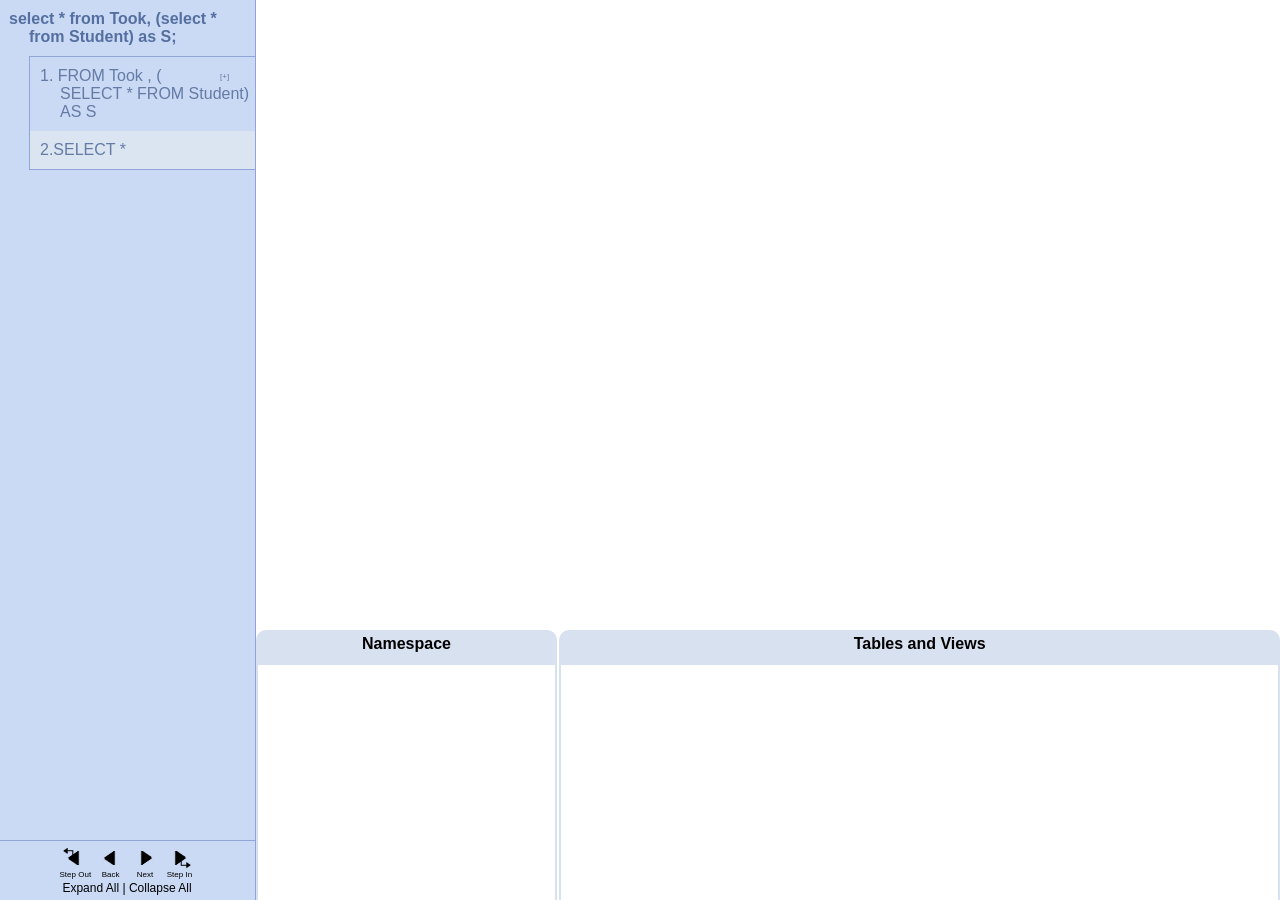
<file: front-end-code/results.html>
<head>
    <link rel="stylesheet" type="text/css" media="screen" href="refactorcss/base.css">
    <link rel="stylesheet" type="text/css" media="screen" href="refactorcss/display.css">
    <link rel="stylesheet" type="text/css" media="screen" href="refactorcss/tables.css">
    <link rel="stylesheet" type="text/css" media="screen" href="refactorcss/navigation.css">
    <link rel="stylesheet" type="text/css" media="screen" href="refactorcss/features.css">
    <link rel="stylesheet" type="text/css" media="screen" href="refactorcss/reasons.css">
    <link rel="stylesheet" type="text/css" media="screen" href="refactorcss/arrows.css">

    <script src="http://ajax.googleapis.com/ajax/libs/jquery/1.11.2/jquery.min.js"></script>
    
    <script src="scripts/parsed_query_display.js"></script>
    <script src="scripts/table_display.js"></script>
    <script src="scripts/resize.js"></script>
    <script src="scripts/collapse.js"></script>
    <script src="scripts/navigation.js"></script>
    <script src="scripts/reasons.js"></script>
    <script src="scripts/lines.js"></script>
    <script src="scripts/testcases/globaltables.js"></script>
<script>var pq = ['{"query_text": "select * from Took, (select * from Student) as S;", "tables": {"S": "{\\"step\\": \\"1.3\\", \\"col_names\\": [\\"sid\\", \\"firstname\\", \\"email\\", \\"cgpa\\"], \\"reasons\\": [], \\"t_name\\": \\"S\\", \\"tuples\\": [[\\"1\\", \\"Martin\\", \\"martin@mail.com\\", \\"3.4\\"], [\\"2\\", \\"Kathy\\", \\"kathy@mail.com\\", \\"4.0\\"], [\\"3\\", \\"Sophia\\", \\"sophia@mail.com\\", \\"1.7\\"], [\\"4\\", \\"James\\", \\"james@mail.com\\", \\"2.8\\"]]}", "1.2": "{\\"step\\": \\"1.2\\", \\"col_names\\": [\\"sid\\", \\"firstname\\", \\"email\\", \\"cgpa\\"], \\"reasons\\": [], \\"t_name\\": \\"Student\\", \\"tuples\\": [[\\"1\\", \\"Martin\\", \\"martin@mail.com\\", \\"3.4\\"], [\\"2\\", \\"Kathy\\", \\"kathy@mail.com\\", \\"4.0\\"], [\\"3\\", \\"Sophia\\", \\"sophia@mail.com\\", \\"1.7\\"], [\\"4\\", \\"James\\", \\"james@mail.com\\", \\"2.8\\"]]}", "Took": "{\\"step\\": \\"1.1\\", \\"col_names\\": [\\"sid\\", \\"oid\\", \\"grade\\"], \\"reasons\\": [], \\"t_name\\": \\"Took\\", \\"tuples\\": [[\\"1\\", \\"2\\", \\"87\\"], [\\"1\\", \\"4\\", \\"73\\"], [\\"2\\", \\"2\\", \\"92\\"], [\\"3\\", \\"1\\", \\"80\\"], [\\"4\\", \\"1\\", \\"60\\"]]}", "2": "{\\"step\\": \\"2\\", \\"col_names\\": [\\"Took.sid\\", \\"oid\\", \\"grade\\", \\"S.sid\\", \\"firstname\\", \\"email\\", \\"cgpa\\"], \\"reasons\\": [], \\"t_name\\": \\"Took, S\\", \\"tuples\\": [[\\"1\\", \\"2\\", \\"87\\", \\"1\\", \\"Martin\\", \\"martin@mail.com\\", \\"3.4\\"], [\\"1\\", \\"2\\", \\"87\\", \\"2\\", \\"Kathy\\", \\"kathy@mail.com\\", \\"4.0\\"], [\\"1\\", \\"2\\", \\"87\\", \\"3\\", \\"Sophia\\", \\"sophia@mail.com\\", \\"1.7\\"], [\\"1\\", \\"2\\", \\"87\\", \\"4\\", \\"James\\", \\"james@mail.com\\", \\"2.8\\"], [\\"1\\", \\"4\\", \\"73\\", \\"1\\", \\"Martin\\", \\"martin@mail.com\\", \\"3.4\\"], [\\"1\\", \\"4\\", \\"73\\", \\"2\\", \\"Kathy\\", \\"kathy@mail.com\\", \\"4.0\\"], [\\"1\\", \\"4\\", \\"73\\", \\"3\\", \\"Sophia\\", \\"sophia@mail.com\\", \\"1.7\\"], [\\"1\\", \\"4\\", \\"73\\", \\"4\\", \\"James\\", \\"james@mail.com\\", \\"2.8\\"], [\\"2\\", \\"2\\", \\"92\\", \\"1\\", \\"Martin\\", \\"martin@mail.com\\", \\"3.4\\"], [\\"2\\", \\"2\\", \\"92\\", \\"2\\", \\"Kathy\\", \\"kathy@mail.com\\", \\"4.0\\"], [\\"2\\", \\"2\\", \\"92\\", \\"3\\", \\"Sophia\\", \\"sophia@mail.com\\", \\"1.7\\"], [\\"2\\", \\"2\\", \\"92\\", \\"4\\", \\"James\\", \\"james@mail.com\\", \\"2.8\\"], [\\"3\\", \\"1\\", \\"80\\", \\"1\\", \\"Martin\\", \\"martin@mail.com\\", \\"3.4\\"], [\\"3\\", \\"1\\", \\"80\\", \\"2\\", \\"Kathy\\", \\"kathy@mail.com\\", \\"4.0\\"], [\\"3\\", \\"1\\", \\"80\\", \\"3\\", \\"Sophia\\", \\"sophia@mail.com\\", \\"1.7\\"], [\\"3\\", \\"1\\", \\"80\\", \\"4\\", \\"James\\", \\"james@mail.com\\", \\"2.8\\"], [\\"4\\", \\"1\\", \\"60\\", \\"1\\", \\"Martin\\", \\"martin@mail.com\\", \\"3.4\\"], [\\"4\\", \\"1\\", \\"60\\", \\"2\\", \\"Kathy\\", \\"kathy@mail.com\\", \\"4.0\\"], [\\"4\\", \\"1\\", \\"60\\", \\"3\\", \\"Sophia\\", \\"sophia@mail.com\\", \\"1.7\\"], [\\"4\\", \\"1\\", \\"60\\", \\"4\\", \\"James\\", \\"james@mail.com\\", \\"2.8\\"]]}", "1": "{\\"step\\": \\"1\\", \\"col_names\\": [\\"Took.sid\\", \\"oid\\", \\"grade\\", \\"S.sid\\", \\"firstname\\", \\"email\\", \\"cgpa\\"], \\"reasons\\": [], \\"t_name\\": \\"Took, S\\", \\"tuples\\": [[\\"1\\", \\"2\\", \\"87\\", \\"1\\", \\"Martin\\", \\"martin@mail.com\\", \\"3.4\\"], [\\"1\\", \\"2\\", \\"87\\", \\"2\\", \\"Kathy\\", \\"kathy@mail.com\\", \\"4.0\\"], [\\"1\\", \\"2\\", \\"87\\", \\"3\\", \\"Sophia\\", \\"sophia@mail.com\\", \\"1.7\\"], [\\"1\\", \\"2\\", \\"87\\", \\"4\\", \\"James\\", \\"james@mail.com\\", \\"2.8\\"], [\\"1\\", \\"4\\", \\"73\\", \\"1\\", \\"Martin\\", \\"martin@mail.com\\", \\"3.4\\"], [\\"1\\", \\"4\\", \\"73\\", \\"2\\", \\"Kathy\\", \\"kathy@mail.com\\", \\"4.0\\"], [\\"1\\", \\"4\\", \\"73\\", \\"3\\", \\"Sophia\\", \\"sophia@mail.com\\", \\"1.7\\"], [\\"1\\", \\"4\\", \\"73\\", \\"4\\", \\"James\\", \\"james@mail.com\\", \\"2.8\\"], [\\"2\\", \\"2\\", \\"92\\", \\"1\\", \\"Martin\\", \\"martin@mail.com\\", \\"3.4\\"], [\\"2\\", \\"2\\", \\"92\\", \\"2\\", \\"Kathy\\", \\"kathy@mail.com\\", \\"4.0\\"], [\\"2\\", \\"2\\", \\"92\\", \\"3\\", \\"Sophia\\", \\"sophia@mail.com\\", \\"1.7\\"], [\\"2\\", \\"2\\", \\"92\\", \\"4\\", \\"James\\", \\"james@mail.com\\", \\"2.8\\"], [\\"3\\", \\"1\\", \\"80\\", \\"1\\", \\"Martin\\", \\"martin@mail.com\\", \\"3.4\\"], [\\"3\\", \\"1\\", \\"80\\", \\"2\\", \\"Kathy\\", \\"kathy@mail.com\\", \\"4.0\\"], [\\"3\\", \\"1\\", \\"80\\", \\"3\\", \\"Sophia\\", \\"sophia@mail.com\\", \\"1.7\\"], [\\"3\\", \\"1\\", \\"80\\", \\"4\\", \\"James\\", \\"james@mail.com\\", \\"2.8\\"], [\\"4\\", \\"1\\", \\"60\\", \\"1\\", \\"Martin\\", \\"martin@mail.com\\", \\"3.4\\"], [\\"4\\", \\"1\\", \\"60\\", \\"2\\", \\"Kathy\\", \\"kathy@mail.com\\", \\"4.0\\"], [\\"4\\", \\"1\\", \\"60\\", \\"3\\", \\"Sophia\\", \\"sophia@mail.com\\", \\"1.7\\"], [\\"4\\", \\"1\\", \\"60\\", \\"4\\", \\"James\\", \\"james@mail.com\\", \\"2.8\\"]]}", "1.2.2": "{\\"step\\": \\"1.2.2\\", \\"col_names\\": [\\"sid\\", \\"firstname\\", \\"email\\", \\"cgpa\\"], \\"reasons\\": [], \\"t_name\\": \\"Student\\", \\"tuples\\": [[\\"1\\", \\"Martin\\", \\"martin@mail.com\\", \\"3.4\\"], [\\"2\\", \\"Kathy\\", \\"kathy@mail.com\\", \\"4.0\\"], [\\"3\\", \\"Sophia\\", \\"sophia@mail.com\\", \\"1.7\\"], [\\"4\\", \\"James\\", \\"james@mail.com\\", \\"2.8\\"]]}", "Student": "{\\"step\\": \\"1.2.1\\", \\"col_names\\": [\\"sid\\", \\"firstname\\", \\"email\\", \\"cgpa\\"], \\"reasons\\": [], \\"t_name\\": \\"Student\\", \\"tuples\\": [[\\"1\\", \\"Martin\\", \\"martin@mail.com\\", \\"3.4\\"], [\\"2\\", \\"Kathy\\", \\"kathy@mail.com\\", \\"4.0\\"], [\\"3\\", \\"Sophia\\", \\"sophia@mail.com\\", \\"1.7\\"], [\\"4\\", \\"James\\", \\"james@mail.com\\", \\"2.8\\"]]}"}, "base_tables": {"Course": ["dept", "cNum", "name"], "Student": ["sid", "firstName", "email", "cgpa"], "Took": ["sid", "oid", "grade"], "Offering": ["oid", "dept", "cNum", "instructor"]}, "steps": ["{\\"executable_sql\\": \\"SELECT *  FROM Took , ( SELECT * FROM Student) AS S;\\", \\"result_table\\": \\"1\\", \\"namespace\\": [[\\"Took\\", [\\"sid\\", \\"oid\\", \\"grade\\"]], [\\"S\\", [\\"sid\\", \\"firstName\\", \\"email\\", \\"cgpa\\"]]], \\"sql_chunk\\": \\" FROM Took , ( SELECT * FROM Student) AS S\\", \\"step_number\\": \\"1\\", \\"input_tables\\": []}", "{\\"executable_sql\\": \\"SELECT * FROM  Took;\\", \\"result_table\\": \\"Took\\", \\"namespace\\": [[\\"Took\\", [\\"sid\\", \\"oid\\", \\"grade\\"]]], \\"sql_chunk\\": \\" Took\\", \\"step_number\\": \\"1.1\\", \\"input_tables\\": []}", "{\\"executable_sql\\": \\" SELECT * FROM Student;\\", \\"result_table\\": \\"1.2\\", \\"namespace\\": [[\\"Student\\", [\\"sid\\", \\"firstName\\", \\"email\\", \\"cgpa\\"]]], \\"sql_chunk\\": \\" SELECT * FROM Student\\", \\"step_number\\": \\"1.2\\", \\"input_tables\\": []}", "{\\"executable_sql\\": \\"SELECT *  FROM Student;\\", \\"result_table\\": \\"Student\\", \\"namespace\\": [[\\"Student\\", [\\"sid\\", \\"firstName\\", \\"email\\", \\"cgpa\\"]]], \\"sql_chunk\\": \\" FROM Student\\", \\"step_number\\": \\"1.2.1\\", \\"input_tables\\": []}", "{\\"executable_sql\\": \\"SELECT *  FROM Student;\\", \\"result_table\\": \\"1.2.2\\", \\"namespace\\": [[\\"Student\\", [\\"sid\\", \\"firstName\\", \\"email\\", \\"cgpa\\"]]], \\"sql_chunk\\": \\"SELECT *\\", \\"step_number\\": \\"1.2.2\\", \\"input_tables\\": [\\"Student\\"]}", "{\\"executable_sql\\": \\"SELECT * FROM (SELECT *  FROM Student) AS S;\\", \\"result_table\\": \\"S\\", \\"namespace\\": [[\\"S\\", [\\"sid\\", \\"firstName\\", \\"email\\", \\"cgpa\\"]]], \\"sql_chunk\\": \\"AS S\\", \\"step_number\\": \\"1.3\\", \\"input_tables\\": [\\"1.2.2\\"]}", "{\\"executable_sql\\": \\"SELECT * FROM  Took , ( SELECT * FROM Student) AS S;\\", \\"result_table\\": \\"1\\", \\"namespace\\": [[\\"S\\", [\\"sid\\", \\"firstName\\", \\"email\\", \\"cgpa\\"]], [\\"Took\\", [\\"sid\\", \\"oid\\", \\"grade\\"]]], \\"sql_chunk\\": \\" Took , ( SELECT * FROM Student) AS S\\", \\"step_number\\": \\"1.4\\", \\"input_tables\\": [\\"S\\", \\"Took\\"]}", "{\\"executable_sql\\": \\"SELECT * FROM  Took , ( SELECT * FROM Student) AS S;\\", \\"result_table\\": \\"2\\", \\"namespace\\": [[\\"Took\\", [\\"sid\\", \\"oid\\", \\"grade\\"]], [\\"S\\", [\\"sid\\", \\"firstName\\", \\"email\\", \\"cgpa\\"]]], \\"sql_chunk\\": \\"SELECT *\\", \\"step_number\\": \\"2\\", \\"input_tables\\": [\\"1\\"]}"]}'];</script>    
    <script src="scripts/window.js"></script>
    <script src="scripts/query.js"></script>
    <script src="scripts/step.js"></script>
    <script src="scripts/table.js"></script>
    
    <script src="scripts/loader.js"></script>
</head>
<body>
    <!-- Set up basic template -->
    <div id="bodybag">
        <!-- Table of Content -->
        <div id="leftbar" class="leftbar">
            <div id="toc" class="toc">
                <table id="steps" class="steps">
                </table>
            </div>
            <div id="navbar" class="navbar">
                <div id="stepout" class="navigation stepout"><img src="icons/out.png"><br>Step Out</div>
                <div id="back" class="navigation back"><img src="icons/back.png"><br>Back</div>
                <div id="next" class="navigation next"><img src="icons/next.png"><br>Next</div>
                <div id="stepin" class="navigation stepin"><img src="icons/in.png"><br>Step In</div>
                <div class="collapse-controllers"><div class="expandall" onClick="expandAll()">Expand All</div> | <div class="collapseall" onClick="collapseAll()">Collapse All</div></div>
            </div>
        </div>
        <!-- Display -->
        <div id="workspace" class="workspace">
            <div id="tablespace" class="tablespace">
                <!-- Input -->
                <div id="inbox" class="inbox">
                </div>
                <!-- Output -->
                <div id="outbox" class="outbox">
                </div>
            </div>
            <!-- Hovered Name -->
            <div id="namebox" class="namebox"></div>
            <div id="tablefooter" class="tablefooter">
                <!-- Toggle-able Temporary Tables -->
                <div id="inventory" class="inventory">
                    <div id="inventoryheader" onClick="toggleInventory()" class="inventoryheader" title="The schema of the query. All possible tables and views that can be called during the query.">Tables and Views</div>
                    <div id="inventoryspace" class="inventoryspace">
                    </div>
                </div>
                <div id="namespace" class="namespace">
                    <div id="namespaceheader" class="namespaceheader" title="The set of table names and their attributes which can be called at this point in a query.">Namespace</div>
                    <div id="namespacebody" class="namespacebody"></div>
                </div>
            </div>
        </div>
        <div id="canvas" class='canvas'></div>
    </div>
    <div id="tooltip"></div>
</body>
</file>
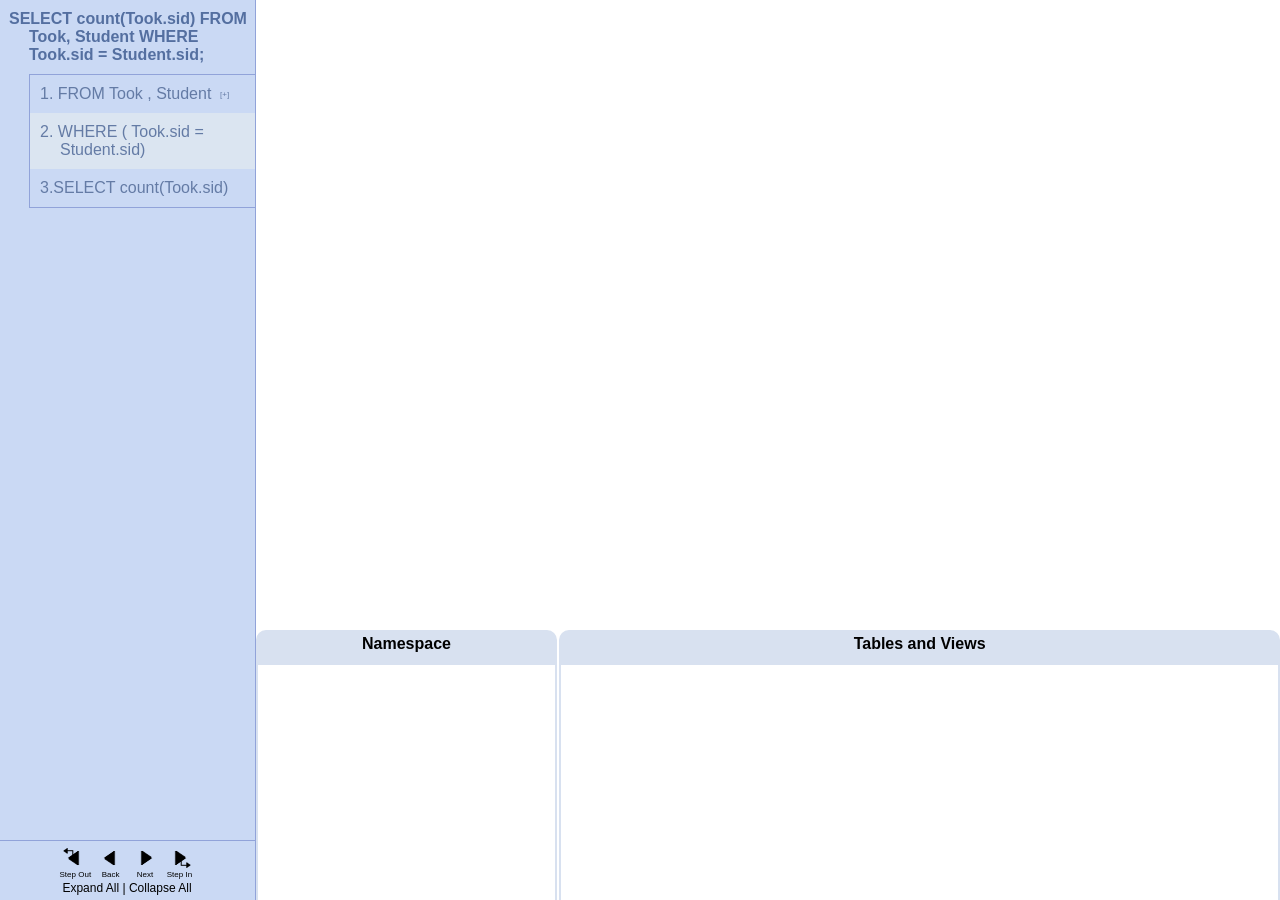
<file: front-end-code/sample1.html>
<head>
    <link rel="stylesheet" type="text/css" media="screen" href="refactorcss/base.css">
    <link rel="stylesheet" type="text/css" media="screen" href="refactorcss/display.css">
    <link rel="stylesheet" type="text/css" media="screen" href="refactorcss/tables.css">
    <link rel="stylesheet" type="text/css" media="screen" href="refactorcss/navigation.css">
    <link rel="stylesheet" type="text/css" media="screen" href="refactorcss/features.css">
    <link rel="stylesheet" type="text/css" media="screen" href="refactorcss/reasons.css">
    <link rel="stylesheet" type="text/css" media="screen" href="refactorcss/arrows.css">

    <script src="http://ajax.googleapis.com/ajax/libs/jquery/1.11.2/jquery.min.js"></script>
    
    <script src="scripts/parsed_query_display.js"></script>
    <script src="scripts/table_display.js"></script>
    <script src="scripts/resize.js"></script>
    <script src="scripts/collapse.js"></script>
    <script src="scripts/navigation.js"></script>
    <script src="scripts/reasons.js"></script>
    <script src="scripts/lines.js"></script>
    <script src="scripts/testcases/globaltables.js"></script>
<script>var pq = ['{"steps": ["{\\"namespace\\": [[\\"Took\\", [\\"sid\\", \\"oid\\", \\"grade\\"]], [\\"Student\\", [\\"sid\\", \\"firstName\\", \\"email\\", \\"cgpa\\"]]], \\"executable_sql\\": \\"SELECT *  FROM Took , Student;\\", \\"step_number\\": \\"1\\", \\"result_table\\": \\"1\\", \\"input_tables\\": [], \\"sql_chunk\\": \\" FROM Took , Student\\"}", "{\\"namespace\\": [[\\"Took\\", [\\"sid\\", \\"oid\\", \\"grade\\"]]], \\"executable_sql\\": \\"SELECT * FROM  Took;\\", \\"step_number\\": \\"1.1\\", \\"result_table\\": \\"Took\\", \\"input_tables\\": [], \\"sql_chunk\\": \\" Took\\"}", "{\\"namespace\\": [[\\"Student\\", [\\"sid\\", \\"firstName\\", \\"email\\", \\"cgpa\\"]]], \\"executable_sql\\": \\"SELECT * FROM Student;\\", \\"step_number\\": \\"1.2\\", \\"result_table\\": \\"Student\\", \\"input_tables\\": [], \\"sql_chunk\\": \\"Student\\"}", "{\\"namespace\\": [[\\"Took\\", [\\"sid\\", \\"oid\\", \\"grade\\"]], [\\"Student\\", [\\"sid\\", \\"firstName\\", \\"email\\", \\"cgpa\\"]]], \\"executable_sql\\": \\"SELECT * FROM  Took ,  Student;\\", \\"step_number\\": \\"1.3\\", \\"result_table\\": \\"1\\", \\"input_tables\\": [\\"Took\\", \\"Student\\"], \\"sql_chunk\\": \\" Took ,  Student\\"}", "{\\"namespace\\": [], \\"executable_sql\\": \\"SELECT * FROM  Took ,  Student  WHERE ( Took.sid = Student.sid);\\", \\"step_number\\": \\"2\\", \\"result_table\\": \\"2\\", \\"input_tables\\": [\\"1\\"], \\"sql_chunk\\": \\" WHERE ( Took.sid = Student.sid)\\"}", "{\\"namespace\\": [], \\"executable_sql\\": \\"SELECT count(Took.sid) FROM  Took ,  Student  WHERE ( Took.sid = Student.sid);\\", \\"step_number\\": \\"3\\", \\"result_table\\": \\"3\\", \\"input_tables\\": [\\"2\\"], \\"sql_chunk\\": \\"SELECT count(Took.sid)\\"}"], "tables": {"Took": "{\\"col_names\\": [\\"sid\\", \\"oid\\", \\"grade\\"], \\"step\\": \\"1.1\\", \\"tuples\\": [[\\"1\\", \\"2\\", \\"87\\"], [\\"1\\", \\"4\\", \\"73\\"], [\\"2\\", \\"2\\", \\"92\\"], [\\"3\\", \\"1\\", \\"80\\"], [\\"4\\", \\"1\\", \\"60\\"]], \\"reasons\\": [], \\"t_name\\": \\"Took\\"}", "1": "{\\"col_names\\": [\\"Took.sid\\", \\"oid\\", \\"grade\\", \\"Student.sid\\", \\"firstname\\", \\"email\\", \\"cgpa\\"], \\"step\\": \\"1\\", \\"tuples\\": [[\\"1\\", \\"2\\", \\"87\\", \\"1\\", \\"Martin\\", \\"martin@mail.com\\", \\"3.4\\"], [\\"1\\", \\"2\\", \\"87\\", \\"2\\", \\"Kathy\\", \\"kathy@mail.com\\", \\"4.0\\"], [\\"1\\", \\"2\\", \\"87\\", \\"3\\", \\"Sophia\\", \\"sophia@mail.com\\", \\"1.7\\"], [\\"1\\", \\"2\\", \\"87\\", \\"4\\", \\"James\\", \\"james@mail.com\\", \\"2.8\\"], [\\"1\\", \\"4\\", \\"73\\", \\"1\\", \\"Martin\\", \\"martin@mail.com\\", \\"3.4\\"], [\\"1\\", \\"4\\", \\"73\\", \\"2\\", \\"Kathy\\", \\"kathy@mail.com\\", \\"4.0\\"], [\\"1\\", \\"4\\", \\"73\\", \\"3\\", \\"Sophia\\", \\"sophia@mail.com\\", \\"1.7\\"], [\\"1\\", \\"4\\", \\"73\\", \\"4\\", \\"James\\", \\"james@mail.com\\", \\"2.8\\"], [\\"2\\", \\"2\\", \\"92\\", \\"1\\", \\"Martin\\", \\"martin@mail.com\\", \\"3.4\\"], [\\"2\\", \\"2\\", \\"92\\", \\"2\\", \\"Kathy\\", \\"kathy@mail.com\\", \\"4.0\\"], [\\"2\\", \\"2\\", \\"92\\", \\"3\\", \\"Sophia\\", \\"sophia@mail.com\\", \\"1.7\\"], [\\"2\\", \\"2\\", \\"92\\", \\"4\\", \\"James\\", \\"james@mail.com\\", \\"2.8\\"], [\\"3\\", \\"1\\", \\"80\\", \\"1\\", \\"Martin\\", \\"martin@mail.com\\", \\"3.4\\"], [\\"3\\", \\"1\\", \\"80\\", \\"2\\", \\"Kathy\\", \\"kathy@mail.com\\", \\"4.0\\"], [\\"3\\", \\"1\\", \\"80\\", \\"3\\", \\"Sophia\\", \\"sophia@mail.com\\", \\"1.7\\"], [\\"3\\", \\"1\\", \\"80\\", \\"4\\", \\"James\\", \\"james@mail.com\\", \\"2.8\\"], [\\"4\\", \\"1\\", \\"60\\", \\"1\\", \\"Martin\\", \\"martin@mail.com\\", \\"3.4\\"], [\\"4\\", \\"1\\", \\"60\\", \\"2\\", \\"Kathy\\", \\"kathy@mail.com\\", \\"4.0\\"], [\\"4\\", \\"1\\", \\"60\\", \\"3\\", \\"Sophia\\", \\"sophia@mail.com\\", \\"1.7\\"], [\\"4\\", \\"1\\", \\"60\\", \\"4\\", \\"James\\", \\"james@mail.com\\", \\"2.8\\"]], \\"reasons\\": [{\\"row\\": 0, \\"conditions_matched\\": \\"{\\\\\\"passed_subqueries\\\\\\": [], \\\\\\"passed\\\\\\": true, \\\\\\"conditions_matched\\\\\\": [\\\\\\"Took.sid = Student.sid\\\\\\"], \\\\\\"subqueries\\\\\\": {}}\\"}, {\\"row\\": 1, \\"conditions_matched\\": \\"{\\\\\\"passed_subqueries\\\\\\": [], \\\\\\"passed\\\\\\": true, \\\\\\"conditions_matched\\\\\\": [\\\\\\"Took.sid = Student.sid\\\\\\"], \\\\\\"subqueries\\\\\\": {}}\\"}, {\\"row\\": 20, \\"conditions_matched\\": \\"{\\\\\\"passed_subqueries\\\\\\": [], \\\\\\"passed\\\\\\": true, \\\\\\"conditions_matched\\\\\\": [\\\\\\"Took.sid = Student.sid\\\\\\"], \\\\\\"subqueries\\\\\\": {}}\\"}, {\\"row\\": 5, \\"conditions_matched\\": \\"{\\\\\\"passed_subqueries\\\\\\": [], \\\\\\"passed\\\\\\": true, \\\\\\"conditions_matched\\\\\\": [\\\\\\"Took.sid = Student.sid\\\\\\"], \\\\\\"subqueries\\\\\\": {}}\\"}, {\\"row\\": 10, \\"conditions_matched\\": \\"{\\\\\\"passed_subqueries\\\\\\": [], \\\\\\"passed\\\\\\": true, \\\\\\"conditions_matched\\\\\\": [\\\\\\"Took.sid = Student.sid\\\\\\"], \\\\\\"subqueries\\\\\\": {}}\\"}, {\\"row\\": 15, \\"conditions_matched\\": \\"{\\\\\\"passed_subqueries\\\\\\": [], \\\\\\"passed\\\\\\": true, \\\\\\"conditions_matched\\\\\\": [\\\\\\"Took.sid = Student.sid\\\\\\"], \\\\\\"subqueries\\\\\\": {}}\\"}], \\"t_name\\": \\"Took, Student\\"}", "Student": "{\\"col_names\\": [\\"sid\\", \\"firstname\\", \\"email\\", \\"cgpa\\"], \\"step\\": \\"1.2\\", \\"tuples\\": [[\\"1\\", \\"Martin\\", \\"martin@mail.com\\", \\"3.4\\"], [\\"2\\", \\"Kathy\\", \\"kathy@mail.com\\", \\"4.0\\"], [\\"3\\", \\"Sophia\\", \\"sophia@mail.com\\", \\"1.7\\"], [\\"4\\", \\"James\\", \\"james@mail.com\\", \\"2.8\\"]], \\"reasons\\": [], \\"t_name\\": \\"Student\\"}", "3": "{\\"col_names\\": [\\"count\\"], \\"step\\": \\"3\\", \\"tuples\\": [[\\"5\\"]], \\"reasons\\": [], \\"t_name\\": \\"Took, Student\\"}", "2": "{\\"col_names\\": [\\"Took.sid\\", \\"oid\\", \\"grade\\", \\"Student.sid\\", \\"firstname\\", \\"email\\", \\"cgpa\\"], \\"step\\": \\"2\\", \\"tuples\\": [[\\"1\\", \\"2\\", \\"87\\", \\"1\\", \\"Martin\\", \\"martin@mail.com\\", \\"3.4\\"], [\\"1\\", \\"4\\", \\"73\\", \\"1\\", \\"Martin\\", \\"martin@mail.com\\", \\"3.4\\"], [\\"2\\", \\"2\\", \\"92\\", \\"2\\", \\"Kathy\\", \\"kathy@mail.com\\", \\"4.0\\"], [\\"3\\", \\"1\\", \\"80\\", \\"3\\", \\"Sophia\\", \\"sophia@mail.com\\", \\"1.7\\"], [\\"4\\", \\"1\\", \\"60\\", \\"4\\", \\"James\\", \\"james@mail.com\\", \\"2.8\\"]], \\"reasons\\": [], \\"t_name\\": \\"Took, Student\\"}"}, "query_text": "SELECT count(Took.sid) FROM Took, Student WHERE Took.sid = Student.sid;", "base_tables": {"Offering": ["oid", "dept", "cNum", "instructor"], "Took": ["sid", "oid", "grade"], "Student": ["sid", "firstName", "email", "cgpa"], "Course": ["dept", "cNum", "name"]}}'];</script>    
    <script src="scripts/window.js"></script>
    <script src="scripts/query.js"></script>
    <script src="scripts/step.js"></script>
    <script src="scripts/table.js"></script>
    
    <script src="scripts/loader.js"></script>
</head>
<body>
    <!-- Set up basic template -->
    <div id="bodybag">
        <!-- Table of Content -->
        <div id="leftbar" class="leftbar">
            <div id="toc" class="toc">
                <table id="steps" class="steps">
                </table>
            </div>
            <div id="navbar" class="navbar">
                <div id="stepout" class="navigation stepout"><img src="icons/out.png"><br>Step Out</div>
                <div id="back" class="navigation back"><img src="icons/back.png"><br>Back</div>
                <div id="next" class="navigation next"><img src="icons/next.png"><br>Next</div>
                <div id="stepin" class="navigation stepin"><img src="icons/in.png"><br>Step In</div>
                <div class="collapse-controllers"><div class="expandall" onClick="expandAll()">Expand All</div> | <div class="collapseall" onClick="collapseAll()">Collapse All</div></div>
            </div>
        </div>
        <!-- Display -->
        <div id="workspace" class="workspace">
            <div id="tablespace" class="tablespace">
                <!-- Input -->
                <div id="inbox" class="inbox">
                </div>
                <!-- Output -->
                <div id="outbox" class="outbox">
                </div>
            </div>
            <!-- Hovered Name -->
            <div id="namebox" class="namebox"></div>
            <div id="tablefooter" class="tablefooter">
                <!-- Toggle-able Temporary Tables -->
                <div id="inventory" class="inventory">
                    <div id="inventoryheader" onClick="toggleInventory()" class="inventoryheader" title="The schema of the query. All possible tables and views that can be called during the query.">Tables and Views</div>
                    <div id="inventoryspace" class="inventoryspace">
                    </div>
                </div>
                <div id="namespace" class="namespace">
                    <div id="namespaceheader" class="namespaceheader" title="The set of table names and their attributes which can be called at this point in a query.">Namespace</div>
                    <div id="namespacebody" class="namespacebody"></div>
                </div>
            </div>
        </div>
        <div id="canvas" class='canvas'></div>
    </div>
    <div id="tooltip"></div>
</body>
</file>
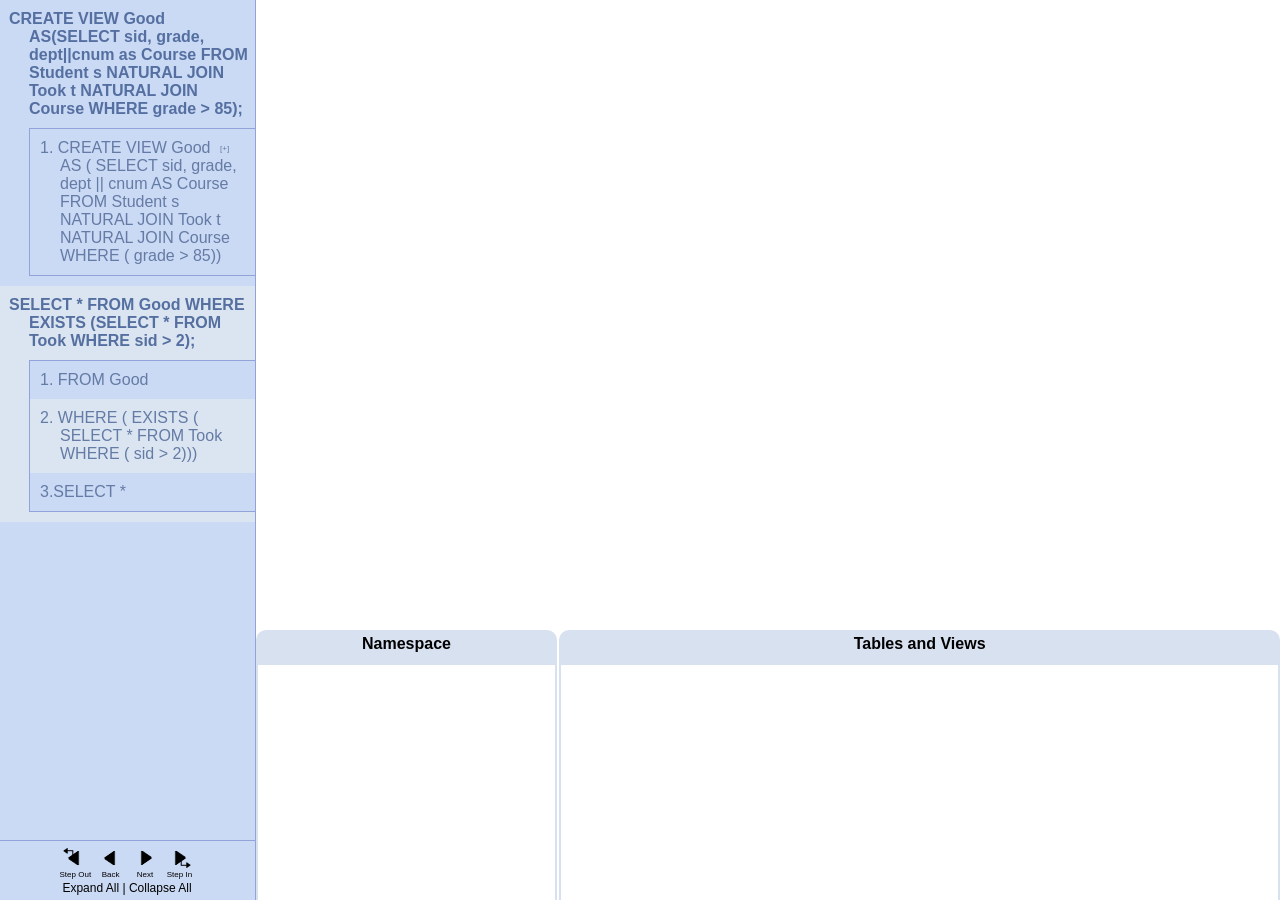
<file: front-end-code/sample2.html>
<head>
    <link rel="stylesheet" type="text/css" media="screen" href="refactorcss/base.css">
    <link rel="stylesheet" type="text/css" media="screen" href="refactorcss/display.css">
    <link rel="stylesheet" type="text/css" media="screen" href="refactorcss/tables.css">
    <link rel="stylesheet" type="text/css" media="screen" href="refactorcss/navigation.css">
    <link rel="stylesheet" type="text/css" media="screen" href="refactorcss/features.css">
    <link rel="stylesheet" type="text/css" media="screen" href="refactorcss/reasons.css">
    <link rel="stylesheet" type="text/css" media="screen" href="refactorcss/arrows.css">

    <script src="http://ajax.googleapis.com/ajax/libs/jquery/1.11.2/jquery.min.js"></script>
    
    <script src="scripts/parsed_query_display.js"></script>
    <script src="scripts/table_display.js"></script>
    <script src="scripts/resize.js"></script>
    <script src="scripts/collapse.js"></script>
    <script src="scripts/navigation.js"></script>
    <script src="scripts/reasons.js"></script>
    <script src="scripts/lines.js"></script>
    <script src="scripts/testcases/globaltables.js"></script>
<script>var pq = ['{"query_text": "CREATE VIEW Good AS(SELECT sid, grade, dept||cnum as Course FROM Student s NATURAL JOIN Took t NATURAL JOIN Course WHERE grade > 85);", "tables": {"1.1.1.3": "{\\"reasons\\": [], \\"col_names\\": [\\"sid\\", \\"firstname\\", \\"email\\", \\"cgpa\\", \\"oid\\", \\"grade\\"], \\"t_name\\": \\"s NATURAL JOIN t\\", \\"tuples\\": [[\\"1\\", \\"Martin\\", \\"martin@mail.com\\", \\"3.4\\", \\"2\\", \\"87\\"], [\\"1\\", \\"Martin\\", \\"martin@mail.com\\", \\"3.4\\", \\"4\\", \\"73\\"], [\\"2\\", \\"Kathy\\", \\"kathy@mail.com\\", \\"4.0\\", \\"2\\", \\"92\\"], [\\"3\\", \\"Sophia\\", \\"sophia@mail.com\\", \\"1.7\\", \\"1\\", \\"80\\"], [\\"4\\", \\"James\\", \\"james@mail.com\\", \\"2.8\\", \\"1\\", \\"60\\"]], \\"step\\": \\"1.1.1.3\\"}", "T": "{\\"reasons\\": [], \\"col_names\\": [\\"sid\\", \\"oid\\", \\"grade\\"], \\"t_name\\": \\"t\\", \\"tuples\\": [[\\"1\\", \\"2\\", \\"87\\"], [\\"1\\", \\"4\\", \\"73\\"], [\\"2\\", \\"2\\", \\"92\\"], [\\"3\\", \\"1\\", \\"80\\"], [\\"4\\", \\"1\\", \\"60\\"]], \\"step\\": \\"1.1.1.2\\"}", "Course": "{\\"reasons\\": [], \\"col_names\\": [\\"dept\\", \\"cnum\\", \\"name\\"], \\"t_name\\": \\"Course\\", \\"tuples\\": [[\\"csc\\", \\"148\\", \\"Intro to Computer Science\\"], [\\"csc\\", \\"209\\", \\"Systems Programming\\"], [\\"csc\\", \\"343\\", \\"Intro to Databases\\"], [\\"mat\\", \\"137\\", \\"Calculus\\"], [\\"ger\\", \\"100\\", \\"Intro to German\\"]], \\"step\\": \\"1.1.1.4\\"}", "S": "{\\"reasons\\": [], \\"col_names\\": [\\"sid\\", \\"firstname\\", \\"email\\", \\"cgpa\\"], \\"t_name\\": \\"s\\", \\"tuples\\": [[\\"1\\", \\"Martin\\", \\"martin@mail.com\\", \\"3.4\\"], [\\"2\\", \\"Kathy\\", \\"kathy@mail.com\\", \\"4.0\\"], [\\"3\\", \\"Sophia\\", \\"sophia@mail.com\\", \\"1.7\\"], [\\"4\\", \\"James\\", \\"james@mail.com\\", \\"2.8\\"]], \\"step\\": \\"1.1.1.1\\"}", "1.1.1": "{\\"reasons\\": [{\\"row\\": 0, \\"conditions_matched\\": \\"{\\\\\\"subqueries\\\\\\": {}, \\\\\\"conditions_matched\\\\\\": [\\\\\\"grade > 85\\\\\\"], \\\\\\"passed\\\\\\": true, \\\\\\"passed_subqueries\\\\\\": []}\\"}, {\\"row\\": 1, \\"conditions_matched\\": \\"{\\\\\\"subqueries\\\\\\": {}, \\\\\\"conditions_matched\\\\\\": [\\\\\\"grade > 85\\\\\\"], \\\\\\"passed\\\\\\": true, \\\\\\"passed_subqueries\\\\\\": []}\\"}, {\\"row\\": 2, \\"conditions_matched\\": \\"{\\\\\\"subqueries\\\\\\": {}, \\\\\\"conditions_matched\\\\\\": [\\\\\\"grade > 85\\\\\\"], \\\\\\"passed\\\\\\": true, \\\\\\"passed_subqueries\\\\\\": []}\\"}, {\\"row\\": 3, \\"conditions_matched\\": \\"{\\\\\\"subqueries\\\\\\": {}, \\\\\\"conditions_matched\\\\\\": [\\\\\\"grade > 85\\\\\\"], \\\\\\"passed\\\\\\": true, \\\\\\"passed_subqueries\\\\\\": []}\\"}, {\\"row\\": 4, \\"conditions_matched\\": \\"{\\\\\\"subqueries\\\\\\": {}, \\\\\\"conditions_matched\\\\\\": [\\\\\\"grade > 85\\\\\\"], \\\\\\"passed\\\\\\": true, \\\\\\"passed_subqueries\\\\\\": []}\\"}, {\\"row\\": 5, \\"conditions_matched\\": \\"{\\\\\\"subqueries\\\\\\": {}, \\\\\\"conditions_matched\\\\\\": [\\\\\\"grade > 85\\\\\\"], \\\\\\"passed\\\\\\": true, \\\\\\"passed_subqueries\\\\\\": []}\\"}, {\\"row\\": 11, \\"conditions_matched\\": \\"{\\\\\\"subqueries\\\\\\": {}, \\\\\\"conditions_matched\\\\\\": [\\\\\\"grade > 85\\\\\\"], \\\\\\"passed\\\\\\": true, \\\\\\"passed_subqueries\\\\\\": []}\\"}, {\\"row\\": 12, \\"conditions_matched\\": \\"{\\\\\\"subqueries\\\\\\": {}, \\\\\\"conditions_matched\\\\\\": [\\\\\\"grade > 85\\\\\\"], \\\\\\"passed\\\\\\": true, \\\\\\"passed_subqueries\\\\\\": []}\\"}, {\\"row\\": 13, \\"conditions_matched\\": \\"{\\\\\\"subqueries\\\\\\": {}, \\\\\\"conditions_matched\\\\\\": [\\\\\\"grade > 85\\\\\\"], \\\\\\"passed\\\\\\": true, \\\\\\"passed_subqueries\\\\\\": []}\\"}, {\\"row\\": 14, \\"conditions_matched\\": \\"{\\\\\\"subqueries\\\\\\": {}, \\\\\\"conditions_matched\\\\\\": [\\\\\\"grade > 85\\\\\\"], \\\\\\"passed\\\\\\": true, \\\\\\"passed_subqueries\\\\\\": []}\\"}, {\\"row\\": 15, \\"conditions_matched\\": \\"{\\\\\\"subqueries\\\\\\": {}, \\\\\\"conditions_matched\\\\\\": [\\\\\\"grade > 85\\\\\\"], \\\\\\"passed\\\\\\": true, \\\\\\"passed_subqueries\\\\\\": []}\\"}], \\"col_names\\": [\\"sid\\", \\"firstname\\", \\"email\\", \\"cgpa\\", \\"oid\\", \\"grade\\", \\"dept\\", \\"cnum\\", \\"name\\"], \\"t_name\\": \\"s NATURAL JOIN t NATURAL JOIN Course\\", \\"tuples\\": [[\\"1\\", \\"Martin\\", \\"martin@mail.com\\", \\"3.4\\", \\"2\\", \\"87\\", \\"csc\\", \\"148\\", \\"Intro to Computer Science\\"], [\\"1\\", \\"Martin\\", \\"martin@mail.com\\", \\"3.4\\", \\"2\\", \\"87\\", \\"csc\\", \\"209\\", \\"Systems Programming\\"], [\\"1\\", \\"Martin\\", \\"martin@mail.com\\", \\"3.4\\", \\"2\\", \\"87\\", \\"csc\\", \\"343\\", \\"Intro to Databases\\"], [\\"1\\", \\"Martin\\", \\"martin@mail.com\\", \\"3.4\\", \\"2\\", \\"87\\", \\"mat\\", \\"137\\", \\"Calculus\\"], [\\"1\\", \\"Martin\\", \\"martin@mail.com\\", \\"3.4\\", \\"2\\", \\"87\\", \\"ger\\", \\"100\\", \\"Intro to German\\"], [\\"1\\", \\"Martin\\", \\"martin@mail.com\\", \\"3.4\\", \\"4\\", \\"73\\", \\"csc\\", \\"148\\", \\"Intro to Computer Science\\"], [\\"1\\", \\"Martin\\", \\"martin@mail.com\\", \\"3.4\\", \\"4\\", \\"73\\", \\"csc\\", \\"209\\", \\"Systems Programming\\"], [\\"1\\", \\"Martin\\", \\"martin@mail.com\\", \\"3.4\\", \\"4\\", \\"73\\", \\"csc\\", \\"343\\", \\"Intro to Databases\\"], [\\"1\\", \\"Martin\\", \\"martin@mail.com\\", \\"3.4\\", \\"4\\", \\"73\\", \\"mat\\", \\"137\\", \\"Calculus\\"], [\\"1\\", \\"Martin\\", \\"martin@mail.com\\", \\"3.4\\", \\"4\\", \\"73\\", \\"ger\\", \\"100\\", \\"Intro to German\\"], [\\"2\\", \\"Kathy\\", \\"kathy@mail.com\\", \\"4.0\\", \\"2\\", \\"92\\", \\"csc\\", \\"148\\", \\"Intro to Computer Science\\"], [\\"2\\", \\"Kathy\\", \\"kathy@mail.com\\", \\"4.0\\", \\"2\\", \\"92\\", \\"csc\\", \\"209\\", \\"Systems Programming\\"], [\\"2\\", \\"Kathy\\", \\"kathy@mail.com\\", \\"4.0\\", \\"2\\", \\"92\\", \\"csc\\", \\"343\\", \\"Intro to Databases\\"], [\\"2\\", \\"Kathy\\", \\"kathy@mail.com\\", \\"4.0\\", \\"2\\", \\"92\\", \\"mat\\", \\"137\\", \\"Calculus\\"], [\\"2\\", \\"Kathy\\", \\"kathy@mail.com\\", \\"4.0\\", \\"2\\", \\"92\\", \\"ger\\", \\"100\\", \\"Intro to German\\"], [\\"3\\", \\"Sophia\\", \\"sophia@mail.com\\", \\"1.7\\", \\"1\\", \\"80\\", \\"csc\\", \\"148\\", \\"Intro to Computer Science\\"], [\\"3\\", \\"Sophia\\", \\"sophia@mail.com\\", \\"1.7\\", \\"1\\", \\"80\\", \\"csc\\", \\"209\\", \\"Systems Programming\\"], [\\"3\\", \\"Sophia\\", \\"sophia@mail.com\\", \\"1.7\\", \\"1\\", \\"80\\", \\"csc\\", \\"343\\", \\"Intro to Databases\\"], [\\"3\\", \\"Sophia\\", \\"sophia@mail.com\\", \\"1.7\\", \\"1\\", \\"80\\", \\"mat\\", \\"137\\", \\"Calculus\\"], [\\"3\\", \\"Sophia\\", \\"sophia@mail.com\\", \\"1.7\\", \\"1\\", \\"80\\", \\"ger\\", \\"100\\", \\"Intro to German\\"], [\\"4\\", \\"James\\", \\"james@mail.com\\", \\"2.8\\", \\"1\\", \\"60\\", \\"csc\\", \\"148\\", \\"Intro to Computer Science\\"], [\\"4\\", \\"James\\", \\"james@mail.com\\", \\"2.8\\", \\"1\\", \\"60\\", \\"csc\\", \\"209\\", \\"Systems Programming\\"], [\\"4\\", \\"James\\", \\"james@mail.com\\", \\"2.8\\", \\"1\\", \\"60\\", \\"csc\\", \\"343\\", \\"Intro to Databases\\"], [\\"4\\", \\"James\\", \\"james@mail.com\\", \\"2.8\\", \\"1\\", \\"60\\", \\"mat\\", \\"137\\", \\"Calculus\\"], [\\"4\\", \\"James\\", \\"james@mail.com\\", \\"2.8\\", \\"1\\", \\"60\\", \\"ger\\", \\"100\\", \\"Intro to German\\"]], \\"step\\": \\"1.1.1\\"}", "1.1": "{\\"reasons\\": [], \\"col_names\\": [\\"sid\\", \\"grade\\", \\"course\\"], \\"t_name\\": \\"s NATURAL JOIN t NATURAL JOIN Course\\", \\"tuples\\": [[\\"1\\", \\"87\\", \\"csc148\\"], [\\"1\\", \\"87\\", \\"csc209\\"], [\\"1\\", \\"87\\", \\"csc343\\"], [\\"1\\", \\"87\\", \\"mat137\\"], [\\"1\\", \\"87\\", \\"ger100\\"], [\\"2\\", \\"92\\", \\"csc148\\"], [\\"2\\", \\"92\\", \\"csc209\\"], [\\"2\\", \\"92\\", \\"csc343\\"], [\\"2\\", \\"92\\", \\"mat137\\"], [\\"2\\", \\"92\\", \\"ger100\\"]], \\"step\\": \\"1.1\\"}", "Good": "{\\"reasons\\": [], \\"col_names\\": [\\"sid\\", \\"grade\\", \\"course\\"], \\"t_name\\": \\"Good\\", \\"tuples\\": [[\\"1\\", \\"87\\", \\"csc148\\"], [\\"1\\", \\"87\\", \\"csc209\\"], [\\"1\\", \\"87\\", \\"csc343\\"], [\\"1\\", \\"87\\", \\"mat137\\"], [\\"1\\", \\"87\\", \\"ger100\\"], [\\"2\\", \\"92\\", \\"csc148\\"], [\\"2\\", \\"92\\", \\"csc209\\"], [\\"2\\", \\"92\\", \\"csc343\\"], [\\"2\\", \\"92\\", \\"mat137\\"], [\\"2\\", \\"92\\", \\"ger100\\"]], \\"step\\": \\"1.2\\"}", "1.1.3": "{\\"reasons\\": [], \\"col_names\\": [\\"sid\\", \\"grade\\", \\"course\\"], \\"t_name\\": \\"s NATURAL JOIN t NATURAL JOIN Course\\", \\"tuples\\": [[\\"1\\", \\"87\\", \\"csc148\\"], [\\"1\\", \\"87\\", \\"csc209\\"], [\\"1\\", \\"87\\", \\"csc343\\"], [\\"1\\", \\"87\\", \\"mat137\\"], [\\"1\\", \\"87\\", \\"ger100\\"], [\\"2\\", \\"92\\", \\"csc148\\"], [\\"2\\", \\"92\\", \\"csc209\\"], [\\"2\\", \\"92\\", \\"csc343\\"], [\\"2\\", \\"92\\", \\"mat137\\"], [\\"2\\", \\"92\\", \\"ger100\\"]], \\"step\\": \\"1.1.3\\"}", "1.1.2": "{\\"reasons\\": [], \\"col_names\\": [\\"sid\\", \\"firstname\\", \\"email\\", \\"cgpa\\", \\"oid\\", \\"grade\\", \\"dept\\", \\"cnum\\", \\"name\\"], \\"t_name\\": \\"s NATURAL JOIN t NATURAL JOIN Course\\", \\"tuples\\": [[\\"1\\", \\"Martin\\", \\"martin@mail.com\\", \\"3.4\\", \\"2\\", \\"87\\", \\"csc\\", \\"148\\", \\"Intro to Computer Science\\"], [\\"1\\", \\"Martin\\", \\"martin@mail.com\\", \\"3.4\\", \\"2\\", \\"87\\", \\"csc\\", \\"209\\", \\"Systems Programming\\"], [\\"1\\", \\"Martin\\", \\"martin@mail.com\\", \\"3.4\\", \\"2\\", \\"87\\", \\"csc\\", \\"343\\", \\"Intro to Databases\\"], [\\"1\\", \\"Martin\\", \\"martin@mail.com\\", \\"3.4\\", \\"2\\", \\"87\\", \\"mat\\", \\"137\\", \\"Calculus\\"], [\\"1\\", \\"Martin\\", \\"martin@mail.com\\", \\"3.4\\", \\"2\\", \\"87\\", \\"ger\\", \\"100\\", \\"Intro to German\\"], [\\"2\\", \\"Kathy\\", \\"kathy@mail.com\\", \\"4.0\\", \\"2\\", \\"92\\", \\"csc\\", \\"148\\", \\"Intro to Computer Science\\"], [\\"2\\", \\"Kathy\\", \\"kathy@mail.com\\", \\"4.0\\", \\"2\\", \\"92\\", \\"csc\\", \\"209\\", \\"Systems Programming\\"], [\\"2\\", \\"Kathy\\", \\"kathy@mail.com\\", \\"4.0\\", \\"2\\", \\"92\\", \\"csc\\", \\"343\\", \\"Intro to Databases\\"], [\\"2\\", \\"Kathy\\", \\"kathy@mail.com\\", \\"4.0\\", \\"2\\", \\"92\\", \\"mat\\", \\"137\\", \\"Calculus\\"], [\\"2\\", \\"Kathy\\", \\"kathy@mail.com\\", \\"4.0\\", \\"2\\", \\"92\\", \\"ger\\", \\"100\\", \\"Intro to German\\"]], \\"step\\": \\"1.1.2\\"}"}, "base_tables": {"Student": ["sid", "firstName", "email", "cgpa", "Course"], "Offering": ["oid", "dept", "cNum", "instructor"], "Course": ["dept", "cNum", "name", "Course"], "Took": ["sid", "oid", "grade", "Course"]}, "steps": ["{\\"executable_sql\\": \\" CREATE VIEW Good AS ( SELECT sid, grade, dept || cnum AS Course FROM Student s NATURAL JOIN Took t NATURAL JOIN Course WHERE  ( grade > 85));\\", \\"input_tables\\": [], \\"namespace\\": [[\\"Good\\", [\\"sid\\", \\"sid\\", \\"grade\\", \\"Course\\"]]], \\"step_number\\": \\"1\\", \\"sql_chunk\\": \\" CREATE VIEW Good AS ( SELECT sid, grade, dept || cnum AS Course FROM Student s NATURAL JOIN Took t NATURAL JOIN Course WHERE  ( grade > 85))\\", \\"result_table\\": \\"Good\\"}", "{\\"executable_sql\\": \\" SELECT sid, grade, dept || cnum AS Course FROM Student s NATURAL JOIN Took t NATURAL JOIN Course WHERE  ( grade > 85);\\", \\"input_tables\\": [], \\"namespace\\": [], \\"step_number\\": \\"1.1\\", \\"sql_chunk\\": \\" SELECT sid, grade, dept || cnum AS Course FROM Student s NATURAL JOIN Took t NATURAL JOIN Course WHERE  ( grade > 85)\\", \\"result_table\\": \\"1.1\\"}", "{\\"executable_sql\\": \\"SELECT *  FROM Student s NATURAL JOIN Took t NATURAL JOIN Course;\\", \\"input_tables\\": [], \\"namespace\\": [[\\"s\\", [\\"sid\\", \\"firstName\\", \\"email\\", \\"cgpa\\", \\"Course\\"]], [\\"t\\", [\\"sid\\", \\"oid\\", \\"grade\\", \\"Course\\"]], [\\"Course\\", [\\"dept\\", \\"cNum\\", \\"name\\", \\"Course\\"]]], \\"step_number\\": \\"1.1.1\\", \\"sql_chunk\\": \\" FROM Student s NATURAL JOIN Took t NATURAL JOIN Course\\", \\"result_table\\": \\"1.1.1\\"}", "{\\"executable_sql\\": \\"SELECT * FROM  Student s;\\", \\"input_tables\\": [], \\"namespace\\": [[\\"S\\", [\\"sid\\", \\"firstName\\", \\"email\\", \\"cgpa\\", \\"Course\\"]]], \\"step_number\\": \\"1.1.1.1\\", \\"sql_chunk\\": \\" Student s\\", \\"result_table\\": \\"S\\"}", "{\\"executable_sql\\": \\"SELECT * FROM Took t;\\", \\"input_tables\\": [], \\"namespace\\": [[\\"T\\", [\\"sid\\", \\"oid\\", \\"grade\\", \\"Course\\"]]], \\"step_number\\": \\"1.1.1.2\\", \\"sql_chunk\\": \\"Took t\\", \\"result_table\\": \\"T\\"}", "{\\"executable_sql\\": \\"SELECT * FROM  Student s NATURAL JOIN  Took t;\\", \\"input_tables\\": [\\"S\\", \\"T\\"], \\"namespace\\": [[\\"S\\", [\\"sid\\", \\"firstName\\", \\"email\\", \\"cgpa\\", \\"Course\\"]], [\\"T\\", [\\"sid\\", \\"oid\\", \\"grade\\", \\"Course\\"]]], \\"step_number\\": \\"1.1.1.3\\", \\"sql_chunk\\": \\" Student s NATURAL JOIN  Took t\\", \\"result_table\\": \\"1.1.1.3\\"}", "{\\"executable_sql\\": \\"SELECT * FROM Course;\\", \\"input_tables\\": [], \\"namespace\\": [[\\"Course\\", [\\"dept\\", \\"cNum\\", \\"name\\", \\"Course\\"]]], \\"step_number\\": \\"1.1.1.4\\", \\"sql_chunk\\": \\"Course\\", \\"result_table\\": \\"Course\\"}", "{\\"executable_sql\\": \\"SELECT * FROM  Student s NATURAL JOIN  Took t NATURAL JOIN  Course;\\", \\"input_tables\\": [\\"1.1.1.3\\", \\"Course\\"], \\"namespace\\": [[\\"S\\", [\\"sid\\", \\"firstName\\", \\"email\\", \\"cgpa\\", \\"Course\\"]], [\\"T\\", [\\"sid\\", \\"oid\\", \\"grade\\", \\"Course\\"]], [\\"Course\\", [\\"dept\\", \\"cNum\\", \\"name\\", \\"Course\\"]]], \\"step_number\\": \\"1.1.1.5\\", \\"sql_chunk\\": \\" Student s NATURAL JOIN  Took t NATURAL JOIN  Course\\", \\"result_table\\": \\"1.1.1\\"}", "{\\"executable_sql\\": \\"SELECT * FROM  Student s NATURAL JOIN  Took t NATURAL JOIN  Course  WHERE ( grade > 85);\\", \\"input_tables\\": [\\"1.1.1\\"], \\"namespace\\": [], \\"step_number\\": \\"1.1.2\\", \\"sql_chunk\\": \\" WHERE ( grade > 85)\\", \\"result_table\\": \\"1.1.2\\"}", "{\\"executable_sql\\": \\"SELECT sid, grade, dept || cnum AS Course FROM  Student s NATURAL JOIN  Took t NATURAL JOIN  Course  WHERE ( grade > 85);\\", \\"input_tables\\": [\\"1.1.2\\"], \\"namespace\\": [[\\"s\\", [\\"sid\\"]], [\\"t\\", [\\"sid\\", \\"grade\\"]], [\\"\\", [\\"Course\\"]]], \\"step_number\\": \\"1.1.3\\", \\"sql_chunk\\": \\"SELECT sid, grade, dept || cnum AS Course\\", \\"result_table\\": \\"1.1.3\\"}", "{\\"executable_sql\\": \\" CREATE VIEW Good AS ( SELECT sid, grade, dept || cnum AS Course FROM Student s NATURAL JOIN Took t NATURAL JOIN Course WHERE  ( grade > 85));\\", \\"input_tables\\": [\\"1.1.3\\"], \\"namespace\\": [[\\"Good\\", [\\"sid\\", \\"sid\\", \\"grade\\", \\"Course\\"]]], \\"step_number\\": \\"1.2\\", \\"sql_chunk\\": \\" CREATE VIEW Good AS ( SELECT sid, grade, dept || cnum AS Course FROM Student s NATURAL JOIN Took t NATURAL JOIN Course WHERE  ( grade > 85))\\", \\"result_table\\": \\"Good\\"}"]}', '{"query_text": "SELECT * FROM Good WHERE EXISTS (SELECT * FROM Took WHERE sid > 2);", "tables": {"3": "{\\"reasons\\": [], \\"col_names\\": [\\"sid\\", \\"grade\\", \\"course\\"], \\"t_name\\": \\"Good\\", \\"tuples\\": [[\\"1\\", \\"87\\", \\"csc148\\"], [\\"1\\", \\"87\\", \\"csc209\\"], [\\"1\\", \\"87\\", \\"csc343\\"], [\\"1\\", \\"87\\", \\"mat137\\"], [\\"1\\", \\"87\\", \\"ger100\\"], [\\"2\\", \\"92\\", \\"csc148\\"], [\\"2\\", \\"92\\", \\"csc209\\"], [\\"2\\", \\"92\\", \\"csc343\\"], [\\"2\\", \\"92\\", \\"mat137\\"], [\\"2\\", \\"92\\", \\"ger100\\"]], \\"step\\": \\"3\\"}", "2": "{\\"reasons\\": [], \\"col_names\\": [\\"sid\\", \\"grade\\", \\"course\\"], \\"t_name\\": \\"Good\\", \\"tuples\\": [[\\"1\\", \\"87\\", \\"csc148\\"], [\\"1\\", \\"87\\", \\"csc209\\"], [\\"1\\", \\"87\\", \\"csc343\\"], [\\"1\\", \\"87\\", \\"mat137\\"], [\\"1\\", \\"87\\", \\"ger100\\"], [\\"2\\", \\"92\\", \\"csc148\\"], [\\"2\\", \\"92\\", \\"csc209\\"], [\\"2\\", \\"92\\", \\"csc343\\"], [\\"2\\", \\"92\\", \\"mat137\\"], [\\"2\\", \\"92\\", \\"ger100\\"]], \\"step\\": \\"2\\"}", "Good": "{\\"reasons\\": [{\\"row\\": 0, \\"conditions_matched\\": \\"{\\\\\\"subqueries\\\\\\": {\\\\\\"EXISTS (SELECT * FROM Took WHERE sid > 2)\\\\\\": \\\\\\"{\\\\\\\\\\\\\\"query_text\\\\\\\\\\\\\\": \\\\\\\\\\\\\\"SELECT * FROM Took WHERE sid > 2;\\\\\\\\\\\\\\", \\\\\\\\\\\\\\"tables\\\\\\\\\\\\\\": {\\\\\\\\\\\\\\"3\\\\\\\\\\\\\\": \\\\\\\\\\\\\\"{\\\\\\\\\\\\\\\\\\\\\\\\\\\\\\"reasons\\\\\\\\\\\\\\\\\\\\\\\\\\\\\\": [], \\\\\\\\\\\\\\\\\\\\\\\\\\\\\\"col_names\\\\\\\\\\\\\\\\\\\\\\\\\\\\\\": [\\\\\\\\\\\\\\\\\\\\\\\\\\\\\\"sid\\\\\\\\\\\\\\\\\\\\\\\\\\\\\\", \\\\\\\\\\\\\\\\\\\\\\\\\\\\\\"oid\\\\\\\\\\\\\\\\\\\\\\\\\\\\\\", \\\\\\\\\\\\\\\\\\\\\\\\\\\\\\"grade\\\\\\\\\\\\\\\\\\\\\\\\\\\\\\"], \\\\\\\\\\\\\\\\\\\\\\\\\\\\\\"t_name\\\\\\\\\\\\\\\\\\\\\\\\\\\\\\": \\\\\\\\\\\\\\\\\\\\\\\\\\\\\\"Took\\\\\\\\\\\\\\\\\\\\\\\\\\\\\\", \\\\\\\\\\\\\\\\\\\\\\\\\\\\\\"tuples\\\\\\\\\\\\\\\\\\\\\\\\\\\\\\": [[\\\\\\\\\\\\\\\\\\\\\\\\\\\\\\"3\\\\\\\\\\\\\\\\\\\\\\\\\\\\\\", \\\\\\\\\\\\\\\\\\\\\\\\\\\\\\"1\\\\\\\\\\\\\\\\\\\\\\\\\\\\\\", \\\\\\\\\\\\\\\\\\\\\\\\\\\\\\"80\\\\\\\\\\\\\\\\\\\\\\\\\\\\\\"], [\\\\\\\\\\\\\\\\\\\\\\\\\\\\\\"4\\\\\\\\\\\\\\\\\\\\\\\\\\\\\\", \\\\\\\\\\\\\\\\\\\\\\\\\\\\\\"1\\\\\\\\\\\\\\\\\\\\\\\\\\\\\\", \\\\\\\\\\\\\\\\\\\\\\\\\\\\\\"60\\\\\\\\\\\\\\\\\\\\\\\\\\\\\\"]], \\\\\\\\\\\\\\\\\\\\\\\\\\\\\\"step\\\\\\\\\\\\\\\\\\\\\\\\\\\\\\": \\\\\\\\\\\\\\\\\\\\\\\\\\\\\\"3\\\\\\\\\\\\\\\\\\\\\\\\\\\\\\"}\\\\\\\\\\\\\\", \\\\\\\\\\\\\\"Took\\\\\\\\\\\\\\": \\\\\\\\\\\\\\"{\\\\\\\\\\\\\\\\\\\\\\\\\\\\\\"reasons\\\\\\\\\\\\\\\\\\\\\\\\\\\\\\": [{\\\\\\\\\\\\\\\\\\\\\\\\\\\\\\"row\\\\\\\\\\\\\\\\\\\\\\\\\\\\\\": 0, \\\\\\\\\\\\\\\\\\\\\\\\\\\\\\"conditions_matched\\\\\\\\\\\\\\\\\\\\\\\\\\\\\\": \\\\\\\\\\\\\\\\\\\\\\\\\\\\\\"{\\\\\\\\\\\\\\\\\\\\\\\\\\\\\\\\\\\\\\\\\\\\\\\\\\\\\\\\\\\\\\"subqueries\\\\\\\\\\\\\\\\\\\\\\\\\\\\\\\\\\\\\\\\\\\\\\\\\\\\\\\\\\\\\\": {}, \\\\\\\\\\\\\\\\\\\\\\\\\\\\\\\\\\\\\\\\\\\\\\\\\\\\\\\\\\\\\\"conditions_matched\\\\\\\\\\\\\\\\\\\\\\\\\\\\\\\\\\\\\\\\\\\\\\\\\\\\\\\\\\\\\\": [\\\\\\\\\\\\\\\\\\\\\\\\\\\\\\\\\\\\\\\\\\\\\\\\\\\\\\\\\\\\\\"sid > 2\\\\\\\\\\\\\\\\\\\\\\\\\\\\\\\\\\\\\\\\\\\\\\\\\\\\\\\\\\\\\\"], \\\\\\\\\\\\\\\\\\\\\\\\\\\\\\\\\\\\\\\\\\\\\\\\\\\\\\\\\\\\\\"passed\\\\\\\\\\\\\\\\\\\\\\\\\\\\\\\\\\\\\\\\\\\\\\\\\\\\\\\\\\\\\\": true, \\\\\\\\\\\\\\\\\\\\\\\\\\\\\\\\\\\\\\\\\\\\\\\\\\\\\\\\\\\\\\"passed_subqueries\\\\\\\\\\\\\\\\\\\\\\\\\\\\\\\\\\\\\\\\\\\\\\\\\\\\\\\\\\\\\\": []}\\\\\\\\\\\\\\\\\\\\\\\\\\\\\\"}, {\\\\\\\\\\\\\\\\\\\\\\\\\\\\\\"row\\\\\\\\\\\\\\\\\\\\\\\\\\\\\\": 4, \\\\\\\\\\\\\\\\\\\\\\\\\\\\\\"conditions_matched\\\\\\\\\\\\\\\\\\\\\\\\\\\\\\": \\\\\\\\\\\\\\\\\\\\\\\\\\\\\\"{\\\\\\\\\\\\\\\\\\\\\\\\\\\\\\\\\\\\\\\\\\\\\\\\\\\\\\\\\\\\\\"subqueries\\\\\\\\\\\\\\\\\\\\\\\\\\\\\\\\\\\\\\\\\\\\\\\\\\\\\\\\\\\\\\": {}, \\\\\\\\\\\\\\\\\\\\\\\\\\\\\\\\\\\\\\\\\\\\\\\\\\\\\\\\\\\\\\"conditions_matched\\\\\\\\\\\\\\\\\\\\\\\\\\\\\\\\\\\\\\\\\\\\\\\\\\\\\\\\\\\\\\": [\\\\\\\\\\\\\\\\\\\\\\\\\\\\\\\\\\\\\\\\\\\\\\\\\\\\\\\\\\\\\\"sid > 2\\\\\\\\\\\\\\\\\\\\\\\\\\\\\\\\\\\\\\\\\\\\\\\\\\\\\\\\\\\\\\"], \\\\\\\\\\\\\\\\\\\\\\\\\\\\\\\\\\\\\\\\\\\\\\\\\\\\\\\\\\\\\\"passed\\\\\\\\\\\\\\\\\\\\\\\\\\\\\\\\\\\\\\\\\\\\\\\\\\\\\\\\\\\\\\": true, \\\\\\\\\\\\\\\\\\\\\\\\\\\\\\\\\\\\\\\\\\\\\\\\\\\\\\\\\\\\\\"passed_subqueries\\\\\\\\\\\\\\\\\\\\\\\\\\\\\\\\\\\\\\\\\\\\\\\\\\\\\\\\\\\\\\": []}\\\\\\\\\\\\\\\\\\\\\\\\\\\\\\"}, {\\\\\\\\\\\\\\\\\\\\\\\\\\\\\\"row\\\\\\\\\\\\\\\\\\\\\\\\\\\\\\": 5, \\\\\\\\\\\\\\\\\\\\\\\\\\\\\\"conditions_matched\\\\\\\\\\\\\\\\\\\\\\\\\\\\\\": \\\\\\\\\\\\\\\\\\\\\\\\\\\\\\"{\\\\\\\\\\\\\\\\\\\\\\\\\\\\\\\\\\\\\\\\\\\\\\\\\\\\\\\\\\\\\\"subqueries\\\\\\\\\\\\\\\\\\\\\\\\\\\\\\\\\\\\\\\\\\\\\\\\\\\\\\\\\\\\\\": {}, \\\\\\\\\\\\\\\\\\\\\\\\\\\\\\\\\\\\\\\\\\\\\\\\\\\\\\\\\\\\\\"conditions_matched\\\\\\\\\\\\\\\\\\\\\\\\\\\\\\\\\\\\\\\\\\\\\\\\\\\\\\\\\\\\\\": [\\\\\\\\\\\\\\\\\\\\\\\\\\\\\\\\\\\\\\\\\\\\\\\\\\\\\\\\\\\\\\"sid > 2\\\\\\\\\\\\\\\\\\\\\\\\\\\\\\\\\\\\\\\\\\\\\\\\\\\\\\\\\\\\\\"], \\\\\\\\\\\\\\\\\\\\\\\\\\\\\\\\\\\\\\\\\\\\\\\\\\\\\\\\\\\\\\"passed\\\\\\\\\\\\\\\\\\\\\\\\\\\\\\\\\\\\\\\\\\\\\\\\\\\\\\\\\\\\\\": true, \\\\\\\\\\\\\\\\\\\\\\\\\\\\\\\\\\\\\\\\\\\\\\\\\\\\\\\\\\\\\\"passed_subqueries\\\\\\\\\\\\\\\\\\\\\\\\\\\\\\\\\\\\\\\\\\\\\\\\\\\\\\\\\\\\\\": []}\\\\\\\\\\\\\\\\\\\\\\\\\\\\\\"}], \\\\\\\\\\\\\\\\\\\\\\\\\\\\\\"col_names\\\\\\\\\\\\\\\\\\\\\\\\\\\\\\": [\\\\\\\\\\\\\\\\\\\\\\\\\\\\\\"sid\\\\\\\\\\\\\\\\\\\\\\\\\\\\\\", \\\\\\\\\\\\\\\\\\\\\\\\\\\\\\"oid\\\\\\\\\\\\\\\\\\\\\\\\\\\\\\", \\\\\\\\\\\\\\\\\\\\\\\\\\\\\\"grade\\\\\\\\\\\\\\\\\\\\\\\\\\\\\\"], \\\\\\\\\\\\\\\\\\\\\\\\\\\\\\"t_name\\\\\\\\\\\\\\\\\\\\\\\\\\\\\\": \\\\\\\\\\\\\\\\\\\\\\\\\\\\\\"Took\\\\\\\\\\\\\\\\\\\\\\\\\\\\\\", \\\\\\\\\\\\\\\\\\\\\\\\\\\\\\"tuples\\\\\\\\\\\\\\\\\\\\\\\\\\\\\\": [[\\\\\\\\\\\\\\\\\\\\\\\\\\\\\\"1\\\\\\\\\\\\\\\\\\\\\\\\\\\\\\", \\\\\\\\\\\\\\\\\\\\\\\\\\\\\\"2\\\\\\\\\\\\\\\\\\\\\\\\\\\\\\", \\\\\\\\\\\\\\\\\\\\\\\\\\\\\\"87\\\\\\\\\\\\\\\\\\\\\\\\\\\\\\"], [\\\\\\\\\\\\\\\\\\\\\\\\\\\\\\"1\\\\\\\\\\\\\\\\\\\\\\\\\\\\\\", \\\\\\\\\\\\\\\\\\\\\\\\\\\\\\"4\\\\\\\\\\\\\\\\\\\\\\\\\\\\\\", \\\\\\\\\\\\\\\\\\\\\\\\\\\\\\"73\\\\\\\\\\\\\\\\\\\\\\\\\\\\\\"], [\\\\\\\\\\\\\\\\\\\\\\\\\\\\\\"2\\\\\\\\\\\\\\\\\\\\\\\\\\\\\\", \\\\\\\\\\\\\\\\\\\\\\\\\\\\\\"2\\\\\\\\\\\\\\\\\\\\\\\\\\\\\\", \\\\\\\\\\\\\\\\\\\\\\\\\\\\\\"92\\\\\\\\\\\\\\\\\\\\\\\\\\\\\\"], [\\\\\\\\\\\\\\\\\\\\\\\\\\\\\\"3\\\\\\\\\\\\\\\\\\\\\\\\\\\\\\", \\\\\\\\\\\\\\\\\\\\\\\\\\\\\\"1\\\\\\\\\\\\\\\\\\\\\\\\\\\\\\", \\\\\\\\\\\\\\\\\\\\\\\\\\\\\\"80\\\\\\\\\\\\\\\\\\\\\\\\\\\\\\"], [\\\\\\\\\\\\\\\\\\\\\\\\\\\\\\"4\\\\\\\\\\\\\\\\\\\\\\\\\\\\\\", \\\\\\\\\\\\\\\\\\\\\\\\\\\\\\"1\\\\\\\\\\\\\\\\\\\\\\\\\\\\\\", \\\\\\\\\\\\\\\\\\\\\\\\\\\\\\"60\\\\\\\\\\\\\\\\\\\\\\\\\\\\\\"]], \\\\\\\\\\\\\\\\\\\\\\\\\\\\\\"step\\\\\\\\\\\\\\\\\\\\\\\\\\\\\\": \\\\\\\\\\\\\\\\\\\\\\\\\\\\\\"1\\\\\\\\\\\\\\\\\\\\\\\\\\\\\\"}\\\\\\\\\\\\\\", \\\\\\\\\\\\\\"2\\\\\\\\\\\\\\": \\\\\\\\\\\\\\"{\\\\\\\\\\\\\\\\\\\\\\\\\\\\\\"reasons\\\\\\\\\\\\\\\\\\\\\\\\\\\\\\": [], \\\\\\\\\\\\\\\\\\\\\\\\\\\\\\"col_names\\\\\\\\\\\\\\\\\\\\\\\\\\\\\\": [\\\\\\\\\\\\\\\\\\\\\\\\\\\\\\"sid\\\\\\\\\\\\\\\\\\\\\\\\\\\\\\", \\\\\\\\\\\\\\\\\\\\\\\\\\\\\\"oid\\\\\\\\\\\\\\\\\\\\\\\\\\\\\\", \\\\\\\\\\\\\\\\\\\\\\\\\\\\\\"grade\\\\\\\\\\\\\\\\\\\\\\\\\\\\\\"], \\\\\\\\\\\\\\\\\\\\\\\\\\\\\\"t_name\\\\\\\\\\\\\\\\\\\\\\\\\\\\\\": \\\\\\\\\\\\\\\\\\\\\\\\\\\\\\"Took\\\\\\\\\\\\\\\\\\\\\\\\\\\\\\", \\\\\\\\\\\\\\\\\\\\\\\\\\\\\\"tuples\\\\\\\\\\\\\\\\\\\\\\\\\\\\\\": [[\\\\\\\\\\\\\\\\\\\\\\\\\\\\\\"3\\\\\\\\\\\\\\\\\\\\\\\\\\\\\\", \\\\\\\\\\\\\\\\\\\\\\\\\\\\\\"1\\\\\\\\\\\\\\\\\\\\\\\\\\\\\\", \\\\\\\\\\\\\\\\\\\\\\\\\\\\\\"80\\\\\\\\\\\\\\\\\\\\\\\\\\\\\\"], [\\\\\\\\\\\\\\\\\\\\\\\\\\\\\\"4\\\\\\\\\\\\\\\\\\\\\\\\\\\\\\", \\\\\\\\\\\\\\\\\\\\\\\\\\\\\\"1\\\\\\\\\\\\\\\\\\\\\\\\\\\\\\", \\\\\\\\\\\\\\\\\\\\\\\\\\\\\\"60\\\\\\\\\\\\\\\\\\\\\\\\\\\\\\"]], \\\\\\\\\\\\\\\\\\\\\\\\\\\\\\"step\\\\\\\\\\\\\\\\\\\\\\\\\\\\\\": \\\\\\\\\\\\\\\\\\\\\\\\\\\\\\"2\\\\\\\\\\\\\\\\\\\\\\\\\\\\\\"}\\\\\\\\\\\\\\"}, \\\\\\\\\\\\\\"base_tables\\\\\\\\\\\\\\": {\\\\\\\\\\\\\\"Student\\\\\\\\\\\\\\": [\\\\\\\\\\\\\\"sid\\\\\\\\\\\\\\", \\\\\\\\\\\\\\"firstName\\\\\\\\\\\\\\", \\\\\\\\\\\\\\"email\\\\\\\\\\\\\\", \\\\\\\\\\\\\\"cgpa\\\\\\\\\\\\\\", \\\\\\\\\\\\\\"Course\\\\\\\\\\\\\\"], \\\\\\\\\\\\\\"Offering\\\\\\\\\\\\\\": [\\\\\\\\\\\\\\"oid\\\\\\\\\\\\\\", \\\\\\\\\\\\\\"dept\\\\\\\\\\\\\\", \\\\\\\\\\\\\\"cNum\\\\\\\\\\\\\\", \\\\\\\\\\\\\\"instructor\\\\\\\\\\\\\\"], \\\\\\\\\\\\\\"Good\\\\\\\\\\\\\\": [\\\\\\\\\\\\\\"sid\\\\\\\\\\\\\\", \\\\\\\\\\\\\\"grade\\\\\\\\\\\\\\", \\\\\\\\\\\\\\"course\\\\\\\\\\\\\\"], \\\\\\\\\\\\\\"Course\\\\\\\\\\\\\\": [\\\\\\\\\\\\\\"dept\\\\\\\\\\\\\\", \\\\\\\\\\\\\\"cNum\\\\\\\\\\\\\\", \\\\\\\\\\\\\\"name\\\\\\\\\\\\\\", \\\\\\\\\\\\\\"Course\\\\\\\\\\\\\\"], \\\\\\\\\\\\\\"Took\\\\\\\\\\\\\\": [\\\\\\\\\\\\\\"sid\\\\\\\\\\\\\\", \\\\\\\\\\\\\\"oid\\\\\\\\\\\\\\", \\\\\\\\\\\\\\"grade\\\\\\\\\\\\\\", \\\\\\\\\\\\\\"Course\\\\\\\\\\\\\\"]}, \\\\\\\\\\\\\\"steps\\\\\\\\\\\\\\": [\\\\\\\\\\\\\\"{\\\\\\\\\\\\\\\\\\\\\\\\\\\\\\"executable_sql\\\\\\\\\\\\\\\\\\\\\\\\\\\\\\": \\\\\\\\\\\\\\\\\\\\\\\\\\\\\\"SELECT *  FROM Took;\\\\\\\\\\\\\\\\\\\\\\\\\\\\\\", \\\\\\\\\\\\\\\\\\\\\\\\\\\\\\"input_tables\\\\\\\\\\\\\\\\\\\\\\\\\\\\\\": [], \\\\\\\\\\\\\\\\\\\\\\\\\\\\\\"namespace\\\\\\\\\\\\\\\\\\\\\\\\\\\\\\": [[\\\\\\\\\\\\\\\\\\\\\\\\\\\\\\"Took\\\\\\\\\\\\\\\\\\\\\\\\\\\\\\", [\\\\\\\\\\\\\\\\\\\\\\\\\\\\\\"sid\\\\\\\\\\\\\\\\\\\\\\\\\\\\\\", \\\\\\\\\\\\\\\\\\\\\\\\\\\\\\"oid\\\\\\\\\\\\\\\\\\\\\\\\\\\\\\", \\\\\\\\\\\\\\\\\\\\\\\\\\\\\\"grade\\\\\\\\\\\\\\\\\\\\\\\\\\\\\\", \\\\\\\\\\\\\\\\\\\\\\\\\\\\\\"Course\\\\\\\\\\\\\\\\\\\\\\\\\\\\\\"]]], \\\\\\\\\\\\\\\\\\\\\\\\\\\\\\"step_number\\\\\\\\\\\\\\\\\\\\\\\\\\\\\\": \\\\\\\\\\\\\\\\\\\\\\\\\\\\\\"1\\\\\\\\\\\\\\\\\\\\\\\\\\\\\\", \\\\\\\\\\\\\\\\\\\\\\\\\\\\\\"sql_chunk\\\\\\\\\\\\\\\\\\\\\\\\\\\\\\": \\\\\\\\\\\\\\\\\\\\\\\\\\\\\\" FROM Took\\\\\\\\\\\\\\\\\\\\\\\\\\\\\\", \\\\\\\\\\\\\\\\\\\\\\\\\\\\\\"result_table\\\\\\\\\\\\\\\\\\\\\\\\\\\\\\": \\\\\\\\\\\\\\\\\\\\\\\\\\\\\\"Took\\\\\\\\\\\\\\\\\\\\\\\\\\\\\\"}\\\\\\\\\\\\\\", \\\\\\\\\\\\\\"{\\\\\\\\\\\\\\\\\\\\\\\\\\\\\\"executable_sql\\\\\\\\\\\\\\\\\\\\\\\\\\\\\\": \\\\\\\\\\\\\\\\\\\\\\\\\\\\\\"SELECT *  FROM Took  WHERE ( sid > 2);\\\\\\\\\\\\\\\\\\\\\\\\\\\\\\", \\\\\\\\\\\\\\\\\\\\\\\\\\\\\\"input_tables\\\\\\\\\\\\\\\\\\\\\\\\\\\\\\": [\\\\\\\\\\\\\\\\\\\\\\\\\\\\\\"Took\\\\\\\\\\\\\\\\\\\\\\\\\\\\\\"], \\\\\\\\\\\\\\\\\\\\\\\\\\\\\\"namespace\\\\\\\\\\\\\\\\\\\\\\\\\\\\\\": [], \\\\\\\\\\\\\\\\\\\\\\\\\\\\\\"step_number\\\\\\\\\\\\\\\\\\\\\\\\\\\\\\": \\\\\\\\\\\\\\\\\\\\\\\\\\\\\\"2\\\\\\\\\\\\\\\\\\\\\\\\\\\\\\", \\\\\\\\\\\\\\\\\\\\\\\\\\\\\\"sql_chunk\\\\\\\\\\\\\\\\\\\\\\\\\\\\\\": \\\\\\\\\\\\\\\\\\\\\\\\\\\\\\" WHERE ( sid > 2)\\\\\\\\\\\\\\\\\\\\\\\\\\\\\\", \\\\\\\\\\\\\\\\\\\\\\\\\\\\\\"result_table\\\\\\\\\\\\\\\\\\\\\\\\\\\\\\": \\\\\\\\\\\\\\\\\\\\\\\\\\\\\\"2\\\\\\\\\\\\\\\\\\\\\\\\\\\\\\"}\\\\\\\\\\\\\\", \\\\\\\\\\\\\\"{\\\\\\\\\\\\\\\\\\\\\\\\\\\\\\"executable_sql\\\\\\\\\\\\\\\\\\\\\\\\\\\\\\": \\\\\\\\\\\\\\\\\\\\\\\\\\\\\\"SELECT *  FROM Took  WHERE ( sid > 2);\\\\\\\\\\\\\\\\\\\\\\\\\\\\\\", \\\\\\\\\\\\\\\\\\\\\\\\\\\\\\"input_tables\\\\\\\\\\\\\\\\\\\\\\\\\\\\\\": [\\\\\\\\\\\\\\\\\\\\\\\\\\\\\\"2\\\\\\\\\\\\\\\\\\\\\\\\\\\\\\"], \\\\\\\\\\\\\\\\\\\\\\\\\\\\\\"namespace\\\\\\\\\\\\\\\\\\\\\\\\\\\\\\": [[\\\\\\\\\\\\\\\\\\\\\\\\\\\\\\"Took\\\\\\\\\\\\\\\\\\\\\\\\\\\\\\", [\\\\\\\\\\\\\\\\\\\\\\\\\\\\\\"sid\\\\\\\\\\\\\\\\\\\\\\\\\\\\\\", \\\\\\\\\\\\\\\\\\\\\\\\\\\\\\"oid\\\\\\\\\\\\\\\\\\\\\\\\\\\\\\", \\\\\\\\\\\\\\\\\\\\\\\\\\\\\\"grade\\\\\\\\\\\\\\\\\\\\\\\\\\\\\\", \\\\\\\\\\\\\\\\\\\\\\\\\\\\\\"Course\\\\\\\\\\\\\\\\\\\\\\\\\\\\\\"]]], \\\\\\\\\\\\\\\\\\\\\\\\\\\\\\"step_number\\\\\\\\\\\\\\\\\\\\\\\\\\\\\\": \\\\\\\\\\\\\\\\\\\\\\\\\\\\\\"3\\\\\\\\\\\\\\\\\\\\\\\\\\\\\\", \\\\\\\\\\\\\\\\\\\\\\\\\\\\\\"sql_chunk\\\\\\\\\\\\\\\\\\\\\\\\\\\\\\": \\\\\\\\\\\\\\\\\\\\\\\\\\\\\\"SELECT *\\\\\\\\\\\\\\\\\\\\\\\\\\\\\\", \\\\\\\\\\\\\\\\\\\\\\\\\\\\\\"result_table\\\\\\\\\\\\\\\\\\\\\\\\\\\\\\": \\\\\\\\\\\\\\\\\\\\\\\\\\\\\\"3\\\\\\\\\\\\\\\\\\\\\\\\\\\\\\"}\\\\\\\\\\\\\\"]}\\\\\\"}, \\\\\\"conditions_matched\\\\\\": [\\\\\\"EXISTS (SELECT * FROM Took WHERE sid > 2)\\\\\\"], \\\\\\"passed\\\\\\": true, \\\\\\"passed_subqueries\\\\\\": []}\\"}, {\\"row\\": 1, \\"conditions_matched\\": \\"{\\\\\\"subqueries\\\\\\": {}, \\\\\\"conditions_matched\\\\\\": [\\\\\\"EXISTS (SELECT * FROM Took WHERE sid > 2)\\\\\\"], \\\\\\"passed\\\\\\": true, \\\\\\"passed_subqueries\\\\\\": []}\\"}, {\\"row\\": 2, \\"conditions_matched\\": \\"{\\\\\\"subqueries\\\\\\": {}, \\\\\\"conditions_matched\\\\\\": [\\\\\\"EXISTS (SELECT * FROM Took WHERE sid > 2)\\\\\\"], \\\\\\"passed\\\\\\": true, \\\\\\"passed_subqueries\\\\\\": []}\\"}, {\\"row\\": 3, \\"conditions_matched\\": \\"{\\\\\\"subqueries\\\\\\": {}, \\\\\\"conditions_matched\\\\\\": [\\\\\\"EXISTS (SELECT * FROM Took WHERE sid > 2)\\\\\\"], \\\\\\"passed\\\\\\": true, \\\\\\"passed_subqueries\\\\\\": []}\\"}, {\\"row\\": 4, \\"conditions_matched\\": \\"{\\\\\\"subqueries\\\\\\": {}, \\\\\\"conditions_matched\\\\\\": [\\\\\\"EXISTS (SELECT * FROM Took WHERE sid > 2)\\\\\\"], \\\\\\"passed\\\\\\": true, \\\\\\"passed_subqueries\\\\\\": []}\\"}, {\\"row\\": 5, \\"conditions_matched\\": \\"{\\\\\\"subqueries\\\\\\": {}, \\\\\\"conditions_matched\\\\\\": [\\\\\\"EXISTS (SELECT * FROM Took WHERE sid > 2)\\\\\\"], \\\\\\"passed\\\\\\": true, \\\\\\"passed_subqueries\\\\\\": []}\\"}, {\\"row\\": 6, \\"conditions_matched\\": \\"{\\\\\\"subqueries\\\\\\": {}, \\\\\\"conditions_matched\\\\\\": [\\\\\\"EXISTS (SELECT * FROM Took WHERE sid > 2)\\\\\\"], \\\\\\"passed\\\\\\": true, \\\\\\"passed_subqueries\\\\\\": []}\\"}, {\\"row\\": 7, \\"conditions_matched\\": \\"{\\\\\\"subqueries\\\\\\": {}, \\\\\\"conditions_matched\\\\\\": [\\\\\\"EXISTS (SELECT * FROM Took WHERE sid > 2)\\\\\\"], \\\\\\"passed\\\\\\": true, \\\\\\"passed_subqueries\\\\\\": []}\\"}, {\\"row\\": 8, \\"conditions_matched\\": \\"{\\\\\\"subqueries\\\\\\": {}, \\\\\\"conditions_matched\\\\\\": [\\\\\\"EXISTS (SELECT * FROM Took WHERE sid > 2)\\\\\\"], \\\\\\"passed\\\\\\": true, \\\\\\"passed_subqueries\\\\\\": []}\\"}, {\\"row\\": 9, \\"conditions_matched\\": \\"{\\\\\\"subqueries\\\\\\": {}, \\\\\\"conditions_matched\\\\\\": [\\\\\\"EXISTS (SELECT * FROM Took WHERE sid > 2)\\\\\\"], \\\\\\"passed\\\\\\": true, \\\\\\"passed_subqueries\\\\\\": []}\\"}, {\\"row\\": 10, \\"conditions_matched\\": \\"{\\\\\\"subqueries\\\\\\": {}, \\\\\\"conditions_matched\\\\\\": [\\\\\\"EXISTS (SELECT * FROM Took WHERE sid > 2)\\\\\\"], \\\\\\"passed\\\\\\": true, \\\\\\"passed_subqueries\\\\\\": []}\\"}], \\"col_names\\": [\\"sid\\", \\"grade\\", \\"course\\"], \\"t_name\\": \\"Good\\", \\"tuples\\": [[\\"1\\", \\"87\\", \\"csc148\\"], [\\"1\\", \\"87\\", \\"csc209\\"], [\\"1\\", \\"87\\", \\"csc343\\"], [\\"1\\", \\"87\\", \\"mat137\\"], [\\"1\\", \\"87\\", \\"ger100\\"], [\\"2\\", \\"92\\", \\"csc148\\"], [\\"2\\", \\"92\\", \\"csc209\\"], [\\"2\\", \\"92\\", \\"csc343\\"], [\\"2\\", \\"92\\", \\"mat137\\"], [\\"2\\", \\"92\\", \\"ger100\\"]], \\"step\\": \\"1\\"}"}, "base_tables": {"Student": ["sid", "firstName", "email", "cgpa", "Course"], "Offering": ["oid", "dept", "cNum", "instructor"], "Good": ["sid", "grade", "course"], "Course": ["dept", "cNum", "name", "Course"], "Took": ["sid", "oid", "grade", "Course"]}, "steps": ["{\\"executable_sql\\": \\"SELECT *  FROM Good;\\", \\"input_tables\\": [], \\"namespace\\": [[\\"Good\\", [\\"sid\\", \\"grade\\", \\"course\\"]]], \\"step_number\\": \\"1\\", \\"sql_chunk\\": \\" FROM Good\\", \\"result_table\\": \\"Good\\"}", "{\\"executable_sql\\": \\"SELECT *  FROM Good  WHERE ( EXISTS ( SELECT * FROM Took WHERE  ( sid > 2)));\\", \\"input_tables\\": [\\"Good\\"], \\"namespace\\": [], \\"step_number\\": \\"2\\", \\"sql_chunk\\": \\" WHERE ( EXISTS ( SELECT * FROM Took WHERE  ( sid > 2)))\\", \\"result_table\\": \\"2\\"}", "{\\"executable_sql\\": \\"SELECT *  FROM Good  WHERE ( EXISTS ( SELECT * FROM Took WHERE  ( sid > 2)));\\", \\"input_tables\\": [\\"2\\"], \\"namespace\\": [[\\"Good\\", [\\"sid\\", \\"grade\\", \\"course\\"]]], \\"step_number\\": \\"3\\", \\"sql_chunk\\": \\"SELECT *\\", \\"result_table\\": \\"3\\"}"]}'];</script>    
    <script src="scripts/window.js"></script>
    <script src="scripts/query.js"></script>
    <script src="scripts/step.js"></script>
    <script src="scripts/table.js"></script>
    
    <script src="scripts/loader.js"></script>
</head>
<body>
    <!-- Set up basic template -->
    <div id="bodybag">
        <!-- Table of Content -->
        <div id="leftbar" class="leftbar">
            <div id="toc" class="toc">
                <table id="steps" class="steps">
                </table>
            </div>
            <div id="navbar" class="navbar">
                <div id="stepout" class="navigation stepout"><img src="icons/out.png"><br>Step Out</div>
                <div id="back" class="navigation back"><img src="icons/back.png"><br>Back</div>
                <div id="next" class="navigation next"><img src="icons/next.png"><br>Next</div>
                <div id="stepin" class="navigation stepin"><img src="icons/in.png"><br>Step In</div>
                <div class="collapse-controllers"><div class="expandall" onClick="expandAll()">Expand All</div> | <div class="collapseall" onClick="collapseAll()">Collapse All</div></div>
            </div>
        </div>
        <!-- Display -->
        <div id="workspace" class="workspace">
            <div id="tablespace" class="tablespace">
                <!-- Input -->
                <div id="inbox" class="inbox">
                </div>
                <!-- Output -->
                <div id="outbox" class="outbox">
                </div>
            </div>
            <!-- Hovered Name -->
            <div id="namebox" class="namebox"></div>
            <div id="tablefooter" class="tablefooter">
                <!-- Toggle-able Temporary Tables -->
                <div id="inventory" class="inventory">
                    <div id="inventoryheader" onClick="toggleInventory()" class="inventoryheader" title="The schema of the query. All possible tables and views that can be called during the query.">Tables and Views</div>
                    <div id="inventoryspace" class="inventoryspace">
                    </div>
                </div>
                <div id="namespace" class="namespace">
                    <div id="namespaceheader" class="namespaceheader" title="The set of table names and their attributes which can be called at this point in a query.">Namespace</div>
                    <div id="namespacebody" class="namespacebody"></div>
                </div>
            </div>
        </div>
        <div id="canvas" class='canvas'></div>
    </div>
    <div id="tooltip"></div>
</body>
</file>
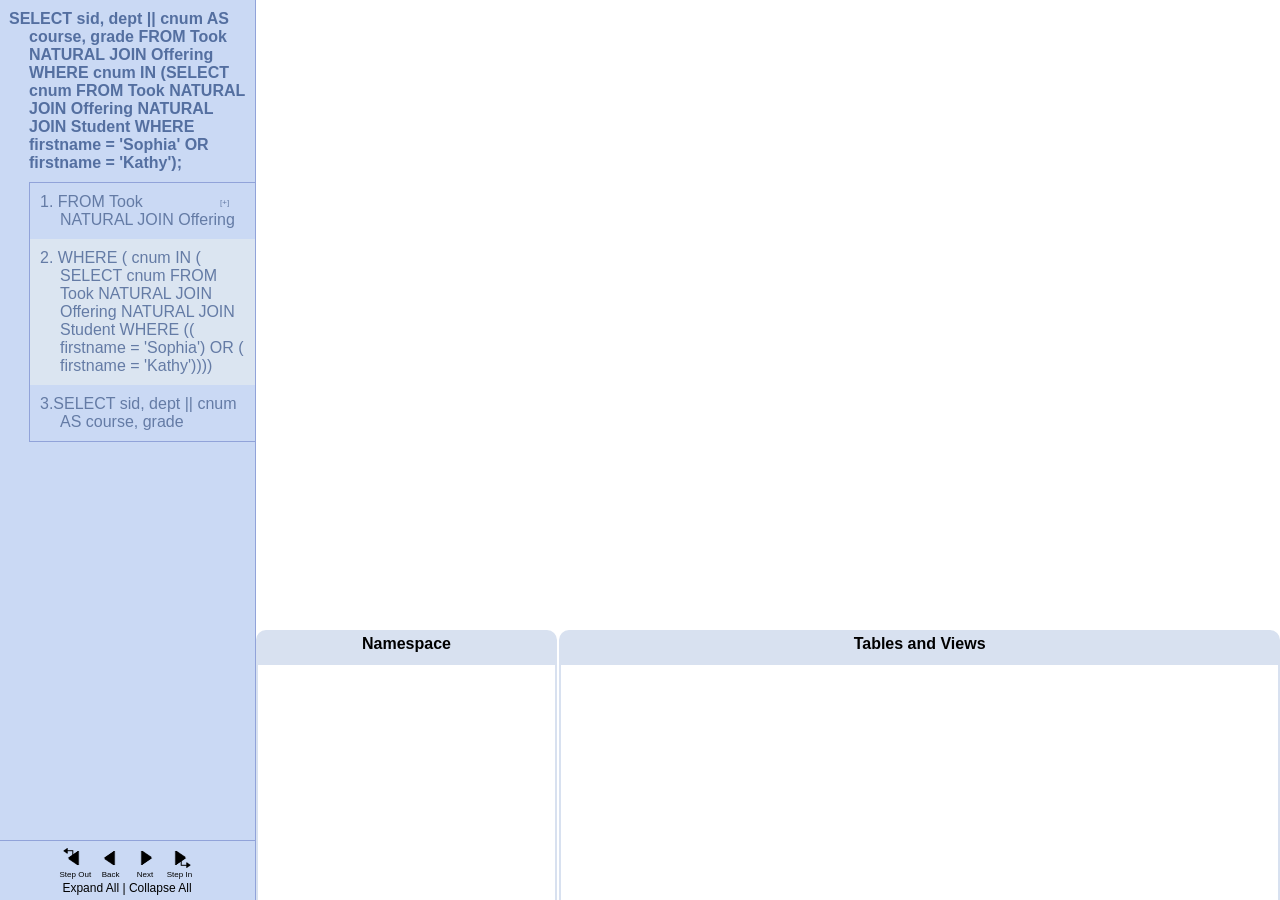
<file: front-end-code/sample3.html>
<head>
    <link rel="stylesheet" type="text/css" media="screen" href="refactorcss/base.css">
    <link rel="stylesheet" type="text/css" media="screen" href="refactorcss/display.css">
    <link rel="stylesheet" type="text/css" media="screen" href="refactorcss/tables.css">
    <link rel="stylesheet" type="text/css" media="screen" href="refactorcss/navigation.css">
    <link rel="stylesheet" type="text/css" media="screen" href="refactorcss/features.css">
    <link rel="stylesheet" type="text/css" media="screen" href="refactorcss/reasons.css">
    <link rel="stylesheet" type="text/css" media="screen" href="refactorcss/arrows.css">

    <script src="http://ajax.googleapis.com/ajax/libs/jquery/1.11.2/jquery.min.js"></script>
    
    <script src="scripts/parsed_query_display.js"></script>
    <script src="scripts/table_display.js"></script>
    <script src="scripts/resize.js"></script>
    <script src="scripts/collapse.js"></script>
    <script src="scripts/navigation.js"></script>
    <script src="scripts/reasons.js"></script>
    <script src="scripts/lines.js"></script>
    <script src="scripts/testcases/globaltables.js"></script>
<script>var pq = ['{"query_text": "SELECT sid, dept || cnum AS course, grade FROM Took NATURAL JOIN Offering WHERE cnum IN (SELECT cnum FROM Took NATURAL JOIN Offering NATURAL JOIN Student WHERE firstname = \'Sophia\' OR firstname = \'Kathy\');", "tables": {"1": "{\\"reasons\\": [{\\"row\\": 0, \\"conditions_matched\\": \\"{\\\\\\"subqueries\\\\\\": {\\\\\\"cnum IN (SELECT cnum FROM Took NATURAL JOIN Offering NATURAL JOIN Student WHERE firstname = \'Sophia\' OR firstname = \'Kathy\')\\\\\\": \\\\\\"{\\\\\\\\\\\\\\"query_text\\\\\\\\\\\\\\": \\\\\\\\\\\\\\"SELECT cnum FROM Took NATURAL JOIN Offering NATURAL JOIN Student WHERE firstname = \'Sophia\' OR firstname = \'Kathy\';\\\\\\\\\\\\\\", \\\\\\\\\\\\\\"tables\\\\\\\\\\\\\\": {\\\\\\\\\\\\\\"1\\\\\\\\\\\\\\": \\\\\\\\\\\\\\"{\\\\\\\\\\\\\\\\\\\\\\\\\\\\\\"reasons\\\\\\\\\\\\\\\\\\\\\\\\\\\\\\": [{\\\\\\\\\\\\\\\\\\\\\\\\\\\\\\"row\\\\\\\\\\\\\\\\\\\\\\\\\\\\\\": 0, \\\\\\\\\\\\\\\\\\\\\\\\\\\\\\"conditions_matched\\\\\\\\\\\\\\\\\\\\\\\\\\\\\\": \\\\\\\\\\\\\\\\\\\\\\\\\\\\\\"{\\\\\\\\\\\\\\\\\\\\\\\\\\\\\\\\\\\\\\\\\\\\\\\\\\\\\\\\\\\\\\"subqueries\\\\\\\\\\\\\\\\\\\\\\\\\\\\\\\\\\\\\\\\\\\\\\\\\\\\\\\\\\\\\\": {}, \\\\\\\\\\\\\\\\\\\\\\\\\\\\\\\\\\\\\\\\\\\\\\\\\\\\\\\\\\\\\\"conditions_matched\\\\\\\\\\\\\\\\\\\\\\\\\\\\\\\\\\\\\\\\\\\\\\\\\\\\\\\\\\\\\\": [\\\\\\\\\\\\\\\\\\\\\\\\\\\\\\\\\\\\\\\\\\\\\\\\\\\\\\\\\\\\\\"firstname = \'Sophia\'\\\\\\\\\\\\\\\\\\\\\\\\\\\\\\\\\\\\\\\\\\\\\\\\\\\\\\\\\\\\\\", \\\\\\\\\\\\\\\\\\\\\\\\\\\\\\\\\\\\\\\\\\\\\\\\\\\\\\\\\\\\\\"firstname = \'Kathy\'\\\\\\\\\\\\\\\\\\\\\\\\\\\\\\\\\\\\\\\\\\\\\\\\\\\\\\\\\\\\\\"], \\\\\\\\\\\\\\\\\\\\\\\\\\\\\\\\\\\\\\\\\\\\\\\\\\\\\\\\\\\\\\"passed\\\\\\\\\\\\\\\\\\\\\\\\\\\\\\\\\\\\\\\\\\\\\\\\\\\\\\\\\\\\\\": true, \\\\\\\\\\\\\\\\\\\\\\\\\\\\\\\\\\\\\\\\\\\\\\\\\\\\\\\\\\\\\\"passed_subqueries\\\\\\\\\\\\\\\\\\\\\\\\\\\\\\\\\\\\\\\\\\\\\\\\\\\\\\\\\\\\\\": []}\\\\\\\\\\\\\\\\\\\\\\\\\\\\\\"}, {\\\\\\\\\\\\\\\\\\\\\\\\\\\\\\"row\\\\\\\\\\\\\\\\\\\\\\\\\\\\\\": 3, \\\\\\\\\\\\\\\\\\\\\\\\\\\\\\"conditions_matched\\\\\\\\\\\\\\\\\\\\\\\\\\\\\\": \\\\\\\\\\\\\\\\\\\\\\\\\\\\\\"{\\\\\\\\\\\\\\\\\\\\\\\\\\\\\\\\\\\\\\\\\\\\\\\\\\\\\\\\\\\\\\"subqueries\\\\\\\\\\\\\\\\\\\\\\\\\\\\\\\\\\\\\\\\\\\\\\\\\\\\\\\\\\\\\\": {}, \\\\\\\\\\\\\\\\\\\\\\\\\\\\\\\\\\\\\\\\\\\\\\\\\\\\\\\\\\\\\\"conditions_matched\\\\\\\\\\\\\\\\\\\\\\\\\\\\\\\\\\\\\\\\\\\\\\\\\\\\\\\\\\\\\\": [\\\\\\\\\\\\\\\\\\\\\\\\\\\\\\\\\\\\\\\\\\\\\\\\\\\\\\\\\\\\\\"firstname = \'Kathy\'\\\\\\\\\\\\\\\\\\\\\\\\\\\\\\\\\\\\\\\\\\\\\\\\\\\\\\\\\\\\\\"], \\\\\\\\\\\\\\\\\\\\\\\\\\\\\\\\\\\\\\\\\\\\\\\\\\\\\\\\\\\\\\"passed\\\\\\\\\\\\\\\\\\\\\\\\\\\\\\\\\\\\\\\\\\\\\\\\\\\\\\\\\\\\\\": true, \\\\\\\\\\\\\\\\\\\\\\\\\\\\\\\\\\\\\\\\\\\\\\\\\\\\\\\\\\\\\\"passed_subqueries\\\\\\\\\\\\\\\\\\\\\\\\\\\\\\\\\\\\\\\\\\\\\\\\\\\\\\\\\\\\\\": []}\\\\\\\\\\\\\\\\\\\\\\\\\\\\\\"}, {\\\\\\\\\\\\\\\\\\\\\\\\\\\\\\"row\\\\\\\\\\\\\\\\\\\\\\\\\\\\\\": 4, \\\\\\\\\\\\\\\\\\\\\\\\\\\\\\"conditions_matched\\\\\\\\\\\\\\\\\\\\\\\\\\\\\\": \\\\\\\\\\\\\\\\\\\\\\\\\\\\\\"{\\\\\\\\\\\\\\\\\\\\\\\\\\\\\\\\\\\\\\\\\\\\\\\\\\\\\\\\\\\\\\"subqueries\\\\\\\\\\\\\\\\\\\\\\\\\\\\\\\\\\\\\\\\\\\\\\\\\\\\\\\\\\\\\\": {}, \\\\\\\\\\\\\\\\\\\\\\\\\\\\\\\\\\\\\\\\\\\\\\\\\\\\\\\\\\\\\\"conditions_matched\\\\\\\\\\\\\\\\\\\\\\\\\\\\\\\\\\\\\\\\\\\\\\\\\\\\\\\\\\\\\\": [\\\\\\\\\\\\\\\\\\\\\\\\\\\\\\\\\\\\\\\\\\\\\\\\\\\\\\\\\\\\\\"firstname = \'Sophia\'\\\\\\\\\\\\\\\\\\\\\\\\\\\\\\\\\\\\\\\\\\\\\\\\\\\\\\\\\\\\\\"], \\\\\\\\\\\\\\\\\\\\\\\\\\\\\\\\\\\\\\\\\\\\\\\\\\\\\\\\\\\\\\"passed\\\\\\\\\\\\\\\\\\\\\\\\\\\\\\\\\\\\\\\\\\\\\\\\\\\\\\\\\\\\\\": true, \\\\\\\\\\\\\\\\\\\\\\\\\\\\\\\\\\\\\\\\\\\\\\\\\\\\\\\\\\\\\\"passed_subqueries\\\\\\\\\\\\\\\\\\\\\\\\\\\\\\\\\\\\\\\\\\\\\\\\\\\\\\\\\\\\\\": []}\\\\\\\\\\\\\\\\\\\\\\\\\\\\\\"}], \\\\\\\\\\\\\\\\\\\\\\\\\\\\\\"col_names\\\\\\\\\\\\\\\\\\\\\\\\\\\\\\": [\\\\\\\\\\\\\\\\\\\\\\\\\\\\\\"sid\\\\\\\\\\\\\\\\\\\\\\\\\\\\\\", \\\\\\\\\\\\\\\\\\\\\\\\\\\\\\"oid\\\\\\\\\\\\\\\\\\\\\\\\\\\\\\", \\\\\\\\\\\\\\\\\\\\\\\\\\\\\\"grade\\\\\\\\\\\\\\\\\\\\\\\\\\\\\\", \\\\\\\\\\\\\\\\\\\\\\\\\\\\\\"dept\\\\\\\\\\\\\\\\\\\\\\\\\\\\\\", \\\\\\\\\\\\\\\\\\\\\\\\\\\\\\"cnum\\\\\\\\\\\\\\\\\\\\\\\\\\\\\\", \\\\\\\\\\\\\\\\\\\\\\\\\\\\\\"instructor\\\\\\\\\\\\\\\\\\\\\\\\\\\\\\", \\\\\\\\\\\\\\\\\\\\\\\\\\\\\\"firstname\\\\\\\\\\\\\\\\\\\\\\\\\\\\\\", \\\\\\\\\\\\\\\\\\\\\\\\\\\\\\"email\\\\\\\\\\\\\\\\\\\\\\\\\\\\\\", \\\\\\\\\\\\\\\\\\\\\\\\\\\\\\"cgpa\\\\\\\\\\\\\\\\\\\\\\\\\\\\\\"], \\\\\\\\\\\\\\\\\\\\\\\\\\\\\\"t_name\\\\\\\\\\\\\\\\\\\\\\\\\\\\\\": \\\\\\\\\\\\\\\\\\\\\\\\\\\\\\"Took NATURAL JOIN Offering NATURAL JOIN Student\\\\\\\\\\\\\\\\\\\\\\\\\\\\\\", \\\\\\\\\\\\\\\\\\\\\\\\\\\\\\"tuples\\\\\\\\\\\\\\\\\\\\\\\\\\\\\\": [[\\\\\\\\\\\\\\\\\\\\\\\\\\\\\\"1\\\\\\\\\\\\\\\\\\\\\\\\\\\\\\", \\\\\\\\\\\\\\\\\\\\\\\\\\\\\\"2\\\\\\\\\\\\\\\\\\\\\\\\\\\\\\", \\\\\\\\\\\\\\\\\\\\\\\\\\\\\\"87\\\\\\\\\\\\\\\\\\\\\\\\\\\\\\", \\\\\\\\\\\\\\\\\\\\\\\\\\\\\\"csc\\\\\\\\\\\\\\\\\\\\\\\\\\\\\\", \\\\\\\\\\\\\\\\\\\\\\\\\\\\\\"343\\\\\\\\\\\\\\\\\\\\\\\\\\\\\\", \\\\\\\\\\\\\\\\\\\\\\\\\\\\\\"D. Horton\\\\\\\\\\\\\\\\\\\\\\\\\\\\\\", \\\\\\\\\\\\\\\\\\\\\\\\\\\\\\"Martin\\\\\\\\\\\\\\\\\\\\\\\\\\\\\\", \\\\\\\\\\\\\\\\\\\\\\\\\\\\\\"martin@mail.com\\\\\\\\\\\\\\\\\\\\\\\\\\\\\\", \\\\\\\\\\\\\\\\\\\\\\\\\\\\\\"3.4\\\\\\\\\\\\\\\\\\\\\\\\\\\\\\"], [\\\\\\\\\\\\\\\\\\\\\\\\\\\\\\"1\\\\\\\\\\\\\\\\\\\\\\\\\\\\\\", \\\\\\\\\\\\\\\\\\\\\\\\\\\\\\"4\\\\\\\\\\\\\\\\\\\\\\\\\\\\\\", \\\\\\\\\\\\\\\\\\\\\\\\\\\\\\"73\\\\\\\\\\\\\\\\\\\\\\\\\\\\\\", \\\\\\\\\\\\\\\\\\\\\\\\\\\\\\"ger\\\\\\\\\\\\\\\\\\\\\\\\\\\\\\", \\\\\\\\\\\\\\\\\\\\\\\\\\\\\\"100\\\\\\\\\\\\\\\\\\\\\\\\\\\\\\", \\\\\\\\\\\\\\\\\\\\\\\\\\\\\\"E. Luzi\\\\\\\\\\\\\\\\\\\\\\\\\\\\\\", \\\\\\\\\\\\\\\\\\\\\\\\\\\\\\"Martin\\\\\\\\\\\\\\\\\\\\\\\\\\\\\\", \\\\\\\\\\\\\\\\\\\\\\\\\\\\\\"martin@mail.com\\\\\\\\\\\\\\\\\\\\\\\\\\\\\\", \\\\\\\\\\\\\\\\\\\\\\\\\\\\\\"3.4\\\\\\\\\\\\\\\\\\\\\\\\\\\\\\"], [\\\\\\\\\\\\\\\\\\\\\\\\\\\\\\"2\\\\\\\\\\\\\\\\\\\\\\\\\\\\\\", \\\\\\\\\\\\\\\\\\\\\\\\\\\\\\"2\\\\\\\\\\\\\\\\\\\\\\\\\\\\\\", \\\\\\\\\\\\\\\\\\\\\\\\\\\\\\"92\\\\\\\\\\\\\\\\\\\\\\\\\\\\\\", \\\\\\\\\\\\\\\\\\\\\\\\\\\\\\"csc\\\\\\\\\\\\\\\\\\\\\\\\\\\\\\", \\\\\\\\\\\\\\\\\\\\\\\\\\\\\\"343\\\\\\\\\\\\\\\\\\\\\\\\\\\\\\", \\\\\\\\\\\\\\\\\\\\\\\\\\\\\\"D. Horton\\\\\\\\\\\\\\\\\\\\\\\\\\\\\\", \\\\\\\\\\\\\\\\\\\\\\\\\\\\\\"Kathy\\\\\\\\\\\\\\\\\\\\\\\\\\\\\\", \\\\\\\\\\\\\\\\\\\\\\\\\\\\\\"kathy@mail.com\\\\\\\\\\\\\\\\\\\\\\\\\\\\\\", \\\\\\\\\\\\\\\\\\\\\\\\\\\\\\"4.0\\\\\\\\\\\\\\\\\\\\\\\\\\\\\\"], [\\\\\\\\\\\\\\\\\\\\\\\\\\\\\\"3\\\\\\\\\\\\\\\\\\\\\\\\\\\\\\", \\\\\\\\\\\\\\\\\\\\\\\\\\\\\\"1\\\\\\\\\\\\\\\\\\\\\\\\\\\\\\", \\\\\\\\\\\\\\\\\\\\\\\\\\\\\\"80\\\\\\\\\\\\\\\\\\\\\\\\\\\\\\", \\\\\\\\\\\\\\\\\\\\\\\\\\\\\\"csc\\\\\\\\\\\\\\\\\\\\\\\\\\\\\\", \\\\\\\\\\\\\\\\\\\\\\\\\\\\\\"209\\\\\\\\\\\\\\\\\\\\\\\\\\\\\\", \\\\\\\\\\\\\\\\\\\\\\\\\\\\\\"K. Reid\\\\\\\\\\\\\\\\\\\\\\\\\\\\\\", \\\\\\\\\\\\\\\\\\\\\\\\\\\\\\"Sophia\\\\\\\\\\\\\\\\\\\\\\\\\\\\\\", \\\\\\\\\\\\\\\\\\\\\\\\\\\\\\"sophia@mail.com\\\\\\\\\\\\\\\\\\\\\\\\\\\\\\", \\\\\\\\\\\\\\\\\\\\\\\\\\\\\\"1.7\\\\\\\\\\\\\\\\\\\\\\\\\\\\\\"], [\\\\\\\\\\\\\\\\\\\\\\\\\\\\\\"4\\\\\\\\\\\\\\\\\\\\\\\\\\\\\\", \\\\\\\\\\\\\\\\\\\\\\\\\\\\\\"1\\\\\\\\\\\\\\\\\\\\\\\\\\\\\\", \\\\\\\\\\\\\\\\\\\\\\\\\\\\\\"60\\\\\\\\\\\\\\\\\\\\\\\\\\\\\\", \\\\\\\\\\\\\\\\\\\\\\\\\\\\\\"csc\\\\\\\\\\\\\\\\\\\\\\\\\\\\\\", \\\\\\\\\\\\\\\\\\\\\\\\\\\\\\"209\\\\\\\\\\\\\\\\\\\\\\\\\\\\\\", \\\\\\\\\\\\\\\\\\\\\\\\\\\\\\"K. Reid\\\\\\\\\\\\\\\\\\\\\\\\\\\\\\", \\\\\\\\\\\\\\\\\\\\\\\\\\\\\\"James\\\\\\\\\\\\\\\\\\\\\\\\\\\\\\", \\\\\\\\\\\\\\\\\\\\\\\\\\\\\\"james@mail.com\\\\\\\\\\\\\\\\\\\\\\\\\\\\\\", \\\\\\\\\\\\\\\\\\\\\\\\\\\\\\"2.8\\\\\\\\\\\\\\\\\\\\\\\\\\\\\\"]], \\\\\\\\\\\\\\\\\\\\\\\\\\\\\\"step\\\\\\\\\\\\\\\\\\\\\\\\\\\\\\": \\\\\\\\\\\\\\\\\\\\\\\\\\\\\\"1\\\\\\\\\\\\\\\\\\\\\\\\\\\\\\"}\\\\\\\\\\\\\\", \\\\\\\\\\\\\\"1.3\\\\\\\\\\\\\\": \\\\\\\\\\\\\\"{\\\\\\\\\\\\\\\\\\\\\\\\\\\\\\"reasons\\\\\\\\\\\\\\\\\\\\\\\\\\\\\\": [], \\\\\\\\\\\\\\\\\\\\\\\\\\\\\\"col_names\\\\\\\\\\\\\\\\\\\\\\\\\\\\\\": [\\\\\\\\\\\\\\\\\\\\\\\\\\\\\\"oid\\\\\\\\\\\\\\\\\\\\\\\\\\\\\\", \\\\\\\\\\\\\\\\\\\\\\\\\\\\\\"sid\\\\\\\\\\\\\\\\\\\\\\\\\\\\\\", \\\\\\\\\\\\\\\\\\\\\\\\\\\\\\"grade\\\\\\\\\\\\\\\\\\\\\\\\\\\\\\", \\\\\\\\\\\\\\\\\\\\\\\\\\\\\\"dept\\\\\\\\\\\\\\\\\\\\\\\\\\\\\\", \\\\\\\\\\\\\\\\\\\\\\\\\\\\\\"cnum\\\\\\\\\\\\\\\\\\\\\\\\\\\\\\", \\\\\\\\\\\\\\\\\\\\\\\\\\\\\\"instructor\\\\\\\\\\\\\\\\\\\\\\\\\\\\\\"], \\\\\\\\\\\\\\\\\\\\\\\\\\\\\\"t_name\\\\\\\\\\\\\\\\\\\\\\\\\\\\\\": \\\\\\\\\\\\\\\\\\\\\\\\\\\\\\"Took NATURAL JOIN Offering\\\\\\\\\\\\\\\\\\\\\\\\\\\\\\", \\\\\\\\\\\\\\\\\\\\\\\\\\\\\\"tuples\\\\\\\\\\\\\\\\\\\\\\\\\\\\\\": [[\\\\\\\\\\\\\\\\\\\\\\\\\\\\\\"2\\\\\\\\\\\\\\\\\\\\\\\\\\\\\\", \\\\\\\\\\\\\\\\\\\\\\\\\\\\\\"1\\\\\\\\\\\\\\\\\\\\\\\\\\\\\\", \\\\\\\\\\\\\\\\\\\\\\\\\\\\\\"87\\\\\\\\\\\\\\\\\\\\\\\\\\\\\\", \\\\\\\\\\\\\\\\\\\\\\\\\\\\\\"csc\\\\\\\\\\\\\\\\\\\\\\\\\\\\\\", \\\\\\\\\\\\\\\\\\\\\\\\\\\\\\"343\\\\\\\\\\\\\\\\\\\\\\\\\\\\\\", \\\\\\\\\\\\\\\\\\\\\\\\\\\\\\"D. Horton\\\\\\\\\\\\\\\\\\\\\\\\\\\\\\"], [\\\\\\\\\\\\\\\\\\\\\\\\\\\\\\"4\\\\\\\\\\\\\\\\\\\\\\\\\\\\\\", \\\\\\\\\\\\\\\\\\\\\\\\\\\\\\"1\\\\\\\\\\\\\\\\\\\\\\\\\\\\\\", \\\\\\\\\\\\\\\\\\\\\\\\\\\\\\"73\\\\\\\\\\\\\\\\\\\\\\\\\\\\\\", \\\\\\\\\\\\\\\\\\\\\\\\\\\\\\"ger\\\\\\\\\\\\\\\\\\\\\\\\\\\\\\", \\\\\\\\\\\\\\\\\\\\\\\\\\\\\\"100\\\\\\\\\\\\\\\\\\\\\\\\\\\\\\", \\\\\\\\\\\\\\\\\\\\\\\\\\\\\\"E. Luzi\\\\\\\\\\\\\\\\\\\\\\\\\\\\\\"], [\\\\\\\\\\\\\\\\\\\\\\\\\\\\\\"2\\\\\\\\\\\\\\\\\\\\\\\\\\\\\\", \\\\\\\\\\\\\\\\\\\\\\\\\\\\\\"2\\\\\\\\\\\\\\\\\\\\\\\\\\\\\\", \\\\\\\\\\\\\\\\\\\\\\\\\\\\\\"92\\\\\\\\\\\\\\\\\\\\\\\\\\\\\\", \\\\\\\\\\\\\\\\\\\\\\\\\\\\\\"csc\\\\\\\\\\\\\\\\\\\\\\\\\\\\\\", \\\\\\\\\\\\\\\\\\\\\\\\\\\\\\"343\\\\\\\\\\\\\\\\\\\\\\\\\\\\\\", \\\\\\\\\\\\\\\\\\\\\\\\\\\\\\"D. Horton\\\\\\\\\\\\\\\\\\\\\\\\\\\\\\"], [\\\\\\\\\\\\\\\\\\\\\\\\\\\\\\"1\\\\\\\\\\\\\\\\\\\\\\\\\\\\\\", \\\\\\\\\\\\\\\\\\\\\\\\\\\\\\"3\\\\\\\\\\\\\\\\\\\\\\\\\\\\\\", \\\\\\\\\\\\\\\\\\\\\\\\\\\\\\"80\\\\\\\\\\\\\\\\\\\\\\\\\\\\\\", \\\\\\\\\\\\\\\\\\\\\\\\\\\\\\"csc\\\\\\\\\\\\\\\\\\\\\\\\\\\\\\", \\\\\\\\\\\\\\\\\\\\\\\\\\\\\\"209\\\\\\\\\\\\\\\\\\\\\\\\\\\\\\", \\\\\\\\\\\\\\\\\\\\\\\\\\\\\\"K. Reid\\\\\\\\\\\\\\\\\\\\\\\\\\\\\\"], [\\\\\\\\\\\\\\\\\\\\\\\\\\\\\\"1\\\\\\\\\\\\\\\\\\\\\\\\\\\\\\", \\\\\\\\\\\\\\\\\\\\\\\\\\\\\\"4\\\\\\\\\\\\\\\\\\\\\\\\\\\\\\", \\\\\\\\\\\\\\\\\\\\\\\\\\\\\\"60\\\\\\\\\\\\\\\\\\\\\\\\\\\\\\", \\\\\\\\\\\\\\\\\\\\\\\\\\\\\\"csc\\\\\\\\\\\\\\\\\\\\\\\\\\\\\\", \\\\\\\\\\\\\\\\\\\\\\\\\\\\\\"209\\\\\\\\\\\\\\\\\\\\\\\\\\\\\\", \\\\\\\\\\\\\\\\\\\\\\\\\\\\\\"K. Reid\\\\\\\\\\\\\\\\\\\\\\\\\\\\\\"]], \\\\\\\\\\\\\\\\\\\\\\\\\\\\\\"step\\\\\\\\\\\\\\\\\\\\\\\\\\\\\\": \\\\\\\\\\\\\\\\\\\\\\\\\\\\\\"1.3\\\\\\\\\\\\\\\\\\\\\\\\\\\\\\"}\\\\\\\\\\\\\\", \\\\\\\\\\\\\\"Took\\\\\\\\\\\\\\": \\\\\\\\\\\\\\"{\\\\\\\\\\\\\\\\\\\\\\\\\\\\\\"reasons\\\\\\\\\\\\\\\\\\\\\\\\\\\\\\": [], \\\\\\\\\\\\\\\\\\\\\\\\\\\\\\"col_names\\\\\\\\\\\\\\\\\\\\\\\\\\\\\\": [\\\\\\\\\\\\\\\\\\\\\\\\\\\\\\"sid\\\\\\\\\\\\\\\\\\\\\\\\\\\\\\", \\\\\\\\\\\\\\\\\\\\\\\\\\\\\\"oid\\\\\\\\\\\\\\\\\\\\\\\\\\\\\\", \\\\\\\\\\\\\\\\\\\\\\\\\\\\\\"grade\\\\\\\\\\\\\\\\\\\\\\\\\\\\\\"], \\\\\\\\\\\\\\\\\\\\\\\\\\\\\\"t_name\\\\\\\\\\\\\\\\\\\\\\\\\\\\\\": \\\\\\\\\\\\\\\\\\\\\\\\\\\\\\"Took\\\\\\\\\\\\\\\\\\\\\\\\\\\\\\", \\\\\\\\\\\\\\\\\\\\\\\\\\\\\\"tuples\\\\\\\\\\\\\\\\\\\\\\\\\\\\\\": [[\\\\\\\\\\\\\\\\\\\\\\\\\\\\\\"1\\\\\\\\\\\\\\\\\\\\\\\\\\\\\\", \\\\\\\\\\\\\\\\\\\\\\\\\\\\\\"2\\\\\\\\\\\\\\\\\\\\\\\\\\\\\\", \\\\\\\\\\\\\\\\\\\\\\\\\\\\\\"87\\\\\\\\\\\\\\\\\\\\\\\\\\\\\\"], [\\\\\\\\\\\\\\\\\\\\\\\\\\\\\\"1\\\\\\\\\\\\\\\\\\\\\\\\\\\\\\", \\\\\\\\\\\\\\\\\\\\\\\\\\\\\\"4\\\\\\\\\\\\\\\\\\\\\\\\\\\\\\", \\\\\\\\\\\\\\\\\\\\\\\\\\\\\\"73\\\\\\\\\\\\\\\\\\\\\\\\\\\\\\"], [\\\\\\\\\\\\\\\\\\\\\\\\\\\\\\"2\\\\\\\\\\\\\\\\\\\\\\\\\\\\\\", \\\\\\\\\\\\\\\\\\\\\\\\\\\\\\"2\\\\\\\\\\\\\\\\\\\\\\\\\\\\\\", \\\\\\\\\\\\\\\\\\\\\\\\\\\\\\"92\\\\\\\\\\\\\\\\\\\\\\\\\\\\\\"], [\\\\\\\\\\\\\\\\\\\\\\\\\\\\\\"3\\\\\\\\\\\\\\\\\\\\\\\\\\\\\\", \\\\\\\\\\\\\\\\\\\\\\\\\\\\\\"1\\\\\\\\\\\\\\\\\\\\\\\\\\\\\\", \\\\\\\\\\\\\\\\\\\\\\\\\\\\\\"80\\\\\\\\\\\\\\\\\\\\\\\\\\\\\\"], [\\\\\\\\\\\\\\\\\\\\\\\\\\\\\\"4\\\\\\\\\\\\\\\\\\\\\\\\\\\\\\", \\\\\\\\\\\\\\\\\\\\\\\\\\\\\\"1\\\\\\\\\\\\\\\\\\\\\\\\\\\\\\", \\\\\\\\\\\\\\\\\\\\\\\\\\\\\\"60\\\\\\\\\\\\\\\\\\\\\\\\\\\\\\"]], \\\\\\\\\\\\\\\\\\\\\\\\\\\\\\"step\\\\\\\\\\\\\\\\\\\\\\\\\\\\\\": \\\\\\\\\\\\\\\\\\\\\\\\\\\\\\"1.1\\\\\\\\\\\\\\\\\\\\\\\\\\\\\\"}\\\\\\\\\\\\\\", \\\\\\\\\\\\\\"Offering\\\\\\\\\\\\\\": \\\\\\\\\\\\\\"{\\\\\\\\\\\\\\\\\\\\\\\\\\\\\\"reasons\\\\\\\\\\\\\\\\\\\\\\\\\\\\\\": [], \\\\\\\\\\\\\\\\\\\\\\\\\\\\\\"col_names\\\\\\\\\\\\\\\\\\\\\\\\\\\\\\": [\\\\\\\\\\\\\\\\\\\\\\\\\\\\\\"oid\\\\\\\\\\\\\\\\\\\\\\\\\\\\\\", \\\\\\\\\\\\\\\\\\\\\\\\\\\\\\"dept\\\\\\\\\\\\\\\\\\\\\\\\\\\\\\", \\\\\\\\\\\\\\\\\\\\\\\\\\\\\\"cnum\\\\\\\\\\\\\\\\\\\\\\\\\\\\\\", \\\\\\\\\\\\\\\\\\\\\\\\\\\\\\"instructor\\\\\\\\\\\\\\\\\\\\\\\\\\\\\\"], \\\\\\\\\\\\\\\\\\\\\\\\\\\\\\"t_name\\\\\\\\\\\\\\\\\\\\\\\\\\\\\\": \\\\\\\\\\\\\\\\\\\\\\\\\\\\\\"Offering\\\\\\\\\\\\\\\\\\\\\\\\\\\\\\", \\\\\\\\\\\\\\\\\\\\\\\\\\\\\\"tuples\\\\\\\\\\\\\\\\\\\\\\\\\\\\\\": [[\\\\\\\\\\\\\\\\\\\\\\\\\\\\\\"1\\\\\\\\\\\\\\\\\\\\\\\\\\\\\\", \\\\\\\\\\\\\\\\\\\\\\\\\\\\\\"csc\\\\\\\\\\\\\\\\\\\\\\\\\\\\\\", \\\\\\\\\\\\\\\\\\\\\\\\\\\\\\"209\\\\\\\\\\\\\\\\\\\\\\\\\\\\\\", \\\\\\\\\\\\\\\\\\\\\\\\\\\\\\"K. Reid\\\\\\\\\\\\\\\\\\\\\\\\\\\\\\"], [\\\\\\\\\\\\\\\\\\\\\\\\\\\\\\"2\\\\\\\\\\\\\\\\\\\\\\\\\\\\\\", \\\\\\\\\\\\\\\\\\\\\\\\\\\\\\"csc\\\\\\\\\\\\\\\\\\\\\\\\\\\\\\", \\\\\\\\\\\\\\\\\\\\\\\\\\\\\\"343\\\\\\\\\\\\\\\\\\\\\\\\\\\\\\", \\\\\\\\\\\\\\\\\\\\\\\\\\\\\\"D. Horton\\\\\\\\\\\\\\\\\\\\\\\\\\\\\\"], [\\\\\\\\\\\\\\\\\\\\\\\\\\\\\\"3\\\\\\\\\\\\\\\\\\\\\\\\\\\\\\", \\\\\\\\\\\\\\\\\\\\\\\\\\\\\\"mat\\\\\\\\\\\\\\\\\\\\\\\\\\\\\\", \\\\\\\\\\\\\\\\\\\\\\\\\\\\\\"137\\\\\\\\\\\\\\\\\\\\\\\\\\\\\\", \\\\\\\\\\\\\\\\\\\\\\\\\\\\\\"J. Kamnitzer\\\\\\\\\\\\\\\\\\\\\\\\\\\\\\"], [\\\\\\\\\\\\\\\\\\\\\\\\\\\\\\"4\\\\\\\\\\\\\\\\\\\\\\\\\\\\\\", \\\\\\\\\\\\\\\\\\\\\\\\\\\\\\"ger\\\\\\\\\\\\\\\\\\\\\\\\\\\\\\", \\\\\\\\\\\\\\\\\\\\\\\\\\\\\\"100\\\\\\\\\\\\\\\\\\\\\\\\\\\\\\", \\\\\\\\\\\\\\\\\\\\\\\\\\\\\\"E. Luzi\\\\\\\\\\\\\\\\\\\\\\\\\\\\\\"]], \\\\\\\\\\\\\\\\\\\\\\\\\\\\\\"step\\\\\\\\\\\\\\\\\\\\\\\\\\\\\\": \\\\\\\\\\\\\\\\\\\\\\\\\\\\\\"1.2\\\\\\\\\\\\\\\\\\\\\\\\\\\\\\"}\\\\\\\\\\\\\\", \\\\\\\\\\\\\\"Student\\\\\\\\\\\\\\": \\\\\\\\\\\\\\"{\\\\\\\\\\\\\\\\\\\\\\\\\\\\\\"reasons\\\\\\\\\\\\\\\\\\\\\\\\\\\\\\": [], \\\\\\\\\\\\\\\\\\\\\\\\\\\\\\"col_names\\\\\\\\\\\\\\\\\\\\\\\\\\\\\\": [\\\\\\\\\\\\\\\\\\\\\\\\\\\\\\"sid\\\\\\\\\\\\\\\\\\\\\\\\\\\\\\", \\\\\\\\\\\\\\\\\\\\\\\\\\\\\\"firstname\\\\\\\\\\\\\\\\\\\\\\\\\\\\\\", \\\\\\\\\\\\\\\\\\\\\\\\\\\\\\"email\\\\\\\\\\\\\\\\\\\\\\\\\\\\\\", \\\\\\\\\\\\\\\\\\\\\\\\\\\\\\"cgpa\\\\\\\\\\\\\\\\\\\\\\\\\\\\\\"], \\\\\\\\\\\\\\\\\\\\\\\\\\\\\\"t_name\\\\\\\\\\\\\\\\\\\\\\\\\\\\\\": \\\\\\\\\\\\\\\\\\\\\\\\\\\\\\"Student\\\\\\\\\\\\\\\\\\\\\\\\\\\\\\", \\\\\\\\\\\\\\\\\\\\\\\\\\\\\\"tuples\\\\\\\\\\\\\\\\\\\\\\\\\\\\\\": [[\\\\\\\\\\\\\\\\\\\\\\\\\\\\\\"1\\\\\\\\\\\\\\\\\\\\\\\\\\\\\\", \\\\\\\\\\\\\\\\\\\\\\\\\\\\\\"Martin\\\\\\\\\\\\\\\\\\\\\\\\\\\\\\", \\\\\\\\\\\\\\\\\\\\\\\\\\\\\\"martin@mail.com\\\\\\\\\\\\\\\\\\\\\\\\\\\\\\", \\\\\\\\\\\\\\\\\\\\\\\\\\\\\\"3.4\\\\\\\\\\\\\\\\\\\\\\\\\\\\\\"], [\\\\\\\\\\\\\\\\\\\\\\\\\\\\\\"2\\\\\\\\\\\\\\\\\\\\\\\\\\\\\\", \\\\\\\\\\\\\\\\\\\\\\\\\\\\\\"Kathy\\\\\\\\\\\\\\\\\\\\\\\\\\\\\\", \\\\\\\\\\\\\\\\\\\\\\\\\\\\\\"kathy@mail.com\\\\\\\\\\\\\\\\\\\\\\\\\\\\\\", \\\\\\\\\\\\\\\\\\\\\\\\\\\\\\"4.0\\\\\\\\\\\\\\\\\\\\\\\\\\\\\\"], [\\\\\\\\\\\\\\\\\\\\\\\\\\\\\\"3\\\\\\\\\\\\\\\\\\\\\\\\\\\\\\", \\\\\\\\\\\\\\\\\\\\\\\\\\\\\\"Sophia\\\\\\\\\\\\\\\\\\\\\\\\\\\\\\", \\\\\\\\\\\\\\\\\\\\\\\\\\\\\\"sophia@mail.com\\\\\\\\\\\\\\\\\\\\\\\\\\\\\\", \\\\\\\\\\\\\\\\\\\\\\\\\\\\\\"1.7\\\\\\\\\\\\\\\\\\\\\\\\\\\\\\"], [\\\\\\\\\\\\\\\\\\\\\\\\\\\\\\"4\\\\\\\\\\\\\\\\\\\\\\\\\\\\\\", \\\\\\\\\\\\\\\\\\\\\\\\\\\\\\"James\\\\\\\\\\\\\\\\\\\\\\\\\\\\\\", \\\\\\\\\\\\\\\\\\\\\\\\\\\\\\"james@mail.com\\\\\\\\\\\\\\\\\\\\\\\\\\\\\\", \\\\\\\\\\\\\\\\\\\\\\\\\\\\\\"2.8\\\\\\\\\\\\\\\\\\\\\\\\\\\\\\"]], \\\\\\\\\\\\\\\\\\\\\\\\\\\\\\"step\\\\\\\\\\\\\\\\\\\\\\\\\\\\\\": \\\\\\\\\\\\\\\\\\\\\\\\\\\\\\"1.4\\\\\\\\\\\\\\\\\\\\\\\\\\\\\\"}\\\\\\\\\\\\\\", \\\\\\\\\\\\\\"2\\\\\\\\\\\\\\": \\\\\\\\\\\\\\"{\\\\\\\\\\\\\\\\\\\\\\\\\\\\\\"reasons\\\\\\\\\\\\\\\\\\\\\\\\\\\\\\": [], \\\\\\\\\\\\\\\\\\\\\\\\\\\\\\"col_names\\\\\\\\\\\\\\\\\\\\\\\\\\\\\\": [\\\\\\\\\\\\\\\\\\\\\\\\\\\\\\"sid\\\\\\\\\\\\\\\\\\\\\\\\\\\\\\", \\\\\\\\\\\\\\\\\\\\\\\\\\\\\\"oid\\\\\\\\\\\\\\\\\\\\\\\\\\\\\\", \\\\\\\\\\\\\\\\\\\\\\\\\\\\\\"grade\\\\\\\\\\\\\\\\\\\\\\\\\\\\\\", \\\\\\\\\\\\\\\\\\\\\\\\\\\\\\"dept\\\\\\\\\\\\\\\\\\\\\\\\\\\\\\", \\\\\\\\\\\\\\\\\\\\\\\\\\\\\\"cnum\\\\\\\\\\\\\\\\\\\\\\\\\\\\\\", \\\\\\\\\\\\\\\\\\\\\\\\\\\\\\"instructor\\\\\\\\\\\\\\\\\\\\\\\\\\\\\\", \\\\\\\\\\\\\\\\\\\\\\\\\\\\\\"firstname\\\\\\\\\\\\\\\\\\\\\\\\\\\\\\", \\\\\\\\\\\\\\\\\\\\\\\\\\\\\\"email\\\\\\\\\\\\\\\\\\\\\\\\\\\\\\", \\\\\\\\\\\\\\\\\\\\\\\\\\\\\\"cgpa\\\\\\\\\\\\\\\\\\\\\\\\\\\\\\"], \\\\\\\\\\\\\\\\\\\\\\\\\\\\\\"t_name\\\\\\\\\\\\\\\\\\\\\\\\\\\\\\": \\\\\\\\\\\\\\\\\\\\\\\\\\\\\\"Took NATURAL JOIN Offering NATURAL JOIN Student\\\\\\\\\\\\\\\\\\\\\\\\\\\\\\", \\\\\\\\\\\\\\\\\\\\\\\\\\\\\\"tuples\\\\\\\\\\\\\\\\\\\\\\\\\\\\\\": [[\\\\\\\\\\\\\\\\\\\\\\\\\\\\\\"3\\\\\\\\\\\\\\\\\\\\\\\\\\\\\\", \\\\\\\\\\\\\\\\\\\\\\\\\\\\\\"1\\\\\\\\\\\\\\\\\\\\\\\\\\\\\\", \\\\\\\\\\\\\\\\\\\\\\\\\\\\\\"80\\\\\\\\\\\\\\\\\\\\\\\\\\\\\\", \\\\\\\\\\\\\\\\\\\\\\\\\\\\\\"csc\\\\\\\\\\\\\\\\\\\\\\\\\\\\\\", \\\\\\\\\\\\\\\\\\\\\\\\\\\\\\"209\\\\\\\\\\\\\\\\\\\\\\\\\\\\\\", \\\\\\\\\\\\\\\\\\\\\\\\\\\\\\"K. Reid\\\\\\\\\\\\\\\\\\\\\\\\\\\\\\", \\\\\\\\\\\\\\\\\\\\\\\\\\\\\\"Sophia\\\\\\\\\\\\\\\\\\\\\\\\\\\\\\", \\\\\\\\\\\\\\\\\\\\\\\\\\\\\\"sophia@mail.com\\\\\\\\\\\\\\\\\\\\\\\\\\\\\\", \\\\\\\\\\\\\\\\\\\\\\\\\\\\\\"1.7\\\\\\\\\\\\\\\\\\\\\\\\\\\\\\"], [\\\\\\\\\\\\\\\\\\\\\\\\\\\\\\"2\\\\\\\\\\\\\\\\\\\\\\\\\\\\\\", \\\\\\\\\\\\\\\\\\\\\\\\\\\\\\"2\\\\\\\\\\\\\\\\\\\\\\\\\\\\\\", \\\\\\\\\\\\\\\\\\\\\\\\\\\\\\"92\\\\\\\\\\\\\\\\\\\\\\\\\\\\\\", \\\\\\\\\\\\\\\\\\\\\\\\\\\\\\"csc\\\\\\\\\\\\\\\\\\\\\\\\\\\\\\", \\\\\\\\\\\\\\\\\\\\\\\\\\\\\\"343\\\\\\\\\\\\\\\\\\\\\\\\\\\\\\", \\\\\\\\\\\\\\\\\\\\\\\\\\\\\\"D. Horton\\\\\\\\\\\\\\\\\\\\\\\\\\\\\\", \\\\\\\\\\\\\\\\\\\\\\\\\\\\\\"Kathy\\\\\\\\\\\\\\\\\\\\\\\\\\\\\\", \\\\\\\\\\\\\\\\\\\\\\\\\\\\\\"kathy@mail.com\\\\\\\\\\\\\\\\\\\\\\\\\\\\\\", \\\\\\\\\\\\\\\\\\\\\\\\\\\\\\"4.0\\\\\\\\\\\\\\\\\\\\\\\\\\\\\\"]], \\\\\\\\\\\\\\\\\\\\\\\\\\\\\\"step\\\\\\\\\\\\\\\\\\\\\\\\\\\\\\": \\\\\\\\\\\\\\\\\\\\\\\\\\\\\\"2\\\\\\\\\\\\\\\\\\\\\\\\\\\\\\"}\\\\\\\\\\\\\\", \\\\\\\\\\\\\\"3\\\\\\\\\\\\\\": \\\\\\\\\\\\\\"{\\\\\\\\\\\\\\\\\\\\\\\\\\\\\\"reasons\\\\\\\\\\\\\\\\\\\\\\\\\\\\\\": [], \\\\\\\\\\\\\\\\\\\\\\\\\\\\\\"col_names\\\\\\\\\\\\\\\\\\\\\\\\\\\\\\": [\\\\\\\\\\\\\\\\\\\\\\\\\\\\\\"cnum\\\\\\\\\\\\\\\\\\\\\\\\\\\\\\"], \\\\\\\\\\\\\\\\\\\\\\\\\\\\\\"t_name\\\\\\\\\\\\\\\\\\\\\\\\\\\\\\": \\\\\\\\\\\\\\\\\\\\\\\\\\\\\\"Took NATURAL JOIN Offering NATURAL JOIN Student\\\\\\\\\\\\\\\\\\\\\\\\\\\\\\", \\\\\\\\\\\\\\\\\\\\\\\\\\\\\\"tuples\\\\\\\\\\\\\\\\\\\\\\\\\\\\\\": [[\\\\\\\\\\\\\\\\\\\\\\\\\\\\\\"209\\\\\\\\\\\\\\\\\\\\\\\\\\\\\\"], [\\\\\\\\\\\\\\\\\\\\\\\\\\\\\\"343\\\\\\\\\\\\\\\\\\\\\\\\\\\\\\"]], \\\\\\\\\\\\\\\\\\\\\\\\\\\\\\"step\\\\\\\\\\\\\\\\\\\\\\\\\\\\\\": \\\\\\\\\\\\\\\\\\\\\\\\\\\\\\"3\\\\\\\\\\\\\\\\\\\\\\\\\\\\\\"}\\\\\\\\\\\\\\"}, \\\\\\\\\\\\\\"base_tables\\\\\\\\\\\\\\": {\\\\\\\\\\\\\\"Student\\\\\\\\\\\\\\": [\\\\\\\\\\\\\\"sid\\\\\\\\\\\\\\", \\\\\\\\\\\\\\"firstName\\\\\\\\\\\\\\", \\\\\\\\\\\\\\"email\\\\\\\\\\\\\\", \\\\\\\\\\\\\\"cgpa\\\\\\\\\\\\\\", \\\\\\\\\\\\\\"cnum\\\\\\\\\\\\\\"], \\\\\\\\\\\\\\"Offering\\\\\\\\\\\\\\": [\\\\\\\\\\\\\\"oid\\\\\\\\\\\\\\", \\\\\\\\\\\\\\"dept\\\\\\\\\\\\\\", \\\\\\\\\\\\\\"cNum\\\\\\\\\\\\\\", \\\\\\\\\\\\\\"instructor\\\\\\\\\\\\\\", \\\\\\\\\\\\\\"course\\\\\\\\\\\\\\", \\\\\\\\\\\\\\"cnum\\\\\\\\\\\\\\"], \\\\\\\\\\\\\\"Course\\\\\\\\\\\\\\": [\\\\\\\\\\\\\\"dept\\\\\\\\\\\\\\", \\\\\\\\\\\\\\"cNum\\\\\\\\\\\\\\", \\\\\\\\\\\\\\"name\\\\\\\\\\\\\\"], \\\\\\\\\\\\\\"Took\\\\\\\\\\\\\\": [\\\\\\\\\\\\\\"sid\\\\\\\\\\\\\\", \\\\\\\\\\\\\\"oid\\\\\\\\\\\\\\", \\\\\\\\\\\\\\"grade\\\\\\\\\\\\\\", \\\\\\\\\\\\\\"course\\\\\\\\\\\\\\", \\\\\\\\\\\\\\"cnum\\\\\\\\\\\\\\"]}, \\\\\\\\\\\\\\"steps\\\\\\\\\\\\\\": [\\\\\\\\\\\\\\"{\\\\\\\\\\\\\\\\\\\\\\\\\\\\\\"executable_sql\\\\\\\\\\\\\\\\\\\\\\\\\\\\\\": \\\\\\\\\\\\\\\\\\\\\\\\\\\\\\"SELECT *  FROM Took NATURAL JOIN Offering NATURAL JOIN Student;\\\\\\\\\\\\\\\\\\\\\\\\\\\\\\", \\\\\\\\\\\\\\\\\\\\\\\\\\\\\\"input_tables\\\\\\\\\\\\\\\\\\\\\\\\\\\\\\": [], \\\\\\\\\\\\\\\\\\\\\\\\\\\\\\"namespace\\\\\\\\\\\\\\\\\\\\\\\\\\\\\\": [[\\\\\\\\\\\\\\\\\\\\\\\\\\\\\\"Took\\\\\\\\\\\\\\\\\\\\\\\\\\\\\\", [\\\\\\\\\\\\\\\\\\\\\\\\\\\\\\"sid\\\\\\\\\\\\\\\\\\\\\\\\\\\\\\", \\\\\\\\\\\\\\\\\\\\\\\\\\\\\\"oid\\\\\\\\\\\\\\\\\\\\\\\\\\\\\\", \\\\\\\\\\\\\\\\\\\\\\\\\\\\\\"grade\\\\\\\\\\\\\\\\\\\\\\\\\\\\\\", \\\\\\\\\\\\\\\\\\\\\\\\\\\\\\"course\\\\\\\\\\\\\\\\\\\\\\\\\\\\\\", \\\\\\\\\\\\\\\\\\\\\\\\\\\\\\"cnum\\\\\\\\\\\\\\\\\\\\\\\\\\\\\\"]], [\\\\\\\\\\\\\\\\\\\\\\\\\\\\\\"Offering\\\\\\\\\\\\\\\\\\\\\\\\\\\\\\", [\\\\\\\\\\\\\\\\\\\\\\\\\\\\\\"oid\\\\\\\\\\\\\\\\\\\\\\\\\\\\\\", \\\\\\\\\\\\\\\\\\\\\\\\\\\\\\"dept\\\\\\\\\\\\\\\\\\\\\\\\\\\\\\", \\\\\\\\\\\\\\\\\\\\\\\\\\\\\\"cNum\\\\\\\\\\\\\\\\\\\\\\\\\\\\\\", \\\\\\\\\\\\\\\\\\\\\\\\\\\\\\"instructor\\\\\\\\\\\\\\\\\\\\\\\\\\\\\\", \\\\\\\\\\\\\\\\\\\\\\\\\\\\\\"course\\\\\\\\\\\\\\\\\\\\\\\\\\\\\\", \\\\\\\\\\\\\\\\\\\\\\\\\\\\\\"cnum\\\\\\\\\\\\\\\\\\\\\\\\\\\\\\"]], [\\\\\\\\\\\\\\\\\\\\\\\\\\\\\\"Student\\\\\\\\\\\\\\\\\\\\\\\\\\\\\\", [\\\\\\\\\\\\\\\\\\\\\\\\\\\\\\"sid\\\\\\\\\\\\\\\\\\\\\\\\\\\\\\", \\\\\\\\\\\\\\\\\\\\\\\\\\\\\\"firstName\\\\\\\\\\\\\\\\\\\\\\\\\\\\\\", \\\\\\\\\\\\\\\\\\\\\\\\\\\\\\"email\\\\\\\\\\\\\\\\\\\\\\\\\\\\\\", \\\\\\\\\\\\\\\\\\\\\\\\\\\\\\"cgpa\\\\\\\\\\\\\\\\\\\\\\\\\\\\\\", \\\\\\\\\\\\\\\\\\\\\\\\\\\\\\"cnum\\\\\\\\\\\\\\\\\\\\\\\\\\\\\\"]]], \\\\\\\\\\\\\\\\\\\\\\\\\\\\\\"step_number\\\\\\\\\\\\\\\\\\\\\\\\\\\\\\": \\\\\\\\\\\\\\\\\\\\\\\\\\\\\\"1\\\\\\\\\\\\\\\\\\\\\\\\\\\\\\", \\\\\\\\\\\\\\\\\\\\\\\\\\\\\\"sql_chunk\\\\\\\\\\\\\\\\\\\\\\\\\\\\\\": \\\\\\\\\\\\\\\\\\\\\\\\\\\\\\" FROM Took NATURAL JOIN Offering NATURAL JOIN Student\\\\\\\\\\\\\\\\\\\\\\\\\\\\\\", \\\\\\\\\\\\\\\\\\\\\\\\\\\\\\"result_table\\\\\\\\\\\\\\\\\\\\\\\\\\\\\\": \\\\\\\\\\\\\\\\\\\\\\\\\\\\\\"1\\\\\\\\\\\\\\\\\\\\\\\\\\\\\\"}\\\\\\\\\\\\\\", \\\\\\\\\\\\\\"{\\\\\\\\\\\\\\\\\\\\\\\\\\\\\\"executable_sql\\\\\\\\\\\\\\\\\\\\\\\\\\\\\\": \\\\\\\\\\\\\\\\\\\\\\\\\\\\\\"SELECT * FROM  Took;\\\\\\\\\\\\\\\\\\\\\\\\\\\\\\", \\\\\\\\\\\\\\\\\\\\\\\\\\\\\\"input_tables\\\\\\\\\\\\\\\\\\\\\\\\\\\\\\": [], \\\\\\\\\\\\\\\\\\\\\\\\\\\\\\"namespace\\\\\\\\\\\\\\\\\\\\\\\\\\\\\\": [[\\\\\\\\\\\\\\\\\\\\\\\\\\\\\\"Took\\\\\\\\\\\\\\\\\\\\\\\\\\\\\\", [\\\\\\\\\\\\\\\\\\\\\\\\\\\\\\"sid\\\\\\\\\\\\\\\\\\\\\\\\\\\\\\", \\\\\\\\\\\\\\\\\\\\\\\\\\\\\\"oid\\\\\\\\\\\\\\\\\\\\\\\\\\\\\\", \\\\\\\\\\\\\\\\\\\\\\\\\\\\\\"grade\\\\\\\\\\\\\\\\\\\\\\\\\\\\\\", \\\\\\\\\\\\\\\\\\\\\\\\\\\\\\"course\\\\\\\\\\\\\\\\\\\\\\\\\\\\\\", \\\\\\\\\\\\\\\\\\\\\\\\\\\\\\"cnum\\\\\\\\\\\\\\\\\\\\\\\\\\\\\\"]]], \\\\\\\\\\\\\\\\\\\\\\\\\\\\\\"step_number\\\\\\\\\\\\\\\\\\\\\\\\\\\\\\": \\\\\\\\\\\\\\\\\\\\\\\\\\\\\\"1.1\\\\\\\\\\\\\\\\\\\\\\\\\\\\\\", \\\\\\\\\\\\\\\\\\\\\\\\\\\\\\"sql_chunk\\\\\\\\\\\\\\\\\\\\\\\\\\\\\\": \\\\\\\\\\\\\\\\\\\\\\\\\\\\\\" Took\\\\\\\\\\\\\\\\\\\\\\\\\\\\\\", \\\\\\\\\\\\\\\\\\\\\\\\\\\\\\"result_table\\\\\\\\\\\\\\\\\\\\\\\\\\\\\\": \\\\\\\\\\\\\\\\\\\\\\\\\\\\\\"Took\\\\\\\\\\\\\\\\\\\\\\\\\\\\\\"}\\\\\\\\\\\\\\", \\\\\\\\\\\\\\"{\\\\\\\\\\\\\\\\\\\\\\\\\\\\\\"executable_sql\\\\\\\\\\\\\\\\\\\\\\\\\\\\\\": \\\\\\\\\\\\\\\\\\\\\\\\\\\\\\"SELECT * FROM Offering;\\\\\\\\\\\\\\\\\\\\\\\\\\\\\\", \\\\\\\\\\\\\\\\\\\\\\\\\\\\\\"input_tables\\\\\\\\\\\\\\\\\\\\\\\\\\\\\\": [], \\\\\\\\\\\\\\\\\\\\\\\\\\\\\\"namespace\\\\\\\\\\\\\\\\\\\\\\\\\\\\\\": [[\\\\\\\\\\\\\\\\\\\\\\\\\\\\\\"Offering\\\\\\\\\\\\\\\\\\\\\\\\\\\\\\", [\\\\\\\\\\\\\\\\\\\\\\\\\\\\\\"oid\\\\\\\\\\\\\\\\\\\\\\\\\\\\\\", \\\\\\\\\\\\\\\\\\\\\\\\\\\\\\"dept\\\\\\\\\\\\\\\\\\\\\\\\\\\\\\", \\\\\\\\\\\\\\\\\\\\\\\\\\\\\\"cNum\\\\\\\\\\\\\\\\\\\\\\\\\\\\\\", \\\\\\\\\\\\\\\\\\\\\\\\\\\\\\"instructor\\\\\\\\\\\\\\\\\\\\\\\\\\\\\\", \\\\\\\\\\\\\\\\\\\\\\\\\\\\\\"course\\\\\\\\\\\\\\\\\\\\\\\\\\\\\\", \\\\\\\\\\\\\\\\\\\\\\\\\\\\\\"cnum\\\\\\\\\\\\\\\\\\\\\\\\\\\\\\"]]], \\\\\\\\\\\\\\\\\\\\\\\\\\\\\\"step_number\\\\\\\\\\\\\\\\\\\\\\\\\\\\\\": \\\\\\\\\\\\\\\\\\\\\\\\\\\\\\"1.2\\\\\\\\\\\\\\\\\\\\\\\\\\\\\\", \\\\\\\\\\\\\\\\\\\\\\\\\\\\\\"sql_chunk\\\\\\\\\\\\\\\\\\\\\\\\\\\\\\": \\\\\\\\\\\\\\\\\\\\\\\\\\\\\\"Offering\\\\\\\\\\\\\\\\\\\\\\\\\\\\\\", \\\\\\\\\\\\\\\\\\\\\\\\\\\\\\"result_table\\\\\\\\\\\\\\\\\\\\\\\\\\\\\\": \\\\\\\\\\\\\\\\\\\\\\\\\\\\\\"Offering\\\\\\\\\\\\\\\\\\\\\\\\\\\\\\"}\\\\\\\\\\\\\\", \\\\\\\\\\\\\\"{\\\\\\\\\\\\\\\\\\\\\\\\\\\\\\"executable_sql\\\\\\\\\\\\\\\\\\\\\\\\\\\\\\": \\\\\\\\\\\\\\\\\\\\\\\\\\\\\\"SELECT * FROM  Took NATURAL JOIN  Offering;\\\\\\\\\\\\\\\\\\\\\\\\\\\\\\", \\\\\\\\\\\\\\\\\\\\\\\\\\\\\\"input_tables\\\\\\\\\\\\\\\\\\\\\\\\\\\\\\": [\\\\\\\\\\\\\\\\\\\\\\\\\\\\\\"Took\\\\\\\\\\\\\\\\\\\\\\\\\\\\\\", \\\\\\\\\\\\\\\\\\\\\\\\\\\\\\"Offering\\\\\\\\\\\\\\\\\\\\\\\\\\\\\\"], \\\\\\\\\\\\\\\\\\\\\\\\\\\\\\"namespace\\\\\\\\\\\\\\\\\\\\\\\\\\\\\\": [[\\\\\\\\\\\\\\\\\\\\\\\\\\\\\\"Took\\\\\\\\\\\\\\\\\\\\\\\\\\\\\\", [\\\\\\\\\\\\\\\\\\\\\\\\\\\\\\"sid\\\\\\\\\\\\\\\\\\\\\\\\\\\\\\", \\\\\\\\\\\\\\\\\\\\\\\\\\\\\\"oid\\\\\\\\\\\\\\\\\\\\\\\\\\\\\\", \\\\\\\\\\\\\\\\\\\\\\\\\\\\\\"grade\\\\\\\\\\\\\\\\\\\\\\\\\\\\\\", \\\\\\\\\\\\\\\\\\\\\\\\\\\\\\"course\\\\\\\\\\\\\\\\\\\\\\\\\\\\\\", \\\\\\\\\\\\\\\\\\\\\\\\\\\\\\"cnum\\\\\\\\\\\\\\\\\\\\\\\\\\\\\\"]], [\\\\\\\\\\\\\\\\\\\\\\\\\\\\\\"Offering\\\\\\\\\\\\\\\\\\\\\\\\\\\\\\", [\\\\\\\\\\\\\\\\\\\\\\\\\\\\\\"oid\\\\\\\\\\\\\\\\\\\\\\\\\\\\\\", \\\\\\\\\\\\\\\\\\\\\\\\\\\\\\"dept\\\\\\\\\\\\\\\\\\\\\\\\\\\\\\", \\\\\\\\\\\\\\\\\\\\\\\\\\\\\\"cNum\\\\\\\\\\\\\\\\\\\\\\\\\\\\\\", \\\\\\\\\\\\\\\\\\\\\\\\\\\\\\"instructor\\\\\\\\\\\\\\\\\\\\\\\\\\\\\\", \\\\\\\\\\\\\\\\\\\\\\\\\\\\\\"course\\\\\\\\\\\\\\\\\\\\\\\\\\\\\\", \\\\\\\\\\\\\\\\\\\\\\\\\\\\\\"cnum\\\\\\\\\\\\\\\\\\\\\\\\\\\\\\"]]], \\\\\\\\\\\\\\\\\\\\\\\\\\\\\\"step_number\\\\\\\\\\\\\\\\\\\\\\\\\\\\\\": \\\\\\\\\\\\\\\\\\\\\\\\\\\\\\"1.3\\\\\\\\\\\\\\\\\\\\\\\\\\\\\\", \\\\\\\\\\\\\\\\\\\\\\\\\\\\\\"sql_chunk\\\\\\\\\\\\\\\\\\\\\\\\\\\\\\": \\\\\\\\\\\\\\\\\\\\\\\\\\\\\\" Took NATURAL JOIN  Offering\\\\\\\\\\\\\\\\\\\\\\\\\\\\\\", \\\\\\\\\\\\\\\\\\\\\\\\\\\\\\"result_table\\\\\\\\\\\\\\\\\\\\\\\\\\\\\\": \\\\\\\\\\\\\\\\\\\\\\\\\\\\\\"1.3\\\\\\\\\\\\\\\\\\\\\\\\\\\\\\"}\\\\\\\\\\\\\\", \\\\\\\\\\\\\\"{\\\\\\\\\\\\\\\\\\\\\\\\\\\\\\"executable_sql\\\\\\\\\\\\\\\\\\\\\\\\\\\\\\": \\\\\\\\\\\\\\\\\\\\\\\\\\\\\\"SELECT * FROM Student;\\\\\\\\\\\\\\\\\\\\\\\\\\\\\\", \\\\\\\\\\\\\\\\\\\\\\\\\\\\\\"input_tables\\\\\\\\\\\\\\\\\\\\\\\\\\\\\\": [], \\\\\\\\\\\\\\\\\\\\\\\\\\\\\\"namespace\\\\\\\\\\\\\\\\\\\\\\\\\\\\\\": [[\\\\\\\\\\\\\\\\\\\\\\\\\\\\\\"Student\\\\\\\\\\\\\\\\\\\\\\\\\\\\\\", [\\\\\\\\\\\\\\\\\\\\\\\\\\\\\\"sid\\\\\\\\\\\\\\\\\\\\\\\\\\\\\\", \\\\\\\\\\\\\\\\\\\\\\\\\\\\\\"firstName\\\\\\\\\\\\\\\\\\\\\\\\\\\\\\", \\\\\\\\\\\\\\\\\\\\\\\\\\\\\\"email\\\\\\\\\\\\\\\\\\\\\\\\\\\\\\", \\\\\\\\\\\\\\\\\\\\\\\\\\\\\\"cgpa\\\\\\\\\\\\\\\\\\\\\\\\\\\\\\", \\\\\\\\\\\\\\\\\\\\\\\\\\\\\\"cnum\\\\\\\\\\\\\\\\\\\\\\\\\\\\\\"]]], \\\\\\\\\\\\\\\\\\\\\\\\\\\\\\"step_number\\\\\\\\\\\\\\\\\\\\\\\\\\\\\\": \\\\\\\\\\\\\\\\\\\\\\\\\\\\\\"1.4\\\\\\\\\\\\\\\\\\\\\\\\\\\\\\", \\\\\\\\\\\\\\\\\\\\\\\\\\\\\\"sql_chunk\\\\\\\\\\\\\\\\\\\\\\\\\\\\\\": \\\\\\\\\\\\\\\\\\\\\\\\\\\\\\"Student\\\\\\\\\\\\\\\\\\\\\\\\\\\\\\", \\\\\\\\\\\\\\\\\\\\\\\\\\\\\\"result_table\\\\\\\\\\\\\\\\\\\\\\\\\\\\\\": \\\\\\\\\\\\\\\\\\\\\\\\\\\\\\"Student\\\\\\\\\\\\\\\\\\\\\\\\\\\\\\"}\\\\\\\\\\\\\\", \\\\\\\\\\\\\\"{\\\\\\\\\\\\\\\\\\\\\\\\\\\\\\"executable_sql\\\\\\\\\\\\\\\\\\\\\\\\\\\\\\": \\\\\\\\\\\\\\\\\\\\\\\\\\\\\\"SELECT * FROM  Took NATURAL JOIN  Offering NATURAL JOIN  Student;\\\\\\\\\\\\\\\\\\\\\\\\\\\\\\", \\\\\\\\\\\\\\\\\\\\\\\\\\\\\\"input_tables\\\\\\\\\\\\\\\\\\\\\\\\\\\\\\": [\\\\\\\\\\\\\\\\\\\\\\\\\\\\\\"1.3\\\\\\\\\\\\\\\\\\\\\\\\\\\\\\", \\\\\\\\\\\\\\\\\\\\\\\\\\\\\\"Student\\\\\\\\\\\\\\\\\\\\\\\\\\\\\\"], \\\\\\\\\\\\\\\\\\\\\\\\\\\\\\"namespace\\\\\\\\\\\\\\\\\\\\\\\\\\\\\\": [[\\\\\\\\\\\\\\\\\\\\\\\\\\\\\\"Took\\\\\\\\\\\\\\\\\\\\\\\\\\\\\\", [\\\\\\\\\\\\\\\\\\\\\\\\\\\\\\"sid\\\\\\\\\\\\\\\\\\\\\\\\\\\\\\", \\\\\\\\\\\\\\\\\\\\\\\\\\\\\\"oid\\\\\\\\\\\\\\\\\\\\\\\\\\\\\\", \\\\\\\\\\\\\\\\\\\\\\\\\\\\\\"grade\\\\\\\\\\\\\\\\\\\\\\\\\\\\\\", \\\\\\\\\\\\\\\\\\\\\\\\\\\\\\"course\\\\\\\\\\\\\\\\\\\\\\\\\\\\\\", \\\\\\\\\\\\\\\\\\\\\\\\\\\\\\"cnum\\\\\\\\\\\\\\\\\\\\\\\\\\\\\\"]], [\\\\\\\\\\\\\\\\\\\\\\\\\\\\\\"Offering\\\\\\\\\\\\\\\\\\\\\\\\\\\\\\", [\\\\\\\\\\\\\\\\\\\\\\\\\\\\\\"oid\\\\\\\\\\\\\\\\\\\\\\\\\\\\\\", \\\\\\\\\\\\\\\\\\\\\\\\\\\\\\"dept\\\\\\\\\\\\\\\\\\\\\\\\\\\\\\", \\\\\\\\\\\\\\\\\\\\\\\\\\\\\\"cNum\\\\\\\\\\\\\\\\\\\\\\\\\\\\\\", \\\\\\\\\\\\\\\\\\\\\\\\\\\\\\"instructor\\\\\\\\\\\\\\\\\\\\\\\\\\\\\\", \\\\\\\\\\\\\\\\\\\\\\\\\\\\\\"course\\\\\\\\\\\\\\\\\\\\\\\\\\\\\\", \\\\\\\\\\\\\\\\\\\\\\\\\\\\\\"cnum\\\\\\\\\\\\\\\\\\\\\\\\\\\\\\"]], [\\\\\\\\\\\\\\\\\\\\\\\\\\\\\\"Student\\\\\\\\\\\\\\\\\\\\\\\\\\\\\\", [\\\\\\\\\\\\\\\\\\\\\\\\\\\\\\"sid\\\\\\\\\\\\\\\\\\\\\\\\\\\\\\", \\\\\\\\\\\\\\\\\\\\\\\\\\\\\\"firstName\\\\\\\\\\\\\\\\\\\\\\\\\\\\\\", \\\\\\\\\\\\\\\\\\\\\\\\\\\\\\"email\\\\\\\\\\\\\\\\\\\\\\\\\\\\\\", \\\\\\\\\\\\\\\\\\\\\\\\\\\\\\"cgpa\\\\\\\\\\\\\\\\\\\\\\\\\\\\\\", \\\\\\\\\\\\\\\\\\\\\\\\\\\\\\"cnum\\\\\\\\\\\\\\\\\\\\\\\\\\\\\\"]]], \\\\\\\\\\\\\\\\\\\\\\\\\\\\\\"step_number\\\\\\\\\\\\\\\\\\\\\\\\\\\\\\": \\\\\\\\\\\\\\\\\\\\\\\\\\\\\\"1.5\\\\\\\\\\\\\\\\\\\\\\\\\\\\\\", \\\\\\\\\\\\\\\\\\\\\\\\\\\\\\"sql_chunk\\\\\\\\\\\\\\\\\\\\\\\\\\\\\\": \\\\\\\\\\\\\\\\\\\\\\\\\\\\\\" Took NATURAL JOIN  Offering NATURAL JOIN  Student\\\\\\\\\\\\\\\\\\\\\\\\\\\\\\", \\\\\\\\\\\\\\\\\\\\\\\\\\\\\\"result_table\\\\\\\\\\\\\\\\\\\\\\\\\\\\\\": \\\\\\\\\\\\\\\\\\\\\\\\\\\\\\"1\\\\\\\\\\\\\\\\\\\\\\\\\\\\\\"}\\\\\\\\\\\\\\", \\\\\\\\\\\\\\"{\\\\\\\\\\\\\\\\\\\\\\\\\\\\\\"executable_sql\\\\\\\\\\\\\\\\\\\\\\\\\\\\\\": \\\\\\\\\\\\\\\\\\\\\\\\\\\\\\"SELECT * FROM  Took NATURAL JOIN  Offering NATURAL JOIN  Student  WHERE (( firstname = \'Sophia\') OR ( firstname = \'Kathy\'));\\\\\\\\\\\\\\\\\\\\\\\\\\\\\\", \\\\\\\\\\\\\\\\\\\\\\\\\\\\\\"input_tables\\\\\\\\\\\\\\\\\\\\\\\\\\\\\\": [\\\\\\\\\\\\\\\\\\\\\\\\\\\\\\"1\\\\\\\\\\\\\\\\\\\\\\\\\\\\\\"], \\\\\\\\\\\\\\\\\\\\\\\\\\\\\\"namespace\\\\\\\\\\\\\\\\\\\\\\\\\\\\\\": [], \\\\\\\\\\\\\\\\\\\\\\\\\\\\\\"step_number\\\\\\\\\\\\\\\\\\\\\\\\\\\\\\": \\\\\\\\\\\\\\\\\\\\\\\\\\\\\\"2\\\\\\\\\\\\\\\\\\\\\\\\\\\\\\", \\\\\\\\\\\\\\\\\\\\\\\\\\\\\\"sql_chunk\\\\\\\\\\\\\\\\\\\\\\\\\\\\\\": \\\\\\\\\\\\\\\\\\\\\\\\\\\\\\" WHERE (( firstname = \'Sophia\') OR ( firstname = \'Kathy\'))\\\\\\\\\\\\\\\\\\\\\\\\\\\\\\", \\\\\\\\\\\\\\\\\\\\\\\\\\\\\\"result_table\\\\\\\\\\\\\\\\\\\\\\\\\\\\\\": \\\\\\\\\\\\\\\\\\\\\\\\\\\\\\"2\\\\\\\\\\\\\\\\\\\\\\\\\\\\\\"}\\\\\\\\\\\\\\", \\\\\\\\\\\\\\"{\\\\\\\\\\\\\\\\\\\\\\\\\\\\\\"executable_sql\\\\\\\\\\\\\\\\\\\\\\\\\\\\\\": \\\\\\\\\\\\\\\\\\\\\\\\\\\\\\"SELECT cnum FROM  Took NATURAL JOIN  Offering NATURAL JOIN  Student  WHERE (( firstname = \'Sophia\') OR ( firstname = \'Kathy\'));\\\\\\\\\\\\\\\\\\\\\\\\\\\\\\", \\\\\\\\\\\\\\\\\\\\\\\\\\\\\\"input_tables\\\\\\\\\\\\\\\\\\\\\\\\\\\\\\": [\\\\\\\\\\\\\\\\\\\\\\\\\\\\\\"2\\\\\\\\\\\\\\\\\\\\\\\\\\\\\\"], \\\\\\\\\\\\\\\\\\\\\\\\\\\\\\"namespace\\\\\\\\\\\\\\\\\\\\\\\\\\\\\\": [[\\\\\\\\\\\\\\\\\\\\\\\\\\\\\\"\\\\\\\\\\\\\\\\\\\\\\\\\\\\\\", [\\\\\\\\\\\\\\\\\\\\\\\\\\\\\\"cnum\\\\\\\\\\\\\\\\\\\\\\\\\\\\\\"]]], \\\\\\\\\\\\\\\\\\\\\\\\\\\\\\"step_number\\\\\\\\\\\\\\\\\\\\\\\\\\\\\\": \\\\\\\\\\\\\\\\\\\\\\\\\\\\\\"3\\\\\\\\\\\\\\\\\\\\\\\\\\\\\\", \\\\\\\\\\\\\\\\\\\\\\\\\\\\\\"sql_chunk\\\\\\\\\\\\\\\\\\\\\\\\\\\\\\": \\\\\\\\\\\\\\\\\\\\\\\\\\\\\\"SELECT cnum\\\\\\\\\\\\\\\\\\\\\\\\\\\\\\", \\\\\\\\\\\\\\\\\\\\\\\\\\\\\\"result_table\\\\\\\\\\\\\\\\\\\\\\\\\\\\\\": \\\\\\\\\\\\\\\\\\\\\\\\\\\\\\"3\\\\\\\\\\\\\\\\\\\\\\\\\\\\\\"}\\\\\\\\\\\\\\"]}\\\\\\"}, \\\\\\"conditions_matched\\\\\\": [\\\\\\"cnum IN (SELECT cnum FROM Took NATURAL JOIN Offering NATURAL JOIN Student WHERE firstname = \'Sophia\' OR firstname = \'Kathy\')\\\\\\"], \\\\\\"passed\\\\\\": true, \\\\\\"passed_subqueries\\\\\\": []}\\"}, {\\"row\\": 1, \\"conditions_matched\\": \\"{\\\\\\"subqueries\\\\\\": {}, \\\\\\"conditions_matched\\\\\\": [\\\\\\"cnum IN (SELECT cnum FROM Took NATURAL JOIN Offering NATURAL JOIN Student WHERE firstname = \'Sophia\' OR firstname = \'Kathy\')\\\\\\"], \\\\\\"passed\\\\\\": true, \\\\\\"passed_subqueries\\\\\\": []}\\"}, {\\"row\\": 3, \\"conditions_matched\\": \\"{\\\\\\"subqueries\\\\\\": {}, \\\\\\"conditions_matched\\\\\\": [\\\\\\"cnum IN (SELECT cnum FROM Took NATURAL JOIN Offering NATURAL JOIN Student WHERE firstname = \'Sophia\' OR firstname = \'Kathy\')\\\\\\"], \\\\\\"passed\\\\\\": true, \\\\\\"passed_subqueries\\\\\\": []}\\"}, {\\"row\\": 4, \\"conditions_matched\\": \\"{\\\\\\"subqueries\\\\\\": {}, \\\\\\"conditions_matched\\\\\\": [\\\\\\"cnum IN (SELECT cnum FROM Took NATURAL JOIN Offering NATURAL JOIN Student WHERE firstname = \'Sophia\' OR firstname = \'Kathy\')\\\\\\"], \\\\\\"passed\\\\\\": true, \\\\\\"passed_subqueries\\\\\\": []}\\"}, {\\"row\\": 5, \\"conditions_matched\\": \\"{\\\\\\"subqueries\\\\\\": {}, \\\\\\"conditions_matched\\\\\\": [\\\\\\"cnum IN (SELECT cnum FROM Took NATURAL JOIN Offering NATURAL JOIN Student WHERE firstname = \'Sophia\' OR firstname = \'Kathy\')\\\\\\"], \\\\\\"passed\\\\\\": true, \\\\\\"passed_subqueries\\\\\\": []}\\"}], \\"col_names\\": [\\"oid\\", \\"sid\\", \\"grade\\", \\"dept\\", \\"cnum\\", \\"instructor\\"], \\"t_name\\": \\"Took NATURAL JOIN Offering\\", \\"tuples\\": [[\\"2\\", \\"1\\", \\"87\\", \\"csc\\", \\"343\\", \\"D. Horton\\"], [\\"4\\", \\"1\\", \\"73\\", \\"ger\\", \\"100\\", \\"E. Luzi\\"], [\\"2\\", \\"2\\", \\"92\\", \\"csc\\", \\"343\\", \\"D. Horton\\"], [\\"1\\", \\"3\\", \\"80\\", \\"csc\\", \\"209\\", \\"K. Reid\\"], [\\"1\\", \\"4\\", \\"60\\", \\"csc\\", \\"209\\", \\"K. Reid\\"]], \\"step\\": \\"1\\"}", "Took": "{\\"reasons\\": [], \\"col_names\\": [\\"sid\\", \\"oid\\", \\"grade\\"], \\"t_name\\": \\"Took\\", \\"tuples\\": [[\\"1\\", \\"2\\", \\"87\\"], [\\"1\\", \\"4\\", \\"73\\"], [\\"2\\", \\"2\\", \\"92\\"], [\\"3\\", \\"1\\", \\"80\\"], [\\"4\\", \\"1\\", \\"60\\"]], \\"step\\": \\"1.1\\"}", "Offering": "{\\"reasons\\": [], \\"col_names\\": [\\"oid\\", \\"dept\\", \\"cnum\\", \\"instructor\\"], \\"t_name\\": \\"Offering\\", \\"tuples\\": [[\\"1\\", \\"csc\\", \\"209\\", \\"K. Reid\\"], [\\"2\\", \\"csc\\", \\"343\\", \\"D. Horton\\"], [\\"3\\", \\"mat\\", \\"137\\", \\"J. Kamnitzer\\"], [\\"4\\", \\"ger\\", \\"100\\", \\"E. Luzi\\"]], \\"step\\": \\"1.2\\"}", "3": "{\\"reasons\\": [], \\"col_names\\": [\\"sid\\", \\"course\\", \\"grade\\"], \\"t_name\\": \\"Took NATURAL JOIN Offering\\", \\"tuples\\": [[\\"1\\", \\"csc343\\", \\"87\\"], [\\"2\\", \\"csc343\\", \\"92\\"], [\\"3\\", \\"csc209\\", \\"80\\"], [\\"4\\", \\"csc209\\", \\"60\\"]], \\"step\\": \\"3\\"}", "2": "{\\"reasons\\": [], \\"col_names\\": [\\"oid\\", \\"sid\\", \\"grade\\", \\"dept\\", \\"cnum\\", \\"instructor\\"], \\"t_name\\": \\"Took NATURAL JOIN Offering\\", \\"tuples\\": [[\\"2\\", \\"1\\", \\"87\\", \\"csc\\", \\"343\\", \\"D. Horton\\"], [\\"2\\", \\"2\\", \\"92\\", \\"csc\\", \\"343\\", \\"D. Horton\\"], [\\"1\\", \\"3\\", \\"80\\", \\"csc\\", \\"209\\", \\"K. Reid\\"], [\\"1\\", \\"4\\", \\"60\\", \\"csc\\", \\"209\\", \\"K. Reid\\"]], \\"step\\": \\"2\\"}"}, "base_tables": {"Student": ["sid", "firstName", "email", "cgpa", "cnum"], "Offering": ["oid", "dept", "cNum", "instructor", "course", "cnum"], "Course": ["dept", "cNum", "name"], "Took": ["sid", "oid", "grade", "course", "cnum"]}, "steps": ["{\\"executable_sql\\": \\"SELECT *  FROM Took NATURAL JOIN Offering;\\", \\"input_tables\\": [], \\"namespace\\": [[\\"Took\\", [\\"sid\\", \\"oid\\", \\"grade\\", \\"course\\", \\"cnum\\"]], [\\"Offering\\", [\\"oid\\", \\"dept\\", \\"cNum\\", \\"instructor\\", \\"course\\", \\"cnum\\"]]], \\"step_number\\": \\"1\\", \\"sql_chunk\\": \\" FROM Took NATURAL JOIN Offering\\", \\"result_table\\": \\"1\\"}", "{\\"executable_sql\\": \\"SELECT * FROM  Took;\\", \\"input_tables\\": [], \\"namespace\\": [[\\"Took\\", [\\"sid\\", \\"oid\\", \\"grade\\", \\"course\\", \\"cnum\\"]]], \\"step_number\\": \\"1.1\\", \\"sql_chunk\\": \\" Took\\", \\"result_table\\": \\"Took\\"}", "{\\"executable_sql\\": \\"SELECT * FROM Offering;\\", \\"input_tables\\": [], \\"namespace\\": [[\\"Offering\\", [\\"oid\\", \\"dept\\", \\"cNum\\", \\"instructor\\", \\"course\\", \\"cnum\\"]]], \\"step_number\\": \\"1.2\\", \\"sql_chunk\\": \\"Offering\\", \\"result_table\\": \\"Offering\\"}", "{\\"executable_sql\\": \\"SELECT * FROM  Took NATURAL JOIN  Offering;\\", \\"input_tables\\": [\\"Took\\", \\"Offering\\"], \\"namespace\\": [[\\"Took\\", [\\"sid\\", \\"oid\\", \\"grade\\", \\"course\\", \\"cnum\\"]], [\\"Offering\\", [\\"oid\\", \\"dept\\", \\"cNum\\", \\"instructor\\", \\"course\\", \\"cnum\\"]]], \\"step_number\\": \\"1.3\\", \\"sql_chunk\\": \\" Took NATURAL JOIN  Offering\\", \\"result_table\\": \\"1\\"}", "{\\"executable_sql\\": \\"SELECT * FROM  Took NATURAL JOIN  Offering  WHERE ( cnum IN ( SELECT cnum FROM Took NATURAL JOIN Offering NATURAL JOIN Student WHERE  (( firstname = \'Sophia\') OR ( firstname = \'Kathy\'))));\\", \\"input_tables\\": [\\"1\\"], \\"namespace\\": [], \\"step_number\\": \\"2\\", \\"sql_chunk\\": \\" WHERE ( cnum IN ( SELECT cnum FROM Took NATURAL JOIN Offering NATURAL JOIN Student WHERE  (( firstname = \'Sophia\') OR ( firstname = \'Kathy\'))))\\", \\"result_table\\": \\"2\\"}", "{\\"executable_sql\\": \\"SELECT sid, dept || cnum AS course, grade FROM  Took NATURAL JOIN  Offering  WHERE ( cnum IN ( SELECT cnum FROM Took NATURAL JOIN Offering NATURAL JOIN Student WHERE  (( firstname = \'Sophia\') OR ( firstname = \'Kathy\'))));\\", \\"input_tables\\": [\\"2\\"], \\"namespace\\": [[\\"Took\\", [\\"sid\\", \\"grade\\"]], [\\"\\", [\\"course\\"]]], \\"step_number\\": \\"3\\", \\"sql_chunk\\": \\"SELECT sid, dept || cnum AS course, grade\\", \\"result_table\\": \\"3\\"}"]}'];</script>    
    <script src="scripts/window.js"></script>
    <script src="scripts/query.js"></script>
    <script src="scripts/step.js"></script>
    <script src="scripts/table.js"></script>
    
    <script src="scripts/loader.js"></script>
</head>
<body>
    <!-- Set up basic template -->
    <div id="bodybag">
        <!-- Table of Content -->
        <div id="leftbar" class="leftbar">
            <div id="toc" class="toc">
                <table id="steps" class="steps">
                </table>
            </div>
            <div id="navbar" class="navbar">
                <div id="stepout" class="navigation stepout"><img src="icons/out.png"><br>Step Out</div>
                <div id="back" class="navigation back"><img src="icons/back.png"><br>Back</div>
                <div id="next" class="navigation next"><img src="icons/next.png"><br>Next</div>
                <div id="stepin" class="navigation stepin"><img src="icons/in.png"><br>Step In</div>
                <div class="collapse-controllers"><div class="expandall" onClick="expandAll()">Expand All</div> | <div class="collapseall" onClick="collapseAll()">Collapse All</div></div>
            </div>
        </div>
        <!-- Display -->
        <div id="workspace" class="workspace">
            <div id="tablespace" class="tablespace">
                <!-- Input -->
                <div id="inbox" class="inbox">
                </div>
                <!-- Output -->
                <div id="outbox" class="outbox">
                </div>
            </div>
            <!-- Hovered Name -->
            <div id="namebox" class="namebox"></div>
            <div id="tablefooter" class="tablefooter">
                <!-- Toggle-able Temporary Tables -->
                <div id="inventory" class="inventory">
                    <div id="inventoryheader" onClick="toggleInventory()" class="inventoryheader" title="The schema of the query. All possible tables and views that can be called during the query.">Tables and Views</div>
                    <div id="inventoryspace" class="inventoryspace">
                    </div>
                </div>
                <div id="namespace" class="namespace">
                    <div id="namespaceheader" class="namespaceheader" title="The set of table names and their attributes which can be called at this point in a query.">Namespace</div>
                    <div id="namespacebody" class="namespacebody"></div>
                </div>
            </div>
        </div>
        <div id="canvas" class='canvas'></div>
    </div>
    <div id="tooltip"></div>
</body>
</file>
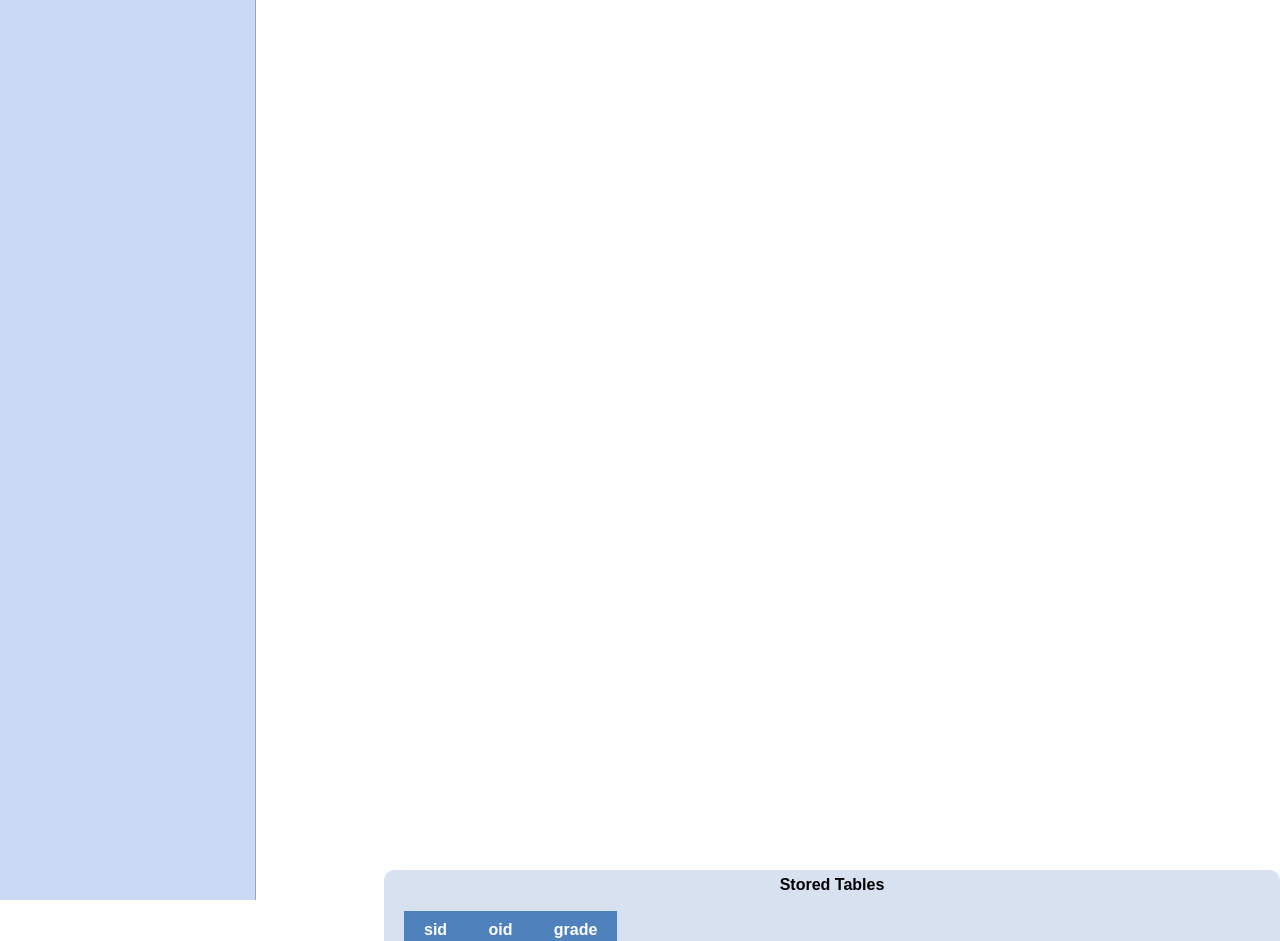
<file: front-end-code/samplecase.html>
<head>
    <link rel="stylesheet" type="text/css" media="screen" href="css/base.css">
    <link rel="stylesheet" type="text/css" media="screen" href="css/display.css">
    <link rel="stylesheet" type="text/css" media="screen" href="css/tables.css">
    <link rel="stylesheet" type="text/css" media="screen" href="css/navigation.css">
    <link rel="stylesheet" type="text/css" media="screen" href="css/features.css">

    <script src="http://ajax.googleapis.com/ajax/libs/jquery/1.11.2/jquery.min.js"></script>
    
    <script src="scripts/parsed_query_display.js"></script>
    <script src="scripts/table_display.js"></script>
    <script src="scripts/resize.js"></script>
    <script src="scripts/collapse.js"></script>
    <script src="scripts/navigation.js"></script>
    <script src="scripts/testcases/000.js"></script>
    <script src="scripts/loader.js"></script>
</head>
<body>
    <!-- Set up basic template -->
    <div id="bodybag">
        <!-- Table of Content -->
        <div id="leftbar">
            <div id="toc">
                <table id="steps">
                </table>
            </div>
            <div id="navbar">
                <div id="stepout" class="navigation"><<</div>
                <div id="back" class="navigation"><</div>
                <div id="next" class="navigation">></div>
                <div id="stepin" class="navigation">>></div>
            </div>
        </div>
        <!-- Display -->
        <div id="workspace">
            <div id="tablespace">
                <!-- Input -->
                <div id="inbox">
                    <div class="input">
                    </div>
                    
                    <div class="input">
                    </div>
                </div>
                <!-- Output -->
                <div id="outbox">
                </div>
            </div>
            <!-- Hovered Name -->
            <div id="namebox"></div>
            <!-- Toggle-able Temporary Tables -->
            <div id="inventory">
                <div id="inventoryheader" onClick="toggleInventory()">Stored Tables</div>
                <div id="inventoryspace">
                    <div class="storedtable" onmouseover="hoverText('Took')" onmouseout="hoverText('')">
                            <table>
                                <th>sid</td><th>oid</th><th>grade</th>
                                <tr><td>1</td><td>343</td><td>95</td></tr>
                                <tr><td>2</td><td>236</td><td>50</td></tr>
                                <tr><td>3</td><td>301</td><td>85</td></tr>
                                <tr><td>4</td><td>309</td><td>63</td></tr>
                                <tr><td>5</td><td>258</td><td>78</td></tr>
                            </table>
                    </div>
                    <div class="storedtable" onmouseover="hoverText('Student')" onmouseout="hoverText('')">
                        <table>
                            <th>sid</th><th>surname</th><th>firstname</th><th>campus</th><th>email</th><th>cgpa</th>
                            <tr><td>1</td><td>Apple</td><td>Juice</td><td>St. George</td><td>1@a.com</td><td>3.7</td></tr>
                            <tr><td>2</td><td>Banana</td><td>Split</td><td>St. George</td><td>2@b.com</td><td>3.5</td></tr>
                            <tr><td>3</td><td>Cantaloupe</td><td>Melon</td><td>Mississauga</td><td>3@c.com</td><td>4.0</td></tr>
                            <tr><td>4</td><td>Durian</td><td>Pineapple</td><td>St. George</td><td>4@d.com</td><td>2.7</td></tr>
                            <tr><td>5</td><td>Vegetable</td><td>Onion</td><td>Scarborough</td><td>5@e.com</td><td>3.3</td></tr>
                        </table>
                    </div>
                </div>
            </div>
        </div>
    </div>
</body>
</file>
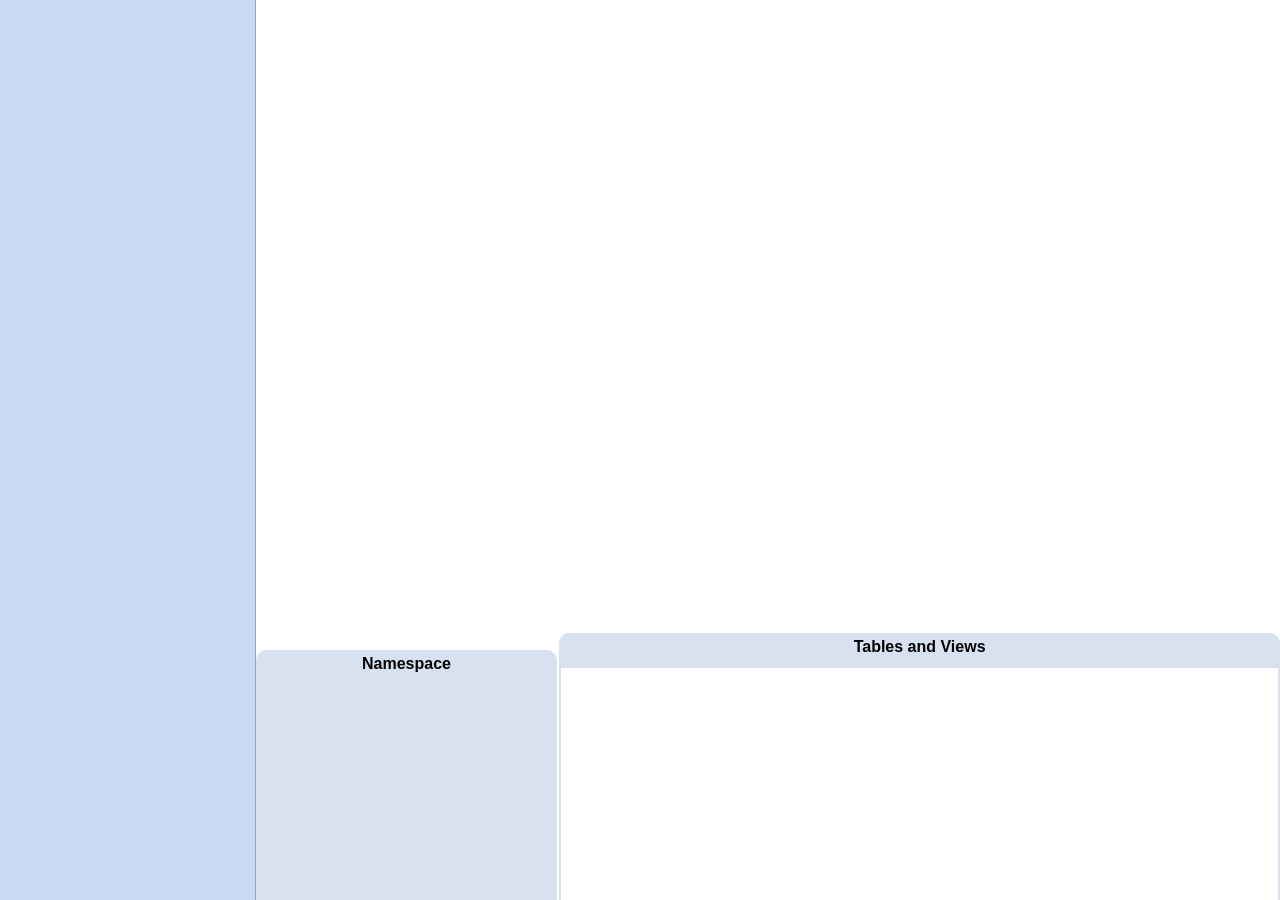
<file: front-end-code/template.html>
<head>
    <link rel="stylesheet" type="text/css" media="screen" href="refactorcss/base.css">
    <link rel="stylesheet" type="text/css" media="screen" href="refactorcss/display.css">
    <link rel="stylesheet" type="text/css" media="screen" href="refactorcss/tables.css">
    <link rel="stylesheet" type="text/css" media="screen" href="refactorcss/navigation.css">
    <link rel="stylesheet" type="text/css" media="screen" href="refactorcss/features.css">
    <link rel="stylesheet" type="text/css" media="screen" href="refactorcss/reasons.css">
    <link rel="stylesheet" type="text/css" media="screen" href="refactorcss/arrows.css">

    <script src="http://ajax.googleapis.com/ajax/libs/jquery/1.11.2/jquery.min.js"></script>
    
    <script src="scripts/parsed_query_display.js"></script>
    <script src="scripts/table_display.js"></script>
    <script src="scripts/resize.js"></script>
    <script src="scripts/collapse.js"></script>
    <script src="scripts/navigation.js"></script>
    <script src="scripts/reasons.js"></script>
    <script src="scripts/lines.js"></script>
    <script src="scripts/testcases/globaltables.js"></script>
    <!-- INSERT TEST BELOW -->
    
    <script src="scripts/window.js"></script>
    <script src="scripts/query.js"></script>
    <script src="scripts/step.js"></script>
    <script src="scripts/table.js"></script>
    
    <script src="scripts/loader.js"></script>
</head>
<body>
    <!-- Set up basic template -->
    <div id="bodybag">
        <!-- Table of Content -->
        <div id="leftbar" class="leftbar">
            <div id="toc" class="toc">
                <table id="steps" class="steps">
                </table>
            </div>
            <div id="navbar" class="navbar">
                <div id="stepout" class="navigation stepout"><img src="icons/out.png"><br>Step Out</div>
                <div id="back" class="navigation back"><img src="icons/back.png"><br>Back</div>
                <div id="next" class="navigation next"><img src="icons/next.png"><br>Next</div>
                <div id="stepin" class="navigation stepin"><img src="icons/in.png"><br>Step In</div>
                <div class="collapse-controllers"><div class="expandall" onClick="expandAll()">Expand All</div> | <div class="collapseall" onClick="collapseAll()">Collapse All</div></div>
            </div>
        </div>
        <!-- Display -->
        <div id="workspace" class="workspace">
            <div id="tablespace" class="tablespace">
                <!-- Input -->
                <div id="inbox" class="inbox">
                </div>
                <!-- Output -->
                <div id="outbox" class="outbox">
                </div>
            </div>
            <!-- Hovered Name -->
            <div id="namebox" class="namebox"></div>
            <div id="tablefooter" class="tablefooter">
                <!-- Toggle-able Temporary Tables -->
                <div id="inventory" class="inventory">
                    <div id="inventoryheader" onClick="toggleInventory()" class="inventoryheader" title="The schema of the query. All possible tables and views that can be called during the query.">Tables and Views</div>
                    <div id="inventoryspace" class="inventoryspace">
                    </div>
                </div>
                <div id="namespace" class="namespace">
                    <div id="namespaceheader" class="namespaceheader" title="The set of table names and their attributes which can be called at this point in a query.">Namespace</div>
                    <div id="namespacebody" class="namespacebody"></div>
                </div>
            </div>
        </div>
        <div id="canvas" class='canvas'></div>
    </div>
    <div id="tooltip"></div>
</body>
</file>
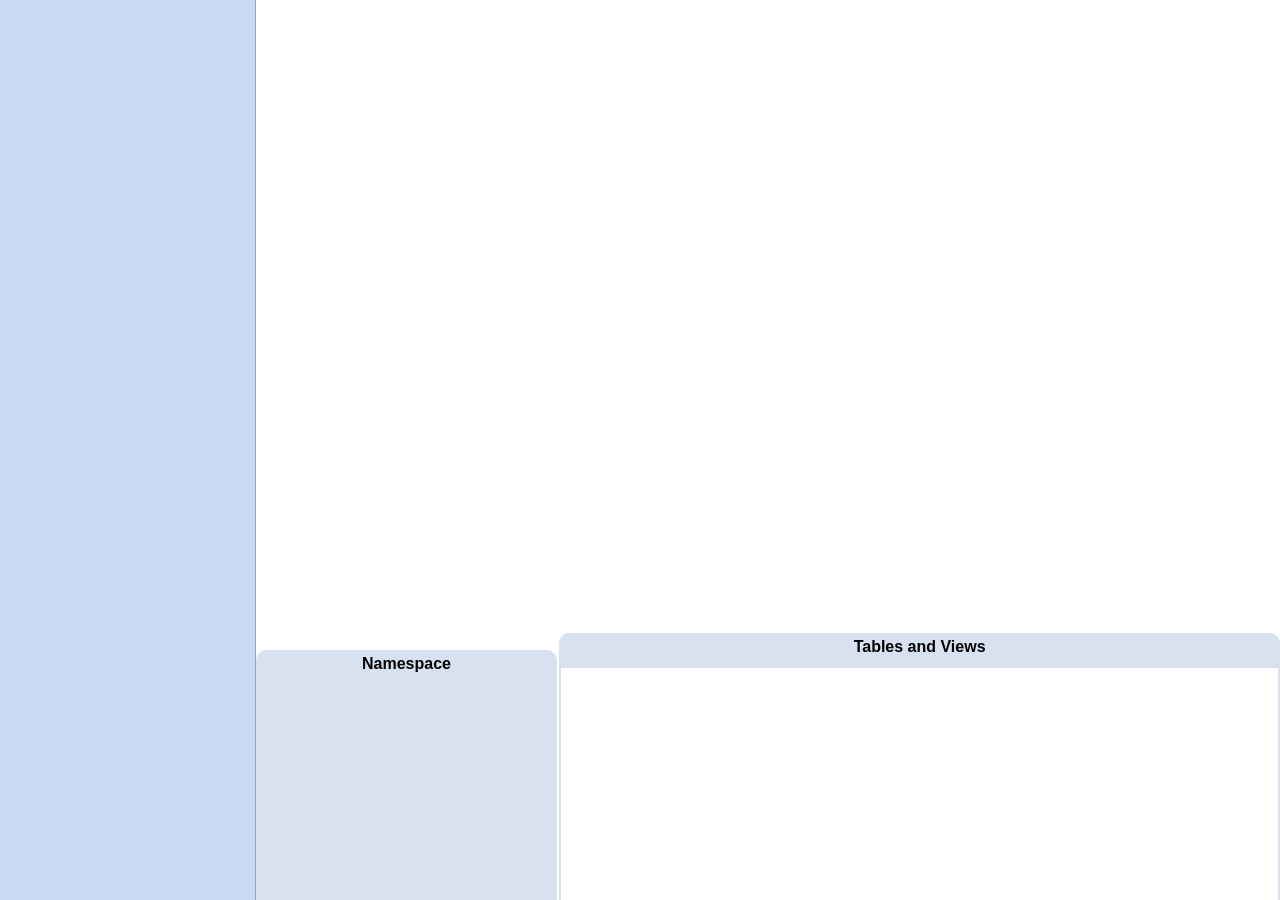
<file: front-end-code/testrefactored.html>
<head>
    <link rel="stylesheet" type="text/css" media="screen" href="refactorcss/base.css">
    <link rel="stylesheet" type="text/css" media="screen" href="refactorcss/display.css">
    <link rel="stylesheet" type="text/css" media="screen" href="refactorcss/tables.css">
    <link rel="stylesheet" type="text/css" media="screen" href="refactorcss/navigation.css">
    <link rel="stylesheet" type="text/css" media="screen" href="refactorcss/features.css">
    <link rel="stylesheet" type="text/css" media="screen" href="refactorcss/reasons.css">
    <link rel="stylesheet" type="text/css" media="screen" href="refactorcss/arrows.css">

    <script src="http://ajax.googleapis.com/ajax/libs/jquery/1.11.2/jquery.min.js"></script>
    
    <script src="scripts/parsed_query_display.js"></script>
    <script src="scripts/table_display.js"></script>
    <script src="scripts/resize.js"></script>
    <script src="scripts/collapse.js"></script>
    <script src="scripts/navigation.js"></script>
    <script src="scripts/reasons.js"></script>
    <script src="scripts/lines.js"></script>
    <script src="scripts/testcases/globaltables.js"></script>
    <script src="scripts/testcases/refactor2.js"></script>
    
    <script src="scripts/window.js"></script>
    <script src="scripts/query.js"></script>
    <script src="scripts/step.js"></script>
    <script src="scripts/table.js"></script>
    
    <script src="scripts/loader.js"></script>
</head>
<body>
    <!-- Set up basic template -->
    <div id="bodybag">
        <!-- Table of Content -->
        <div id="leftbar" class="leftbar">
            <div id="toc" class="toc">
                <table id="steps" class="steps">
                </table>
            </div>
            <div id="navbar" class="navbar">
                <div id="stepout" class="navigation stepout"><img src="icons/out.png"></div>
                <div id="back" class="navigation back"><img src="icons/back.png"></div>
                <div id="next" class="navigation next"><img src="icons/next.png"></div>
                <div id="stepin" class="navigation stepin"><img src="icons/in.png"></div>
            </div>
        </div>
        <!-- Display -->
        <div id="workspace" class="workspace">
            <div id="tablespace" class="tablespace">
                <!-- Input -->
                <div id="inbox" class="inbox">
                </div>
                <!-- Output -->
                <div id="outbox" class="outbox">
                </div>
            </div>
            <!-- Hovered Name -->
            <div id="namebox" class="namebox"></div>
            <div id="tablefooter" class="tablefooter">
                <!-- Toggle-able Temporary Tables -->
                <div id="namespace" class="namespace">
                    <div id="namespaceheader" class="namespaceheader">Namespace</div>
                    <div id="namespacebody" class="namespacebody"></div>
                </div>
                <div id="inventory" class="inventory">
                    <div id="inventoryheader" onClick="toggleInventory()" class="inventoryheader">Tables and Views</div>
                    <div id="inventoryspace" class="inventoryspace">
                    </div>
                </div>
            </div>
        </div>
        <div id="canvas" class='canvas'></div>
    </div>
    <div id="tooltip"></div>
</body>
</file>
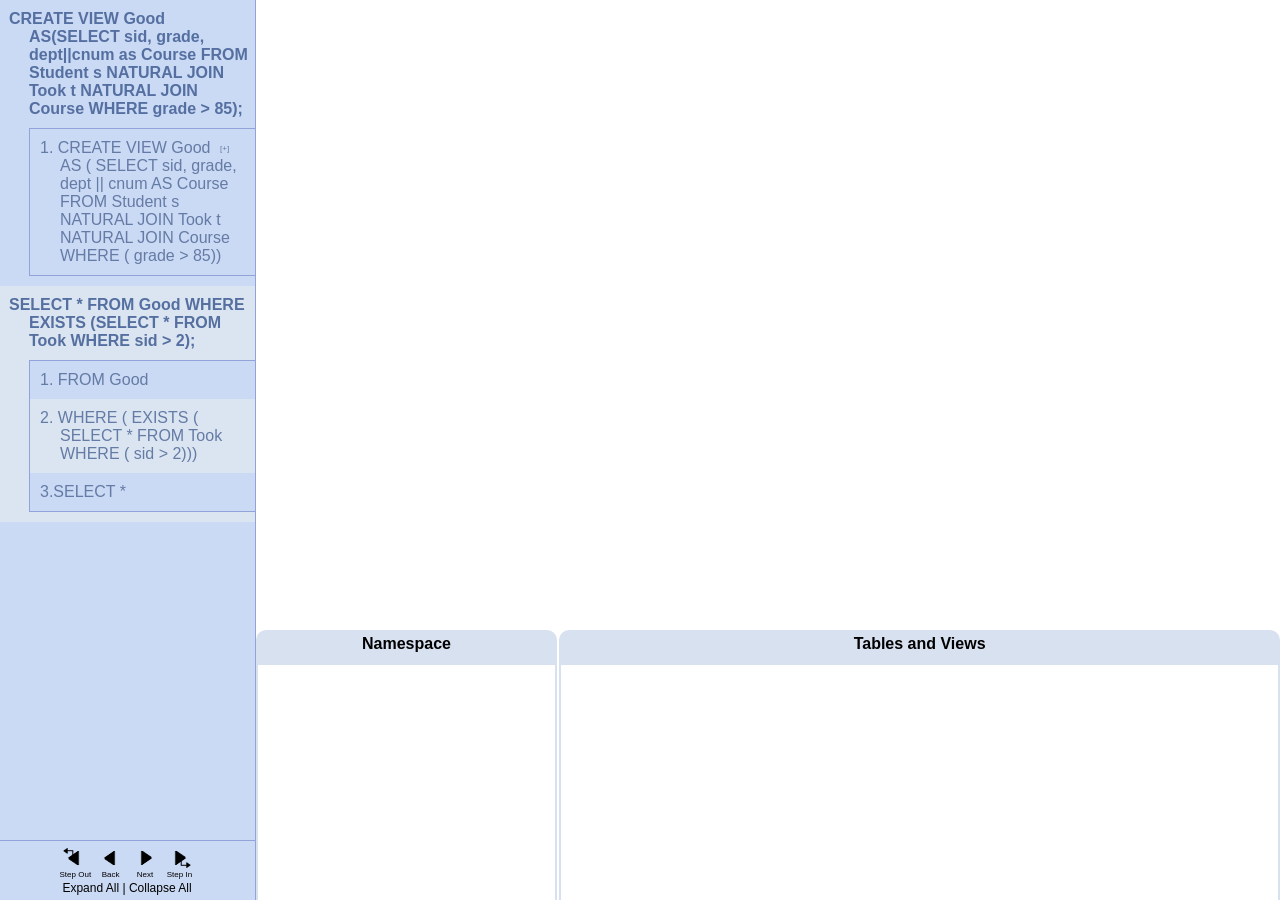
<file: front-end-code/samples/create-view.html>
<head>
    <link rel="stylesheet" type="text/css" media="screen" href="../refactorcss/base.css">
    <link rel="stylesheet" type="text/css" media="screen" href="../refactorcss/display.css">
    <link rel="stylesheet" type="text/css" media="screen" href="../refactorcss/tables.css">
    <link rel="stylesheet" type="text/css" media="screen" href="../refactorcss/navigation.css">
    <link rel="stylesheet" type="text/css" media="screen" href="../refactorcss/features.css">
    <link rel="stylesheet" type="text/css" media="screen" href="../refactorcss/reasons.css">
    <link rel="stylesheet" type="text/css" media="screen" href="../refactorcss/arrows.css">

    <script src="http://ajax.googleapis.com/ajax/libs/jquery/1.11.2/jquery.min.js"></script>

    <script src="../scripts/parsed_query_display.js"></script>
    <script src="../scripts/table_display.js"></script>
    <script src="../scripts/resize.js"></script>
    <script src="../scripts/collapse.js"></script>
    <script src="../scripts/navigation.js"></script>
    <script src="../scripts/reasons.js"></script>
    <script src="../scripts/lines.js"></script>
    <script src="../scripts/testcases/globaltables.js"></script>
    <script>
    var pq = ['{"query_text": "CREATE VIEW Good AS(SELECT sid, grade, dept||cnum as Course FROM Student s NATURAL JOIN Took t NATURAL JOIN Course WHERE grade > 85);", "tables": {"1.1.1.3": "{\\"reasons\\": [], \\"col_names\\": [\\"sid\\", \\"firstname\\", \\"email\\", \\"cgpa\\", \\"oid\\", \\"grade\\"], \\"t_name\\": \\"s NATURAL JOIN t\\", \\"tuples\\": [[\\"1\\", \\"Martin\\", \\"martin@mail.com\\", \\"3.4\\", \\"2\\", \\"87\\"], [\\"1\\", \\"Martin\\", \\"martin@mail.com\\", \\"3.4\\", \\"4\\", \\"73\\"], [\\"2\\", \\"Kathy\\", \\"kathy@mail.com\\", \\"4.0\\", \\"2\\", \\"92\\"], [\\"3\\", \\"Sophia\\", \\"sophia@mail.com\\", \\"1.7\\", \\"1\\", \\"80\\"], [\\"4\\", \\"James\\", \\"james@mail.com\\", \\"2.8\\", \\"1\\", \\"60\\"]], \\"step\\": \\"1.1.1.3\\"}", "T": "{\\"reasons\\": [], \\"col_names\\": [\\"sid\\", \\"oid\\", \\"grade\\"], \\"t_name\\": \\"t\\", \\"tuples\\": [[\\"1\\", \\"2\\", \\"87\\"], [\\"1\\", \\"4\\", \\"73\\"], [\\"2\\", \\"2\\", \\"92\\"], [\\"3\\", \\"1\\", \\"80\\"], [\\"4\\", \\"1\\", \\"60\\"]], \\"step\\": \\"1.1.1.2\\"}", "Course": "{\\"reasons\\": [], \\"col_names\\": [\\"dept\\", \\"cnum\\", \\"name\\"], \\"t_name\\": \\"Course\\", \\"tuples\\": [[\\"csc\\", \\"148\\", \\"Intro to Computer Science\\"], [\\"csc\\", \\"209\\", \\"Systems Programming\\"], [\\"csc\\", \\"343\\", \\"Intro to Databases\\"], [\\"mat\\", \\"137\\", \\"Calculus\\"], [\\"ger\\", \\"100\\", \\"Intro to German\\"]], \\"step\\": \\"1.1.1.4\\"}", "S": "{\\"reasons\\": [], \\"col_names\\": [\\"sid\\", \\"firstname\\", \\"email\\", \\"cgpa\\"], \\"t_name\\": \\"s\\", \\"tuples\\": [[\\"1\\", \\"Martin\\", \\"martin@mail.com\\", \\"3.4\\"], [\\"2\\", \\"Kathy\\", \\"kathy@mail.com\\", \\"4.0\\"], [\\"3\\", \\"Sophia\\", \\"sophia@mail.com\\", \\"1.7\\"], [\\"4\\", \\"James\\", \\"james@mail.com\\", \\"2.8\\"]], \\"step\\": \\"1.1.1.1\\"}", "1.1.1": "{\\"reasons\\": [{\\"row\\": 0, \\"conditions_matched\\": \\"{\\\\\\"subqueries\\\\\\": {}, \\\\\\"conditions_matched\\\\\\": [\\\\\\"grade > 85\\\\\\"], \\\\\\"passed\\\\\\": true, \\\\\\"passed_subqueries\\\\\\": []}\\"}, {\\"row\\": 1, \\"conditions_matched\\": \\"{\\\\\\"subqueries\\\\\\": {}, \\\\\\"conditions_matched\\\\\\": [\\\\\\"grade > 85\\\\\\"], \\\\\\"passed\\\\\\": true, \\\\\\"passed_subqueries\\\\\\": []}\\"}, {\\"row\\": 2, \\"conditions_matched\\": \\"{\\\\\\"subqueries\\\\\\": {}, \\\\\\"conditions_matched\\\\\\": [\\\\\\"grade > 85\\\\\\"], \\\\\\"passed\\\\\\": true, \\\\\\"passed_subqueries\\\\\\": []}\\"}, {\\"row\\": 3, \\"conditions_matched\\": \\"{\\\\\\"subqueries\\\\\\": {}, \\\\\\"conditions_matched\\\\\\": [\\\\\\"grade > 85\\\\\\"], \\\\\\"passed\\\\\\": true, \\\\\\"passed_subqueries\\\\\\": []}\\"}, {\\"row\\": 4, \\"conditions_matched\\": \\"{\\\\\\"subqueries\\\\\\": {}, \\\\\\"conditions_matched\\\\\\": [\\\\\\"grade > 85\\\\\\"], \\\\\\"passed\\\\\\": true, \\\\\\"passed_subqueries\\\\\\": []}\\"}, {\\"row\\": 5, \\"conditions_matched\\": \\"{\\\\\\"subqueries\\\\\\": {}, \\\\\\"conditions_matched\\\\\\": [\\\\\\"grade > 85\\\\\\"], \\\\\\"passed\\\\\\": true, \\\\\\"passed_subqueries\\\\\\": []}\\"}, {\\"row\\": 11, \\"conditions_matched\\": \\"{\\\\\\"subqueries\\\\\\": {}, \\\\\\"conditions_matched\\\\\\": [\\\\\\"grade > 85\\\\\\"], \\\\\\"passed\\\\\\": true, \\\\\\"passed_subqueries\\\\\\": []}\\"}, {\\"row\\": 12, \\"conditions_matched\\": \\"{\\\\\\"subqueries\\\\\\": {}, \\\\\\"conditions_matched\\\\\\": [\\\\\\"grade > 85\\\\\\"], \\\\\\"passed\\\\\\": true, \\\\\\"passed_subqueries\\\\\\": []}\\"}, {\\"row\\": 13, \\"conditions_matched\\": \\"{\\\\\\"subqueries\\\\\\": {}, \\\\\\"conditions_matched\\\\\\": [\\\\\\"grade > 85\\\\\\"], \\\\\\"passed\\\\\\": true, \\\\\\"passed_subqueries\\\\\\": []}\\"}, {\\"row\\": 14, \\"conditions_matched\\": \\"{\\\\\\"subqueries\\\\\\": {}, \\\\\\"conditions_matched\\\\\\": [\\\\\\"grade > 85\\\\\\"], \\\\\\"passed\\\\\\": true, \\\\\\"passed_subqueries\\\\\\": []}\\"}, {\\"row\\": 15, \\"conditions_matched\\": \\"{\\\\\\"subqueries\\\\\\": {}, \\\\\\"conditions_matched\\\\\\": [\\\\\\"grade > 85\\\\\\"], \\\\\\"passed\\\\\\": true, \\\\\\"passed_subqueries\\\\\\": []}\\"}], \\"col_names\\": [\\"sid\\", \\"firstname\\", \\"email\\", \\"cgpa\\", \\"oid\\", \\"grade\\", \\"dept\\", \\"cnum\\", \\"name\\"], \\"t_name\\": \\"s NATURAL JOIN t NATURAL JOIN Course\\", \\"tuples\\": [[\\"1\\", \\"Martin\\", \\"martin@mail.com\\", \\"3.4\\", \\"2\\", \\"87\\", \\"csc\\", \\"148\\", \\"Intro to Computer Science\\"], [\\"1\\", \\"Martin\\", \\"martin@mail.com\\", \\"3.4\\", \\"2\\", \\"87\\", \\"csc\\", \\"209\\", \\"Systems Programming\\"], [\\"1\\", \\"Martin\\", \\"martin@mail.com\\", \\"3.4\\", \\"2\\", \\"87\\", \\"csc\\", \\"343\\", \\"Intro to Databases\\"], [\\"1\\", \\"Martin\\", \\"martin@mail.com\\", \\"3.4\\", \\"2\\", \\"87\\", \\"mat\\", \\"137\\", \\"Calculus\\"], [\\"1\\", \\"Martin\\", \\"martin@mail.com\\", \\"3.4\\", \\"2\\", \\"87\\", \\"ger\\", \\"100\\", \\"Intro to German\\"], [\\"1\\", \\"Martin\\", \\"martin@mail.com\\", \\"3.4\\", \\"4\\", \\"73\\", \\"csc\\", \\"148\\", \\"Intro to Computer Science\\"], [\\"1\\", \\"Martin\\", \\"martin@mail.com\\", \\"3.4\\", \\"4\\", \\"73\\", \\"csc\\", \\"209\\", \\"Systems Programming\\"], [\\"1\\", \\"Martin\\", \\"martin@mail.com\\", \\"3.4\\", \\"4\\", \\"73\\", \\"csc\\", \\"343\\", \\"Intro to Databases\\"], [\\"1\\", \\"Martin\\", \\"martin@mail.com\\", \\"3.4\\", \\"4\\", \\"73\\", \\"mat\\", \\"137\\", \\"Calculus\\"], [\\"1\\", \\"Martin\\", \\"martin@mail.com\\", \\"3.4\\", \\"4\\", \\"73\\", \\"ger\\", \\"100\\", \\"Intro to German\\"], [\\"2\\", \\"Kathy\\", \\"kathy@mail.com\\", \\"4.0\\", \\"2\\", \\"92\\", \\"csc\\", \\"148\\", \\"Intro to Computer Science\\"], [\\"2\\", \\"Kathy\\", \\"kathy@mail.com\\", \\"4.0\\", \\"2\\", \\"92\\", \\"csc\\", \\"209\\", \\"Systems Programming\\"], [\\"2\\", \\"Kathy\\", \\"kathy@mail.com\\", \\"4.0\\", \\"2\\", \\"92\\", \\"csc\\", \\"343\\", \\"Intro to Databases\\"], [\\"2\\", \\"Kathy\\", \\"kathy@mail.com\\", \\"4.0\\", \\"2\\", \\"92\\", \\"mat\\", \\"137\\", \\"Calculus\\"], [\\"2\\", \\"Kathy\\", \\"kathy@mail.com\\", \\"4.0\\", \\"2\\", \\"92\\", \\"ger\\", \\"100\\", \\"Intro to German\\"], [\\"3\\", \\"Sophia\\", \\"sophia@mail.com\\", \\"1.7\\", \\"1\\", \\"80\\", \\"csc\\", \\"148\\", \\"Intro to Computer Science\\"], [\\"3\\", \\"Sophia\\", \\"sophia@mail.com\\", \\"1.7\\", \\"1\\", \\"80\\", \\"csc\\", \\"209\\", \\"Systems Programming\\"], [\\"3\\", \\"Sophia\\", \\"sophia@mail.com\\", \\"1.7\\", \\"1\\", \\"80\\", \\"csc\\", \\"343\\", \\"Intro to Databases\\"], [\\"3\\", \\"Sophia\\", \\"sophia@mail.com\\", \\"1.7\\", \\"1\\", \\"80\\", \\"mat\\", \\"137\\", \\"Calculus\\"], [\\"3\\", \\"Sophia\\", \\"sophia@mail.com\\", \\"1.7\\", \\"1\\", \\"80\\", \\"ger\\", \\"100\\", \\"Intro to German\\"], [\\"4\\", \\"James\\", \\"james@mail.com\\", \\"2.8\\", \\"1\\", \\"60\\", \\"csc\\", \\"148\\", \\"Intro to Computer Science\\"], [\\"4\\", \\"James\\", \\"james@mail.com\\", \\"2.8\\", \\"1\\", \\"60\\", \\"csc\\", \\"209\\", \\"Systems Programming\\"], [\\"4\\", \\"James\\", \\"james@mail.com\\", \\"2.8\\", \\"1\\", \\"60\\", \\"csc\\", \\"343\\", \\"Intro to Databases\\"], [\\"4\\", \\"James\\", \\"james@mail.com\\", \\"2.8\\", \\"1\\", \\"60\\", \\"mat\\", \\"137\\", \\"Calculus\\"], [\\"4\\", \\"James\\", \\"james@mail.com\\", \\"2.8\\", \\"1\\", \\"60\\", \\"ger\\", \\"100\\", \\"Intro to German\\"]], \\"step\\": \\"1.1.1\\"}", "1.1": "{\\"reasons\\": [], \\"col_names\\": [\\"sid\\", \\"grade\\", \\"course\\"], \\"t_name\\": \\"s NATURAL JOIN t NATURAL JOIN Course\\", \\"tuples\\": [[\\"1\\", \\"87\\", \\"csc148\\"], [\\"1\\", \\"87\\", \\"csc209\\"], [\\"1\\", \\"87\\", \\"csc343\\"], [\\"1\\", \\"87\\", \\"mat137\\"], [\\"1\\", \\"87\\", \\"ger100\\"], [\\"2\\", \\"92\\", \\"csc148\\"], [\\"2\\", \\"92\\", \\"csc209\\"], [\\"2\\", \\"92\\", \\"csc343\\"], [\\"2\\", \\"92\\", \\"mat137\\"], [\\"2\\", \\"92\\", \\"ger100\\"]], \\"step\\": \\"1.1\\"}", "Good": "{\\"reasons\\": [], \\"col_names\\": [\\"sid\\", \\"grade\\", \\"course\\"], \\"t_name\\": \\"Good\\", \\"tuples\\": [[\\"1\\", \\"87\\", \\"csc148\\"], [\\"1\\", \\"87\\", \\"csc209\\"], [\\"1\\", \\"87\\", \\"csc343\\"], [\\"1\\", \\"87\\", \\"mat137\\"], [\\"1\\", \\"87\\", \\"ger100\\"], [\\"2\\", \\"92\\", \\"csc148\\"], [\\"2\\", \\"92\\", \\"csc209\\"], [\\"2\\", \\"92\\", \\"csc343\\"], [\\"2\\", \\"92\\", \\"mat137\\"], [\\"2\\", \\"92\\", \\"ger100\\"]], \\"step\\": \\"1.2\\"}", "1.1.3": "{\\"reasons\\": [], \\"col_names\\": [\\"sid\\", \\"grade\\", \\"course\\"], \\"t_name\\": \\"s NATURAL JOIN t NATURAL JOIN Course\\", \\"tuples\\": [[\\"1\\", \\"87\\", \\"csc148\\"], [\\"1\\", \\"87\\", \\"csc209\\"], [\\"1\\", \\"87\\", \\"csc343\\"], [\\"1\\", \\"87\\", \\"mat137\\"], [\\"1\\", \\"87\\", \\"ger100\\"], [\\"2\\", \\"92\\", \\"csc148\\"], [\\"2\\", \\"92\\", \\"csc209\\"], [\\"2\\", \\"92\\", \\"csc343\\"], [\\"2\\", \\"92\\", \\"mat137\\"], [\\"2\\", \\"92\\", \\"ger100\\"]], \\"step\\": \\"1.1.3\\"}", "1.1.2": "{\\"reasons\\": [], \\"col_names\\": [\\"sid\\", \\"firstname\\", \\"email\\", \\"cgpa\\", \\"oid\\", \\"grade\\", \\"dept\\", \\"cnum\\", \\"name\\"], \\"t_name\\": \\"s NATURAL JOIN t NATURAL JOIN Course\\", \\"tuples\\": [[\\"1\\", \\"Martin\\", \\"martin@mail.com\\", \\"3.4\\", \\"2\\", \\"87\\", \\"csc\\", \\"148\\", \\"Intro to Computer Science\\"], [\\"1\\", \\"Martin\\", \\"martin@mail.com\\", \\"3.4\\", \\"2\\", \\"87\\", \\"csc\\", \\"209\\", \\"Systems Programming\\"], [\\"1\\", \\"Martin\\", \\"martin@mail.com\\", \\"3.4\\", \\"2\\", \\"87\\", \\"csc\\", \\"343\\", \\"Intro to Databases\\"], [\\"1\\", \\"Martin\\", \\"martin@mail.com\\", \\"3.4\\", \\"2\\", \\"87\\", \\"mat\\", \\"137\\", \\"Calculus\\"], [\\"1\\", \\"Martin\\", \\"martin@mail.com\\", \\"3.4\\", \\"2\\", \\"87\\", \\"ger\\", \\"100\\", \\"Intro to German\\"], [\\"2\\", \\"Kathy\\", \\"kathy@mail.com\\", \\"4.0\\", \\"2\\", \\"92\\", \\"csc\\", \\"148\\", \\"Intro to Computer Science\\"], [\\"2\\", \\"Kathy\\", \\"kathy@mail.com\\", \\"4.0\\", \\"2\\", \\"92\\", \\"csc\\", \\"209\\", \\"Systems Programming\\"], [\\"2\\", \\"Kathy\\", \\"kathy@mail.com\\", \\"4.0\\", \\"2\\", \\"92\\", \\"csc\\", \\"343\\", \\"Intro to Databases\\"], [\\"2\\", \\"Kathy\\", \\"kathy@mail.com\\", \\"4.0\\", \\"2\\", \\"92\\", \\"mat\\", \\"137\\", \\"Calculus\\"], [\\"2\\", \\"Kathy\\", \\"kathy@mail.com\\", \\"4.0\\", \\"2\\", \\"92\\", \\"ger\\", \\"100\\", \\"Intro to German\\"]], \\"step\\": \\"1.1.2\\"}"}, "base_tables": {"Student": ["sid", "firstName", "email", "cgpa", "Course"], "Offering": ["oid", "dept", "cNum", "instructor"], "Course": ["dept", "cNum", "name", "Course"], "Took": ["sid", "oid", "grade", "Course"]}, "steps": ["{\\"executable_sql\\": \\" CREATE VIEW Good AS ( SELECT sid, grade, dept || cnum AS Course FROM Student s NATURAL JOIN Took t NATURAL JOIN Course WHERE  ( grade > 85));\\", \\"input_tables\\": [], \\"namespace\\": [[\\"Good\\", [\\"sid\\", \\"sid\\", \\"grade\\", \\"Course\\"]]], \\"step_number\\": \\"1\\", \\"sql_chunk\\": \\" CREATE VIEW Good AS ( SELECT sid, grade, dept || cnum AS Course FROM Student s NATURAL JOIN Took t NATURAL JOIN Course WHERE  ( grade > 85))\\", \\"result_table\\": \\"Good\\"}", "{\\"executable_sql\\": \\" SELECT sid, grade, dept || cnum AS Course FROM Student s NATURAL JOIN Took t NATURAL JOIN Course WHERE  ( grade > 85);\\", \\"input_tables\\": [], \\"namespace\\": [], \\"step_number\\": \\"1.1\\", \\"sql_chunk\\": \\" SELECT sid, grade, dept || cnum AS Course FROM Student s NATURAL JOIN Took t NATURAL JOIN Course WHERE  ( grade > 85)\\", \\"result_table\\": \\"1.1\\"}", "{\\"executable_sql\\": \\"SELECT *  FROM Student s NATURAL JOIN Took t NATURAL JOIN Course;\\", \\"input_tables\\": [], \\"namespace\\": [[\\"s\\", [\\"sid\\", \\"firstName\\", \\"email\\", \\"cgpa\\", \\"Course\\"]], [\\"t\\", [\\"sid\\", \\"oid\\", \\"grade\\", \\"Course\\"]], [\\"Course\\", [\\"dept\\", \\"cNum\\", \\"name\\", \\"Course\\"]]], \\"step_number\\": \\"1.1.1\\", \\"sql_chunk\\": \\" FROM Student s NATURAL JOIN Took t NATURAL JOIN Course\\", \\"result_table\\": \\"1.1.1\\"}", "{\\"executable_sql\\": \\"SELECT * FROM  Student s;\\", \\"input_tables\\": [], \\"namespace\\": [[\\"S\\", [\\"sid\\", \\"firstName\\", \\"email\\", \\"cgpa\\", \\"Course\\"]]], \\"step_number\\": \\"1.1.1.1\\", \\"sql_chunk\\": \\" Student s\\", \\"result_table\\": \\"S\\"}", "{\\"executable_sql\\": \\"SELECT * FROM Took t;\\", \\"input_tables\\": [], \\"namespace\\": [[\\"T\\", [\\"sid\\", \\"oid\\", \\"grade\\", \\"Course\\"]]], \\"step_number\\": \\"1.1.1.2\\", \\"sql_chunk\\": \\"Took t\\", \\"result_table\\": \\"T\\"}", "{\\"executable_sql\\": \\"SELECT * FROM  Student s NATURAL JOIN  Took t;\\", \\"input_tables\\": [\\"S\\", \\"T\\"], \\"namespace\\": [[\\"S\\", [\\"sid\\", \\"firstName\\", \\"email\\", \\"cgpa\\", \\"Course\\"]], [\\"T\\", [\\"sid\\", \\"oid\\", \\"grade\\", \\"Course\\"]]], \\"step_number\\": \\"1.1.1.3\\", \\"sql_chunk\\": \\" Student s NATURAL JOIN  Took t\\", \\"result_table\\": \\"1.1.1.3\\"}", "{\\"executable_sql\\": \\"SELECT * FROM Course;\\", \\"input_tables\\": [], \\"namespace\\": [[\\"Course\\", [\\"dept\\", \\"cNum\\", \\"name\\", \\"Course\\"]]], \\"step_number\\": \\"1.1.1.4\\", \\"sql_chunk\\": \\"Course\\", \\"result_table\\": \\"Course\\"}", "{\\"executable_sql\\": \\"SELECT * FROM  Student s NATURAL JOIN  Took t NATURAL JOIN  Course;\\", \\"input_tables\\": [\\"1.1.1.3\\", \\"Course\\"], \\"namespace\\": [[\\"S\\", [\\"sid\\", \\"firstName\\", \\"email\\", \\"cgpa\\", \\"Course\\"]], [\\"T\\", [\\"sid\\", \\"oid\\", \\"grade\\", \\"Course\\"]], [\\"Course\\", [\\"dept\\", \\"cNum\\", \\"name\\", \\"Course\\"]]], \\"step_number\\": \\"1.1.1.5\\", \\"sql_chunk\\": \\" Student s NATURAL JOIN  Took t NATURAL JOIN  Course\\", \\"result_table\\": \\"1.1.1\\"}", "{\\"executable_sql\\": \\"SELECT * FROM  Student s NATURAL JOIN  Took t NATURAL JOIN  Course  WHERE ( grade > 85);\\", \\"input_tables\\": [\\"1.1.1\\"], \\"namespace\\": [], \\"step_number\\": \\"1.1.2\\", \\"sql_chunk\\": \\" WHERE ( grade > 85)\\", \\"result_table\\": \\"1.1.2\\"}", "{\\"executable_sql\\": \\"SELECT sid, grade, dept || cnum AS Course FROM  Student s NATURAL JOIN  Took t NATURAL JOIN  Course  WHERE ( grade > 85);\\", \\"input_tables\\": [\\"1.1.2\\"], \\"namespace\\": [[\\"s\\", [\\"sid\\"]], [\\"t\\", [\\"sid\\", \\"grade\\"]], [\\"\\", [\\"Course\\"]]], \\"step_number\\": \\"1.1.3\\", \\"sql_chunk\\": \\"SELECT sid, grade, dept || cnum AS Course\\", \\"result_table\\": \\"1.1.3\\"}", "{\\"executable_sql\\": \\" CREATE VIEW Good AS ( SELECT sid, grade, dept || cnum AS Course FROM Student s NATURAL JOIN Took t NATURAL JOIN Course WHERE  ( grade > 85));\\", \\"input_tables\\": [\\"1.1.3\\"], \\"namespace\\": [[\\"Good\\", [\\"sid\\", \\"sid\\", \\"grade\\", \\"Course\\"]]], \\"step_number\\": \\"1.2\\", \\"sql_chunk\\": \\" CREATE VIEW Good AS ( SELECT sid, grade, dept || cnum AS Course FROM Student s NATURAL JOIN Took t NATURAL JOIN Course WHERE  ( grade > 85))\\", \\"result_table\\": \\"Good\\"}"]}', '{"query_text": "SELECT * FROM Good WHERE EXISTS (SELECT * FROM Took WHERE sid > 2);", "tables": {"3": "{\\"reasons\\": [], \\"col_names\\": [\\"sid\\", \\"grade\\", \\"course\\"], \\"t_name\\": \\"Good\\", \\"tuples\\": [[\\"1\\", \\"87\\", \\"csc148\\"], [\\"1\\", \\"87\\", \\"csc209\\"], [\\"1\\", \\"87\\", \\"csc343\\"], [\\"1\\", \\"87\\", \\"mat137\\"], [\\"1\\", \\"87\\", \\"ger100\\"], [\\"2\\", \\"92\\", \\"csc148\\"], [\\"2\\", \\"92\\", \\"csc209\\"], [\\"2\\", \\"92\\", \\"csc343\\"], [\\"2\\", \\"92\\", \\"mat137\\"], [\\"2\\", \\"92\\", \\"ger100\\"]], \\"step\\": \\"3\\"}", "2": "{\\"reasons\\": [], \\"col_names\\": [\\"sid\\", \\"grade\\", \\"course\\"], \\"t_name\\": \\"Good\\", \\"tuples\\": [[\\"1\\", \\"87\\", \\"csc148\\"], [\\"1\\", \\"87\\", \\"csc209\\"], [\\"1\\", \\"87\\", \\"csc343\\"], [\\"1\\", \\"87\\", \\"mat137\\"], [\\"1\\", \\"87\\", \\"ger100\\"], [\\"2\\", \\"92\\", \\"csc148\\"], [\\"2\\", \\"92\\", \\"csc209\\"], [\\"2\\", \\"92\\", \\"csc343\\"], [\\"2\\", \\"92\\", \\"mat137\\"], [\\"2\\", \\"92\\", \\"ger100\\"]], \\"step\\": \\"2\\"}", "Good": "{\\"reasons\\": [{\\"row\\": 0, \\"conditions_matched\\": \\"{\\\\\\"subqueries\\\\\\": {\\\\\\"EXISTS (SELECT * FROM Took WHERE sid > 2)\\\\\\": \\\\\\"{\\\\\\\\\\\\\\"query_text\\\\\\\\\\\\\\": \\\\\\\\\\\\\\"SELECT * FROM Took WHERE sid > 2;\\\\\\\\\\\\\\", \\\\\\\\\\\\\\"tables\\\\\\\\\\\\\\": {\\\\\\\\\\\\\\"3\\\\\\\\\\\\\\": \\\\\\\\\\\\\\"{\\\\\\\\\\\\\\\\\\\\\\\\\\\\\\"reasons\\\\\\\\\\\\\\\\\\\\\\\\\\\\\\": [], \\\\\\\\\\\\\\\\\\\\\\\\\\\\\\"col_names\\\\\\\\\\\\\\\\\\\\\\\\\\\\\\": [\\\\\\\\\\\\\\\\\\\\\\\\\\\\\\"sid\\\\\\\\\\\\\\\\\\\\\\\\\\\\\\", \\\\\\\\\\\\\\\\\\\\\\\\\\\\\\"oid\\\\\\\\\\\\\\\\\\\\\\\\\\\\\\", \\\\\\\\\\\\\\\\\\\\\\\\\\\\\\"grade\\\\\\\\\\\\\\\\\\\\\\\\\\\\\\"], \\\\\\\\\\\\\\\\\\\\\\\\\\\\\\"t_name\\\\\\\\\\\\\\\\\\\\\\\\\\\\\\": \\\\\\\\\\\\\\\\\\\\\\\\\\\\\\"Took\\\\\\\\\\\\\\\\\\\\\\\\\\\\\\", \\\\\\\\\\\\\\\\\\\\\\\\\\\\\\"tuples\\\\\\\\\\\\\\\\\\\\\\\\\\\\\\": [[\\\\\\\\\\\\\\\\\\\\\\\\\\\\\\"3\\\\\\\\\\\\\\\\\\\\\\\\\\\\\\", \\\\\\\\\\\\\\\\\\\\\\\\\\\\\\"1\\\\\\\\\\\\\\\\\\\\\\\\\\\\\\", \\\\\\\\\\\\\\\\\\\\\\\\\\\\\\"80\\\\\\\\\\\\\\\\\\\\\\\\\\\\\\"], [\\\\\\\\\\\\\\\\\\\\\\\\\\\\\\"4\\\\\\\\\\\\\\\\\\\\\\\\\\\\\\", \\\\\\\\\\\\\\\\\\\\\\\\\\\\\\"1\\\\\\\\\\\\\\\\\\\\\\\\\\\\\\", \\\\\\\\\\\\\\\\\\\\\\\\\\\\\\"60\\\\\\\\\\\\\\\\\\\\\\\\\\\\\\"]], \\\\\\\\\\\\\\\\\\\\\\\\\\\\\\"step\\\\\\\\\\\\\\\\\\\\\\\\\\\\\\": \\\\\\\\\\\\\\\\\\\\\\\\\\\\\\"3\\\\\\\\\\\\\\\\\\\\\\\\\\\\\\"}\\\\\\\\\\\\\\", \\\\\\\\\\\\\\"Took\\\\\\\\\\\\\\": \\\\\\\\\\\\\\"{\\\\\\\\\\\\\\\\\\\\\\\\\\\\\\"reasons\\\\\\\\\\\\\\\\\\\\\\\\\\\\\\": [{\\\\\\\\\\\\\\\\\\\\\\\\\\\\\\"row\\\\\\\\\\\\\\\\\\\\\\\\\\\\\\": 0, \\\\\\\\\\\\\\\\\\\\\\\\\\\\\\"conditions_matched\\\\\\\\\\\\\\\\\\\\\\\\\\\\\\": \\\\\\\\\\\\\\\\\\\\\\\\\\\\\\"{\\\\\\\\\\\\\\\\\\\\\\\\\\\\\\\\\\\\\\\\\\\\\\\\\\\\\\\\\\\\\\"subqueries\\\\\\\\\\\\\\\\\\\\\\\\\\\\\\\\\\\\\\\\\\\\\\\\\\\\\\\\\\\\\\": {}, \\\\\\\\\\\\\\\\\\\\\\\\\\\\\\\\\\\\\\\\\\\\\\\\\\\\\\\\\\\\\\"conditions_matched\\\\\\\\\\\\\\\\\\\\\\\\\\\\\\\\\\\\\\\\\\\\\\\\\\\\\\\\\\\\\\": [\\\\\\\\\\\\\\\\\\\\\\\\\\\\\\\\\\\\\\\\\\\\\\\\\\\\\\\\\\\\\\"sid > 2\\\\\\\\\\\\\\\\\\\\\\\\\\\\\\\\\\\\\\\\\\\\\\\\\\\\\\\\\\\\\\"], \\\\\\\\\\\\\\\\\\\\\\\\\\\\\\\\\\\\\\\\\\\\\\\\\\\\\\\\\\\\\\"passed\\\\\\\\\\\\\\\\\\\\\\\\\\\\\\\\\\\\\\\\\\\\\\\\\\\\\\\\\\\\\\": true, \\\\\\\\\\\\\\\\\\\\\\\\\\\\\\\\\\\\\\\\\\\\\\\\\\\\\\\\\\\\\\"passed_subqueries\\\\\\\\\\\\\\\\\\\\\\\\\\\\\\\\\\\\\\\\\\\\\\\\\\\\\\\\\\\\\\": []}\\\\\\\\\\\\\\\\\\\\\\\\\\\\\\"}, {\\\\\\\\\\\\\\\\\\\\\\\\\\\\\\"row\\\\\\\\\\\\\\\\\\\\\\\\\\\\\\": 4, \\\\\\\\\\\\\\\\\\\\\\\\\\\\\\"conditions_matched\\\\\\\\\\\\\\\\\\\\\\\\\\\\\\": \\\\\\\\\\\\\\\\\\\\\\\\\\\\\\"{\\\\\\\\\\\\\\\\\\\\\\\\\\\\\\\\\\\\\\\\\\\\\\\\\\\\\\\\\\\\\\"subqueries\\\\\\\\\\\\\\\\\\\\\\\\\\\\\\\\\\\\\\\\\\\\\\\\\\\\\\\\\\\\\\": {}, \\\\\\\\\\\\\\\\\\\\\\\\\\\\\\\\\\\\\\\\\\\\\\\\\\\\\\\\\\\\\\"conditions_matched\\\\\\\\\\\\\\\\\\\\\\\\\\\\\\\\\\\\\\\\\\\\\\\\\\\\\\\\\\\\\\": [\\\\\\\\\\\\\\\\\\\\\\\\\\\\\\\\\\\\\\\\\\\\\\\\\\\\\\\\\\\\\\"sid > 2\\\\\\\\\\\\\\\\\\\\\\\\\\\\\\\\\\\\\\\\\\\\\\\\\\\\\\\\\\\\\\"], \\\\\\\\\\\\\\\\\\\\\\\\\\\\\\\\\\\\\\\\\\\\\\\\\\\\\\\\\\\\\\"passed\\\\\\\\\\\\\\\\\\\\\\\\\\\\\\\\\\\\\\\\\\\\\\\\\\\\\\\\\\\\\\": true, \\\\\\\\\\\\\\\\\\\\\\\\\\\\\\\\\\\\\\\\\\\\\\\\\\\\\\\\\\\\\\"passed_subqueries\\\\\\\\\\\\\\\\\\\\\\\\\\\\\\\\\\\\\\\\\\\\\\\\\\\\\\\\\\\\\\": []}\\\\\\\\\\\\\\\\\\\\\\\\\\\\\\"}, {\\\\\\\\\\\\\\\\\\\\\\\\\\\\\\"row\\\\\\\\\\\\\\\\\\\\\\\\\\\\\\": 5, \\\\\\\\\\\\\\\\\\\\\\\\\\\\\\"conditions_matched\\\\\\\\\\\\\\\\\\\\\\\\\\\\\\": \\\\\\\\\\\\\\\\\\\\\\\\\\\\\\"{\\\\\\\\\\\\\\\\\\\\\\\\\\\\\\\\\\\\\\\\\\\\\\\\\\\\\\\\\\\\\\"subqueries\\\\\\\\\\\\\\\\\\\\\\\\\\\\\\\\\\\\\\\\\\\\\\\\\\\\\\\\\\\\\\": {}, \\\\\\\\\\\\\\\\\\\\\\\\\\\\\\\\\\\\\\\\\\\\\\\\\\\\\\\\\\\\\\"conditions_matched\\\\\\\\\\\\\\\\\\\\\\\\\\\\\\\\\\\\\\\\\\\\\\\\\\\\\\\\\\\\\\": [\\\\\\\\\\\\\\\\\\\\\\\\\\\\\\\\\\\\\\\\\\\\\\\\\\\\\\\\\\\\\\"sid > 2\\\\\\\\\\\\\\\\\\\\\\\\\\\\\\\\\\\\\\\\\\\\\\\\\\\\\\\\\\\\\\"], \\\\\\\\\\\\\\\\\\\\\\\\\\\\\\\\\\\\\\\\\\\\\\\\\\\\\\\\\\\\\\"passed\\\\\\\\\\\\\\\\\\\\\\\\\\\\\\\\\\\\\\\\\\\\\\\\\\\\\\\\\\\\\\": true, \\\\\\\\\\\\\\\\\\\\\\\\\\\\\\\\\\\\\\\\\\\\\\\\\\\\\\\\\\\\\\"passed_subqueries\\\\\\\\\\\\\\\\\\\\\\\\\\\\\\\\\\\\\\\\\\\\\\\\\\\\\\\\\\\\\\": []}\\\\\\\\\\\\\\\\\\\\\\\\\\\\\\"}], \\\\\\\\\\\\\\\\\\\\\\\\\\\\\\"col_names\\\\\\\\\\\\\\\\\\\\\\\\\\\\\\": [\\\\\\\\\\\\\\\\\\\\\\\\\\\\\\"sid\\\\\\\\\\\\\\\\\\\\\\\\\\\\\\", \\\\\\\\\\\\\\\\\\\\\\\\\\\\\\"oid\\\\\\\\\\\\\\\\\\\\\\\\\\\\\\", \\\\\\\\\\\\\\\\\\\\\\\\\\\\\\"grade\\\\\\\\\\\\\\\\\\\\\\\\\\\\\\"], \\\\\\\\\\\\\\\\\\\\\\\\\\\\\\"t_name\\\\\\\\\\\\\\\\\\\\\\\\\\\\\\": \\\\\\\\\\\\\\\\\\\\\\\\\\\\\\"Took\\\\\\\\\\\\\\\\\\\\\\\\\\\\\\", \\\\\\\\\\\\\\\\\\\\\\\\\\\\\\"tuples\\\\\\\\\\\\\\\\\\\\\\\\\\\\\\": [[\\\\\\\\\\\\\\\\\\\\\\\\\\\\\\"1\\\\\\\\\\\\\\\\\\\\\\\\\\\\\\", \\\\\\\\\\\\\\\\\\\\\\\\\\\\\\"2\\\\\\\\\\\\\\\\\\\\\\\\\\\\\\", \\\\\\\\\\\\\\\\\\\\\\\\\\\\\\"87\\\\\\\\\\\\\\\\\\\\\\\\\\\\\\"], [\\\\\\\\\\\\\\\\\\\\\\\\\\\\\\"1\\\\\\\\\\\\\\\\\\\\\\\\\\\\\\", \\\\\\\\\\\\\\\\\\\\\\\\\\\\\\"4\\\\\\\\\\\\\\\\\\\\\\\\\\\\\\", \\\\\\\\\\\\\\\\\\\\\\\\\\\\\\"73\\\\\\\\\\\\\\\\\\\\\\\\\\\\\\"], [\\\\\\\\\\\\\\\\\\\\\\\\\\\\\\"2\\\\\\\\\\\\\\\\\\\\\\\\\\\\\\", \\\\\\\\\\\\\\\\\\\\\\\\\\\\\\"2\\\\\\\\\\\\\\\\\\\\\\\\\\\\\\", \\\\\\\\\\\\\\\\\\\\\\\\\\\\\\"92\\\\\\\\\\\\\\\\\\\\\\\\\\\\\\"], [\\\\\\\\\\\\\\\\\\\\\\\\\\\\\\"3\\\\\\\\\\\\\\\\\\\\\\\\\\\\\\", \\\\\\\\\\\\\\\\\\\\\\\\\\\\\\"1\\\\\\\\\\\\\\\\\\\\\\\\\\\\\\", \\\\\\\\\\\\\\\\\\\\\\\\\\\\\\"80\\\\\\\\\\\\\\\\\\\\\\\\\\\\\\"], [\\\\\\\\\\\\\\\\\\\\\\\\\\\\\\"4\\\\\\\\\\\\\\\\\\\\\\\\\\\\\\", \\\\\\\\\\\\\\\\\\\\\\\\\\\\\\"1\\\\\\\\\\\\\\\\\\\\\\\\\\\\\\", \\\\\\\\\\\\\\\\\\\\\\\\\\\\\\"60\\\\\\\\\\\\\\\\\\\\\\\\\\\\\\"]], \\\\\\\\\\\\\\\\\\\\\\\\\\\\\\"step\\\\\\\\\\\\\\\\\\\\\\\\\\\\\\": \\\\\\\\\\\\\\\\\\\\\\\\\\\\\\"1\\\\\\\\\\\\\\\\\\\\\\\\\\\\\\"}\\\\\\\\\\\\\\", \\\\\\\\\\\\\\"2\\\\\\\\\\\\\\": \\\\\\\\\\\\\\"{\\\\\\\\\\\\\\\\\\\\\\\\\\\\\\"reasons\\\\\\\\\\\\\\\\\\\\\\\\\\\\\\": [], \\\\\\\\\\\\\\\\\\\\\\\\\\\\\\"col_names\\\\\\\\\\\\\\\\\\\\\\\\\\\\\\": [\\\\\\\\\\\\\\\\\\\\\\\\\\\\\\"sid\\\\\\\\\\\\\\\\\\\\\\\\\\\\\\", \\\\\\\\\\\\\\\\\\\\\\\\\\\\\\"oid\\\\\\\\\\\\\\\\\\\\\\\\\\\\\\", \\\\\\\\\\\\\\\\\\\\\\\\\\\\\\"grade\\\\\\\\\\\\\\\\\\\\\\\\\\\\\\"], \\\\\\\\\\\\\\\\\\\\\\\\\\\\\\"t_name\\\\\\\\\\\\\\\\\\\\\\\\\\\\\\": \\\\\\\\\\\\\\\\\\\\\\\\\\\\\\"Took\\\\\\\\\\\\\\\\\\\\\\\\\\\\\\", \\\\\\\\\\\\\\\\\\\\\\\\\\\\\\"tuples\\\\\\\\\\\\\\\\\\\\\\\\\\\\\\": [[\\\\\\\\\\\\\\\\\\\\\\\\\\\\\\"3\\\\\\\\\\\\\\\\\\\\\\\\\\\\\\", \\\\\\\\\\\\\\\\\\\\\\\\\\\\\\"1\\\\\\\\\\\\\\\\\\\\\\\\\\\\\\", \\\\\\\\\\\\\\\\\\\\\\\\\\\\\\"80\\\\\\\\\\\\\\\\\\\\\\\\\\\\\\"], [\\\\\\\\\\\\\\\\\\\\\\\\\\\\\\"4\\\\\\\\\\\\\\\\\\\\\\\\\\\\\\", \\\\\\\\\\\\\\\\\\\\\\\\\\\\\\"1\\\\\\\\\\\\\\\\\\\\\\\\\\\\\\", \\\\\\\\\\\\\\\\\\\\\\\\\\\\\\"60\\\\\\\\\\\\\\\\\\\\\\\\\\\\\\"]], \\\\\\\\\\\\\\\\\\\\\\\\\\\\\\"step\\\\\\\\\\\\\\\\\\\\\\\\\\\\\\": \\\\\\\\\\\\\\\\\\\\\\\\\\\\\\"2\\\\\\\\\\\\\\\\\\\\\\\\\\\\\\"}\\\\\\\\\\\\\\"}, \\\\\\\\\\\\\\"base_tables\\\\\\\\\\\\\\": {\\\\\\\\\\\\\\"Student\\\\\\\\\\\\\\": [\\\\\\\\\\\\\\"sid\\\\\\\\\\\\\\", \\\\\\\\\\\\\\"firstName\\\\\\\\\\\\\\", \\\\\\\\\\\\\\"email\\\\\\\\\\\\\\", \\\\\\\\\\\\\\"cgpa\\\\\\\\\\\\\\", \\\\\\\\\\\\\\"Course\\\\\\\\\\\\\\"], \\\\\\\\\\\\\\"Offering\\\\\\\\\\\\\\": [\\\\\\\\\\\\\\"oid\\\\\\\\\\\\\\", \\\\\\\\\\\\\\"dept\\\\\\\\\\\\\\", \\\\\\\\\\\\\\"cNum\\\\\\\\\\\\\\", \\\\\\\\\\\\\\"instructor\\\\\\\\\\\\\\"], \\\\\\\\\\\\\\"Good\\\\\\\\\\\\\\": [\\\\\\\\\\\\\\"sid\\\\\\\\\\\\\\", \\\\\\\\\\\\\\"grade\\\\\\\\\\\\\\", \\\\\\\\\\\\\\"course\\\\\\\\\\\\\\"], \\\\\\\\\\\\\\"Course\\\\\\\\\\\\\\": [\\\\\\\\\\\\\\"dept\\\\\\\\\\\\\\", \\\\\\\\\\\\\\"cNum\\\\\\\\\\\\\\", \\\\\\\\\\\\\\"name\\\\\\\\\\\\\\", \\\\\\\\\\\\\\"Course\\\\\\\\\\\\\\"], \\\\\\\\\\\\\\"Took\\\\\\\\\\\\\\": [\\\\\\\\\\\\\\"sid\\\\\\\\\\\\\\", \\\\\\\\\\\\\\"oid\\\\\\\\\\\\\\", \\\\\\\\\\\\\\"grade\\\\\\\\\\\\\\", \\\\\\\\\\\\\\"Course\\\\\\\\\\\\\\"]}, \\\\\\\\\\\\\\"steps\\\\\\\\\\\\\\": [\\\\\\\\\\\\\\"{\\\\\\\\\\\\\\\\\\\\\\\\\\\\\\"executable_sql\\\\\\\\\\\\\\\\\\\\\\\\\\\\\\": \\\\\\\\\\\\\\\\\\\\\\\\\\\\\\"SELECT *  FROM Took;\\\\\\\\\\\\\\\\\\\\\\\\\\\\\\", \\\\\\\\\\\\\\\\\\\\\\\\\\\\\\"input_tables\\\\\\\\\\\\\\\\\\\\\\\\\\\\\\": [], \\\\\\\\\\\\\\\\\\\\\\\\\\\\\\"namespace\\\\\\\\\\\\\\\\\\\\\\\\\\\\\\": [[\\\\\\\\\\\\\\\\\\\\\\\\\\\\\\"Took\\\\\\\\\\\\\\\\\\\\\\\\\\\\\\", [\\\\\\\\\\\\\\\\\\\\\\\\\\\\\\"sid\\\\\\\\\\\\\\\\\\\\\\\\\\\\\\", \\\\\\\\\\\\\\\\\\\\\\\\\\\\\\"oid\\\\\\\\\\\\\\\\\\\\\\\\\\\\\\", \\\\\\\\\\\\\\\\\\\\\\\\\\\\\\"grade\\\\\\\\\\\\\\\\\\\\\\\\\\\\\\", \\\\\\\\\\\\\\\\\\\\\\\\\\\\\\"Course\\\\\\\\\\\\\\\\\\\\\\\\\\\\\\"]]], \\\\\\\\\\\\\\\\\\\\\\\\\\\\\\"step_number\\\\\\\\\\\\\\\\\\\\\\\\\\\\\\": \\\\\\\\\\\\\\\\\\\\\\\\\\\\\\"1\\\\\\\\\\\\\\\\\\\\\\\\\\\\\\", \\\\\\\\\\\\\\\\\\\\\\\\\\\\\\"sql_chunk\\\\\\\\\\\\\\\\\\\\\\\\\\\\\\": \\\\\\\\\\\\\\\\\\\\\\\\\\\\\\" FROM Took\\\\\\\\\\\\\\\\\\\\\\\\\\\\\\", \\\\\\\\\\\\\\\\\\\\\\\\\\\\\\"result_table\\\\\\\\\\\\\\\\\\\\\\\\\\\\\\": \\\\\\\\\\\\\\\\\\\\\\\\\\\\\\"Took\\\\\\\\\\\\\\\\\\\\\\\\\\\\\\"}\\\\\\\\\\\\\\", \\\\\\\\\\\\\\"{\\\\\\\\\\\\\\\\\\\\\\\\\\\\\\"executable_sql\\\\\\\\\\\\\\\\\\\\\\\\\\\\\\": \\\\\\\\\\\\\\\\\\\\\\\\\\\\\\"SELECT *  FROM Took  WHERE ( sid > 2);\\\\\\\\\\\\\\\\\\\\\\\\\\\\\\", \\\\\\\\\\\\\\\\\\\\\\\\\\\\\\"input_tables\\\\\\\\\\\\\\\\\\\\\\\\\\\\\\": [\\\\\\\\\\\\\\\\\\\\\\\\\\\\\\"Took\\\\\\\\\\\\\\\\\\\\\\\\\\\\\\"], \\\\\\\\\\\\\\\\\\\\\\\\\\\\\\"namespace\\\\\\\\\\\\\\\\\\\\\\\\\\\\\\": [], \\\\\\\\\\\\\\\\\\\\\\\\\\\\\\"step_number\\\\\\\\\\\\\\\\\\\\\\\\\\\\\\": \\\\\\\\\\\\\\\\\\\\\\\\\\\\\\"2\\\\\\\\\\\\\\\\\\\\\\\\\\\\\\", \\\\\\\\\\\\\\\\\\\\\\\\\\\\\\"sql_chunk\\\\\\\\\\\\\\\\\\\\\\\\\\\\\\": \\\\\\\\\\\\\\\\\\\\\\\\\\\\\\" WHERE ( sid > 2)\\\\\\\\\\\\\\\\\\\\\\\\\\\\\\", \\\\\\\\\\\\\\\\\\\\\\\\\\\\\\"result_table\\\\\\\\\\\\\\\\\\\\\\\\\\\\\\": \\\\\\\\\\\\\\\\\\\\\\\\\\\\\\"2\\\\\\\\\\\\\\\\\\\\\\\\\\\\\\"}\\\\\\\\\\\\\\", \\\\\\\\\\\\\\"{\\\\\\\\\\\\\\\\\\\\\\\\\\\\\\"executable_sql\\\\\\\\\\\\\\\\\\\\\\\\\\\\\\": \\\\\\\\\\\\\\\\\\\\\\\\\\\\\\"SELECT *  FROM Took  WHERE ( sid > 2);\\\\\\\\\\\\\\\\\\\\\\\\\\\\\\", \\\\\\\\\\\\\\\\\\\\\\\\\\\\\\"input_tables\\\\\\\\\\\\\\\\\\\\\\\\\\\\\\": [\\\\\\\\\\\\\\\\\\\\\\\\\\\\\\"2\\\\\\\\\\\\\\\\\\\\\\\\\\\\\\"], \\\\\\\\\\\\\\\\\\\\\\\\\\\\\\"namespace\\\\\\\\\\\\\\\\\\\\\\\\\\\\\\": [[\\\\\\\\\\\\\\\\\\\\\\\\\\\\\\"Took\\\\\\\\\\\\\\\\\\\\\\\\\\\\\\", [\\\\\\\\\\\\\\\\\\\\\\\\\\\\\\"sid\\\\\\\\\\\\\\\\\\\\\\\\\\\\\\", \\\\\\\\\\\\\\\\\\\\\\\\\\\\\\"oid\\\\\\\\\\\\\\\\\\\\\\\\\\\\\\", \\\\\\\\\\\\\\\\\\\\\\\\\\\\\\"grade\\\\\\\\\\\\\\\\\\\\\\\\\\\\\\", \\\\\\\\\\\\\\\\\\\\\\\\\\\\\\"Course\\\\\\\\\\\\\\\\\\\\\\\\\\\\\\"]]], \\\\\\\\\\\\\\\\\\\\\\\\\\\\\\"step_number\\\\\\\\\\\\\\\\\\\\\\\\\\\\\\": \\\\\\\\\\\\\\\\\\\\\\\\\\\\\\"3\\\\\\\\\\\\\\\\\\\\\\\\\\\\\\", \\\\\\\\\\\\\\\\\\\\\\\\\\\\\\"sql_chunk\\\\\\\\\\\\\\\\\\\\\\\\\\\\\\": \\\\\\\\\\\\\\\\\\\\\\\\\\\\\\"SELECT *\\\\\\\\\\\\\\\\\\\\\\\\\\\\\\", \\\\\\\\\\\\\\\\\\\\\\\\\\\\\\"result_table\\\\\\\\\\\\\\\\\\\\\\\\\\\\\\": \\\\\\\\\\\\\\\\\\\\\\\\\\\\\\"3\\\\\\\\\\\\\\\\\\\\\\\\\\\\\\"}\\\\\\\\\\\\\\"]}\\\\\\"}, \\\\\\"conditions_matched\\\\\\": [\\\\\\"EXISTS (SELECT * FROM Took WHERE sid > 2)\\\\\\"], \\\\\\"passed\\\\\\": true, \\\\\\"passed_subqueries\\\\\\": []}\\"}, {\\"row\\": 1, \\"conditions_matched\\": \\"{\\\\\\"subqueries\\\\\\": {}, \\\\\\"conditions_matched\\\\\\": [\\\\\\"EXISTS (SELECT * FROM Took WHERE sid > 2)\\\\\\"], \\\\\\"passed\\\\\\": true, \\\\\\"passed_subqueries\\\\\\": []}\\"}, {\\"row\\": 2, \\"conditions_matched\\": \\"{\\\\\\"subqueries\\\\\\": {}, \\\\\\"conditions_matched\\\\\\": [\\\\\\"EXISTS (SELECT * FROM Took WHERE sid > 2)\\\\\\"], \\\\\\"passed\\\\\\": true, \\\\\\"passed_subqueries\\\\\\": []}\\"}, {\\"row\\": 3, \\"conditions_matched\\": \\"{\\\\\\"subqueries\\\\\\": {}, \\\\\\"conditions_matched\\\\\\": [\\\\\\"EXISTS (SELECT * FROM Took WHERE sid > 2)\\\\\\"], \\\\\\"passed\\\\\\": true, \\\\\\"passed_subqueries\\\\\\": []}\\"}, {\\"row\\": 4, \\"conditions_matched\\": \\"{\\\\\\"subqueries\\\\\\": {}, \\\\\\"conditions_matched\\\\\\": [\\\\\\"EXISTS (SELECT * FROM Took WHERE sid > 2)\\\\\\"], \\\\\\"passed\\\\\\": true, \\\\\\"passed_subqueries\\\\\\": []}\\"}, {\\"row\\": 5, \\"conditions_matched\\": \\"{\\\\\\"subqueries\\\\\\": {}, \\\\\\"conditions_matched\\\\\\": [\\\\\\"EXISTS (SELECT * FROM Took WHERE sid > 2)\\\\\\"], \\\\\\"passed\\\\\\": true, \\\\\\"passed_subqueries\\\\\\": []}\\"}, {\\"row\\": 6, \\"conditions_matched\\": \\"{\\\\\\"subqueries\\\\\\": {}, \\\\\\"conditions_matched\\\\\\": [\\\\\\"EXISTS (SELECT * FROM Took WHERE sid > 2)\\\\\\"], \\\\\\"passed\\\\\\": true, \\\\\\"passed_subqueries\\\\\\": []}\\"}, {\\"row\\": 7, \\"conditions_matched\\": \\"{\\\\\\"subqueries\\\\\\": {}, \\\\\\"conditions_matched\\\\\\": [\\\\\\"EXISTS (SELECT * FROM Took WHERE sid > 2)\\\\\\"], \\\\\\"passed\\\\\\": true, \\\\\\"passed_subqueries\\\\\\": []}\\"}, {\\"row\\": 8, \\"conditions_matched\\": \\"{\\\\\\"subqueries\\\\\\": {}, \\\\\\"conditions_matched\\\\\\": [\\\\\\"EXISTS (SELECT * FROM Took WHERE sid > 2)\\\\\\"], \\\\\\"passed\\\\\\": true, \\\\\\"passed_subqueries\\\\\\": []}\\"}, {\\"row\\": 9, \\"conditions_matched\\": \\"{\\\\\\"subqueries\\\\\\": {}, \\\\\\"conditions_matched\\\\\\": [\\\\\\"EXISTS (SELECT * FROM Took WHERE sid > 2)\\\\\\"], \\\\\\"passed\\\\\\": true, \\\\\\"passed_subqueries\\\\\\": []}\\"}, {\\"row\\": 10, \\"conditions_matched\\": \\"{\\\\\\"subqueries\\\\\\": {}, \\\\\\"conditions_matched\\\\\\": [\\\\\\"EXISTS (SELECT * FROM Took WHERE sid > 2)\\\\\\"], \\\\\\"passed\\\\\\": true, \\\\\\"passed_subqueries\\\\\\": []}\\"}], \\"col_names\\": [\\"sid\\", \\"grade\\", \\"course\\"], \\"t_name\\": \\"Good\\", \\"tuples\\": [[\\"1\\", \\"87\\", \\"csc148\\"], [\\"1\\", \\"87\\", \\"csc209\\"], [\\"1\\", \\"87\\", \\"csc343\\"], [\\"1\\", \\"87\\", \\"mat137\\"], [\\"1\\", \\"87\\", \\"ger100\\"], [\\"2\\", \\"92\\", \\"csc148\\"], [\\"2\\", \\"92\\", \\"csc209\\"], [\\"2\\", \\"92\\", \\"csc343\\"], [\\"2\\", \\"92\\", \\"mat137\\"], [\\"2\\", \\"92\\", \\"ger100\\"]], \\"step\\": \\"1\\"}"}, "base_tables": {"Student": ["sid", "firstName", "email", "cgpa", "Course"], "Offering": ["oid", "dept", "cNum", "instructor"], "Good": ["sid", "grade", "course"], "Course": ["dept", "cNum", "name", "Course"], "Took": ["sid", "oid", "grade", "Course"]}, "steps": ["{\\"executable_sql\\": \\"SELECT *  FROM Good;\\", \\"input_tables\\": [], \\"namespace\\": [[\\"Good\\", [\\"sid\\", \\"grade\\", \\"course\\"]]], \\"step_number\\": \\"1\\", \\"sql_chunk\\": \\" FROM Good\\", \\"result_table\\": \\"Good\\"}", "{\\"executable_sql\\": \\"SELECT *  FROM Good  WHERE ( EXISTS ( SELECT * FROM Took WHERE  ( sid > 2)));\\", \\"input_tables\\": [\\"Good\\"], \\"namespace\\": [], \\"step_number\\": \\"2\\", \\"sql_chunk\\": \\" WHERE ( EXISTS ( SELECT * FROM Took WHERE  ( sid > 2)))\\", \\"result_table\\": \\"2\\"}", "{\\"executable_sql\\": \\"SELECT *  FROM Good  WHERE ( EXISTS ( SELECT * FROM Took WHERE  ( sid > 2)));\\", \\"input_tables\\": [\\"2\\"], \\"namespace\\": [[\\"Good\\", [\\"sid\\", \\"grade\\", \\"course\\"]]], \\"step_number\\": \\"3\\", \\"sql_chunk\\": \\"SELECT *\\", \\"result_table\\": \\"3\\"}"]}'];
    </script>
    <script src="../scripts/window.js"></script>
    <script src="../scripts/query.js"></script>
    <script src="../scripts/step.js"></script>
    <script src="../scripts/table.js"></script>

    <script src="../scripts/loader.js"></script>
</head>
<body>
    <!-- Set up basic template -->
    <div id="bodybag">
        <!-- Table of Content -->
        <div id="leftbar" class="leftbar">
            <div id="toc" class="toc">
                <table id="steps" class="steps">
                </table>
            </div>
            <div id="navbar" class="navbar">
                <div id="stepout" class="navigation stepout"><img src="../icons/out.png"><br>Step Out</div>
                <div id="back" class="navigation back"><img src="../icons/back.png"><br>Back</div>
                <div id="next" class="navigation next"><img src="../icons/next.png"><br>Next</div>
                <div id="stepin" class="navigation stepin"><img src="../icons/in.png"><br>Step In</div>
                <div class="collapse-controllers"><div class="expandall" onClick="expandAll()">Expand All</div> | <div class="collapseall" onClick="collapseAll()">Collapse All</div></div>
            </div>
        </div>
        <!-- Display -->
        <div id="workspace" class="workspace">
            <div id="tablespace" class="tablespace">
                <!-- Input -->
                <div id="inbox" class="inbox">
                </div>
                <!-- Output -->
                <div id="outbox" class="outbox">
                </div>
            </div>
            <!-- Hovered Name -->
            <div id="namebox" class="namebox"></div>
            <div id="tablefooter" class="tablefooter">
                <!-- Toggle-able Temporary Tables -->
                <div id="inventory" class="inventory">
                    <div id="inventoryheader" onClick="toggleInventory()" class="inventoryheader" title="The schema of the query. All possible tables and views that can be called during the query.">Tables and Views</div>
                    <div id="inventoryspace" class="inventoryspace">
                    </div>
                </div>
                <div id="namespace" class="namespace">
                    <div id="namespaceheader" class="namespaceheader" title="The set of table names and their attributes which can be called at this point in a query.">Namespace</div>
                    <div id="namespacebody" class="namespacebody"></div>
                </div>
            </div>
        </div>
        <div id="canvas" class='canvas'></div>
    </div>
    <div id="tooltip"></div>
</body>
</file>
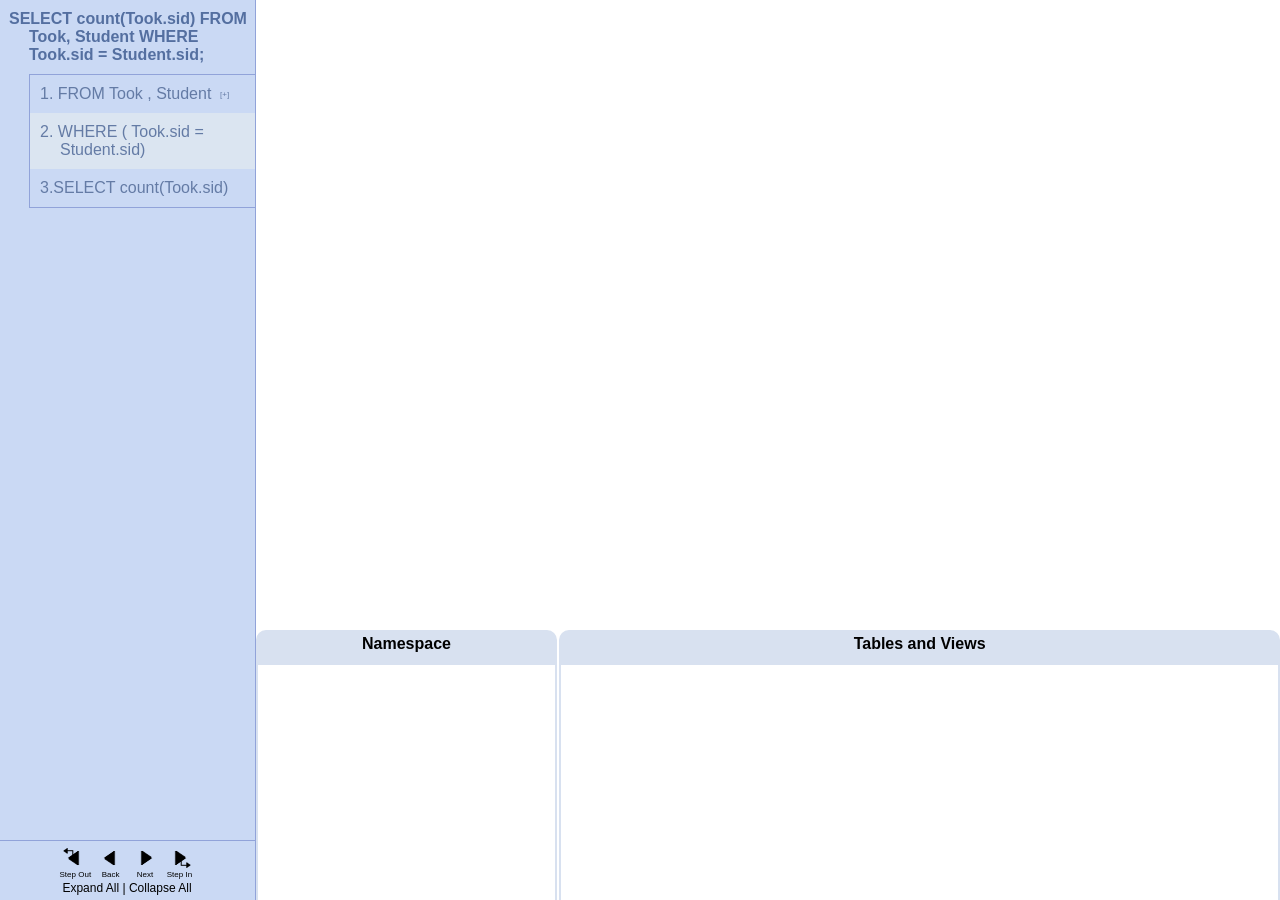
<file: front-end-code/samples/simple-select-from-where.html>
<head>
    <link rel="stylesheet" type="text/css" media="screen" href="../refactorcss/base.css">
    <link rel="stylesheet" type="text/css" media="screen" href="../refactorcss/display.css">
    <link rel="stylesheet" type="text/css" media="screen" href="../refactorcss/tables.css">
    <link rel="stylesheet" type="text/css" media="screen" href="../refactorcss/navigation.css">
    <link rel="stylesheet" type="text/css" media="screen" href="../refactorcss/features.css">
    <link rel="stylesheet" type="text/css" media="screen" href="../refactorcss/reasons.css">
    <link rel="stylesheet" type="text/css" media="screen" href="../refactorcss/arrows.css">

    <script src="http://ajax.googleapis.com/ajax/libs/jquery/1.11.2/jquery.min.js"></script>

    <script src="../scripts/parsed_query_display.js"></script>
    <script src="../scripts/table_display.js"></script>
    <script src="../scripts/resize.js"></script>
    <script src="../scripts/collapse.js"></script>
    <script src="../scripts/navigation.js"></script>
    <script src="../scripts/reasons.js"></script>
    <script src="../scripts/lines.js"></script>
    <script src="../scripts/testcases/globaltables.js"></script>
<script>var pq = ['{"steps": ["{\\"namespace\\": [[\\"Took\\", [\\"sid\\", \\"oid\\", \\"grade\\"]], [\\"Student\\", [\\"sid\\", \\"firstName\\", \\"email\\", \\"cgpa\\"]]], \\"executable_sql\\": \\"SELECT *  FROM Took , Student;\\", \\"step_number\\": \\"1\\", \\"result_table\\": \\"1\\", \\"input_tables\\": [], \\"sql_chunk\\": \\" FROM Took , Student\\"}", "{\\"namespace\\": [[\\"Took\\", [\\"sid\\", \\"oid\\", \\"grade\\"]]], \\"executable_sql\\": \\"SELECT * FROM  Took;\\", \\"step_number\\": \\"1.1\\", \\"result_table\\": \\"Took\\", \\"input_tables\\": [], \\"sql_chunk\\": \\" Took\\"}", "{\\"namespace\\": [[\\"Student\\", [\\"sid\\", \\"firstName\\", \\"email\\", \\"cgpa\\"]]], \\"executable_sql\\": \\"SELECT * FROM Student;\\", \\"step_number\\": \\"1.2\\", \\"result_table\\": \\"Student\\", \\"input_tables\\": [], \\"sql_chunk\\": \\"Student\\"}", "{\\"namespace\\": [[\\"Took\\", [\\"sid\\", \\"oid\\", \\"grade\\"]], [\\"Student\\", [\\"sid\\", \\"firstName\\", \\"email\\", \\"cgpa\\"]]], \\"executable_sql\\": \\"SELECT * FROM  Took ,  Student;\\", \\"step_number\\": \\"1.3\\", \\"result_table\\": \\"1\\", \\"input_tables\\": [\\"Took\\", \\"Student\\"], \\"sql_chunk\\": \\" Took ,  Student\\"}", "{\\"namespace\\": [], \\"executable_sql\\": \\"SELECT * FROM  Took ,  Student  WHERE ( Took.sid = Student.sid);\\", \\"step_number\\": \\"2\\", \\"result_table\\": \\"2\\", \\"input_tables\\": [\\"1\\"], \\"sql_chunk\\": \\" WHERE ( Took.sid = Student.sid)\\"}", "{\\"namespace\\": [], \\"executable_sql\\": \\"SELECT count(Took.sid) FROM  Took ,  Student  WHERE ( Took.sid = Student.sid);\\", \\"step_number\\": \\"3\\", \\"result_table\\": \\"3\\", \\"input_tables\\": [\\"2\\"], \\"sql_chunk\\": \\"SELECT count(Took.sid)\\"}"], "tables": {"Took": "{\\"col_names\\": [\\"sid\\", \\"oid\\", \\"grade\\"], \\"step\\": \\"1.1\\", \\"tuples\\": [[\\"1\\", \\"2\\", \\"87\\"], [\\"1\\", \\"4\\", \\"73\\"], [\\"2\\", \\"2\\", \\"92\\"], [\\"3\\", \\"1\\", \\"80\\"], [\\"4\\", \\"1\\", \\"60\\"]], \\"reasons\\": [], \\"t_name\\": \\"Took\\"}", "1": "{\\"col_names\\": [\\"Took.sid\\", \\"oid\\", \\"grade\\", \\"Student.sid\\", \\"firstname\\", \\"email\\", \\"cgpa\\"], \\"step\\": \\"1\\", \\"tuples\\": [[\\"1\\", \\"2\\", \\"87\\", \\"1\\", \\"Martin\\", \\"martin@mail.com\\", \\"3.4\\"], [\\"1\\", \\"2\\", \\"87\\", \\"2\\", \\"Kathy\\", \\"kathy@mail.com\\", \\"4.0\\"], [\\"1\\", \\"2\\", \\"87\\", \\"3\\", \\"Sophia\\", \\"sophia@mail.com\\", \\"1.7\\"], [\\"1\\", \\"2\\", \\"87\\", \\"4\\", \\"James\\", \\"james@mail.com\\", \\"2.8\\"], [\\"1\\", \\"4\\", \\"73\\", \\"1\\", \\"Martin\\", \\"martin@mail.com\\", \\"3.4\\"], [\\"1\\", \\"4\\", \\"73\\", \\"2\\", \\"Kathy\\", \\"kathy@mail.com\\", \\"4.0\\"], [\\"1\\", \\"4\\", \\"73\\", \\"3\\", \\"Sophia\\", \\"sophia@mail.com\\", \\"1.7\\"], [\\"1\\", \\"4\\", \\"73\\", \\"4\\", \\"James\\", \\"james@mail.com\\", \\"2.8\\"], [\\"2\\", \\"2\\", \\"92\\", \\"1\\", \\"Martin\\", \\"martin@mail.com\\", \\"3.4\\"], [\\"2\\", \\"2\\", \\"92\\", \\"2\\", \\"Kathy\\", \\"kathy@mail.com\\", \\"4.0\\"], [\\"2\\", \\"2\\", \\"92\\", \\"3\\", \\"Sophia\\", \\"sophia@mail.com\\", \\"1.7\\"], [\\"2\\", \\"2\\", \\"92\\", \\"4\\", \\"James\\", \\"james@mail.com\\", \\"2.8\\"], [\\"3\\", \\"1\\", \\"80\\", \\"1\\", \\"Martin\\", \\"martin@mail.com\\", \\"3.4\\"], [\\"3\\", \\"1\\", \\"80\\", \\"2\\", \\"Kathy\\", \\"kathy@mail.com\\", \\"4.0\\"], [\\"3\\", \\"1\\", \\"80\\", \\"3\\", \\"Sophia\\", \\"sophia@mail.com\\", \\"1.7\\"], [\\"3\\", \\"1\\", \\"80\\", \\"4\\", \\"James\\", \\"james@mail.com\\", \\"2.8\\"], [\\"4\\", \\"1\\", \\"60\\", \\"1\\", \\"Martin\\", \\"martin@mail.com\\", \\"3.4\\"], [\\"4\\", \\"1\\", \\"60\\", \\"2\\", \\"Kathy\\", \\"kathy@mail.com\\", \\"4.0\\"], [\\"4\\", \\"1\\", \\"60\\", \\"3\\", \\"Sophia\\", \\"sophia@mail.com\\", \\"1.7\\"], [\\"4\\", \\"1\\", \\"60\\", \\"4\\", \\"James\\", \\"james@mail.com\\", \\"2.8\\"]], \\"reasons\\": [{\\"row\\": 0, \\"conditions_matched\\": \\"{\\\\\\"passed_subqueries\\\\\\": [], \\\\\\"passed\\\\\\": true, \\\\\\"conditions_matched\\\\\\": [\\\\\\"Took.sid = Student.sid\\\\\\"], \\\\\\"subqueries\\\\\\": {}}\\"}, {\\"row\\": 1, \\"conditions_matched\\": \\"{\\\\\\"passed_subqueries\\\\\\": [], \\\\\\"passed\\\\\\": true, \\\\\\"conditions_matched\\\\\\": [\\\\\\"Took.sid = Student.sid\\\\\\"], \\\\\\"subqueries\\\\\\": {}}\\"}, {\\"row\\": 20, \\"conditions_matched\\": \\"{\\\\\\"passed_subqueries\\\\\\": [], \\\\\\"passed\\\\\\": true, \\\\\\"conditions_matched\\\\\\": [\\\\\\"Took.sid = Student.sid\\\\\\"], \\\\\\"subqueries\\\\\\": {}}\\"}, {\\"row\\": 5, \\"conditions_matched\\": \\"{\\\\\\"passed_subqueries\\\\\\": [], \\\\\\"passed\\\\\\": true, \\\\\\"conditions_matched\\\\\\": [\\\\\\"Took.sid = Student.sid\\\\\\"], \\\\\\"subqueries\\\\\\": {}}\\"}, {\\"row\\": 10, \\"conditions_matched\\": \\"{\\\\\\"passed_subqueries\\\\\\": [], \\\\\\"passed\\\\\\": true, \\\\\\"conditions_matched\\\\\\": [\\\\\\"Took.sid = Student.sid\\\\\\"], \\\\\\"subqueries\\\\\\": {}}\\"}, {\\"row\\": 15, \\"conditions_matched\\": \\"{\\\\\\"passed_subqueries\\\\\\": [], \\\\\\"passed\\\\\\": true, \\\\\\"conditions_matched\\\\\\": [\\\\\\"Took.sid = Student.sid\\\\\\"], \\\\\\"subqueries\\\\\\": {}}\\"}], \\"t_name\\": \\"Took, Student\\"}", "Student": "{\\"col_names\\": [\\"sid\\", \\"firstname\\", \\"email\\", \\"cgpa\\"], \\"step\\": \\"1.2\\", \\"tuples\\": [[\\"1\\", \\"Martin\\", \\"martin@mail.com\\", \\"3.4\\"], [\\"2\\", \\"Kathy\\", \\"kathy@mail.com\\", \\"4.0\\"], [\\"3\\", \\"Sophia\\", \\"sophia@mail.com\\", \\"1.7\\"], [\\"4\\", \\"James\\", \\"james@mail.com\\", \\"2.8\\"]], \\"reasons\\": [], \\"t_name\\": \\"Student\\"}", "3": "{\\"col_names\\": [\\"count\\"], \\"step\\": \\"3\\", \\"tuples\\": [[\\"5\\"]], \\"reasons\\": [], \\"t_name\\": \\"Took, Student\\"}", "2": "{\\"col_names\\": [\\"Took.sid\\", \\"oid\\", \\"grade\\", \\"Student.sid\\", \\"firstname\\", \\"email\\", \\"cgpa\\"], \\"step\\": \\"2\\", \\"tuples\\": [[\\"1\\", \\"2\\", \\"87\\", \\"1\\", \\"Martin\\", \\"martin@mail.com\\", \\"3.4\\"], [\\"1\\", \\"4\\", \\"73\\", \\"1\\", \\"Martin\\", \\"martin@mail.com\\", \\"3.4\\"], [\\"2\\", \\"2\\", \\"92\\", \\"2\\", \\"Kathy\\", \\"kathy@mail.com\\", \\"4.0\\"], [\\"3\\", \\"1\\", \\"80\\", \\"3\\", \\"Sophia\\", \\"sophia@mail.com\\", \\"1.7\\"], [\\"4\\", \\"1\\", \\"60\\", \\"4\\", \\"James\\", \\"james@mail.com\\", \\"2.8\\"]], \\"reasons\\": [], \\"t_name\\": \\"Took, Student\\"}"}, "query_text": "SELECT count(Took.sid) FROM Took, Student WHERE Took.sid = Student.sid;", "base_tables": {"Offering": ["oid", "dept", "cNum", "instructor"], "Took": ["sid", "oid", "grade"], "Student": ["sid", "firstName", "email", "cgpa"], "Course": ["dept", "cNum", "name"]}}'];</script>
    <script src="../scripts/window.js"></script>
    <script src="../scripts/query.js"></script>
    <script src="../scripts/step.js"></script>
    <script src="../scripts/table.js"></script>

    <script src="../scripts/loader.js"></script>
</head>
<body>
    <!-- Set up basic template -->
    <div id="bodybag">
        <!-- Table of Content -->
        <div id="leftbar" class="leftbar">
            <div id="toc" class="toc">
                <table id="steps" class="steps">
                </table>
            </div>
            <div id="navbar" class="navbar">
                <div id="stepout" class="navigation stepout"><img src="../icons/out.png"><br>Step Out</div>
                <div id="back" class="navigation back"><img src="../icons/back.png"><br>Back</div>
                <div id="next" class="navigation next"><img src="../icons/next.png"><br>Next</div>
                <div id="stepin" class="navigation stepin"><img src="../icons/in.png"><br>Step In</div>
                <div class="collapse-controllers"><div class="expandall" onClick="expandAll()">Expand All</div> | <div class="collapseall" onClick="collapseAll()">Collapse All</div></div>
            </div>
        </div>
        <!-- Display -->
        <div id="workspace" class="workspace">
            <div id="tablespace" class="tablespace">
                <!-- Input -->
                <div id="inbox" class="inbox">
                </div>
                <!-- Output -->
                <div id="outbox" class="outbox">
                </div>
            </div>
            <!-- Hovered Name -->
            <div id="namebox" class="namebox"></div>
            <div id="tablefooter" class="tablefooter">
                <!-- Toggle-able Temporary Tables -->
                <div id="inventory" class="inventory">
                    <div id="inventoryheader" onClick="toggleInventory()" class="inventoryheader" title="The schema of the query. All possible tables and views that can be called during the query.">Tables and Views</div>
                    <div id="inventoryspace" class="inventoryspace">
                    </div>
                </div>
                <div id="namespace" class="namespace">
                    <div id="namespaceheader" class="namespaceheader" title="The set of table names and their attributes which can be called at this point in a query.">Namespace</div>
                    <div id="namespacebody" class="namespacebody"></div>
                </div>
            </div>
        </div>
        <div id="canvas" class='canvas'></div>
    </div>
    <div id="tooltip"></div>
</body>
</file>
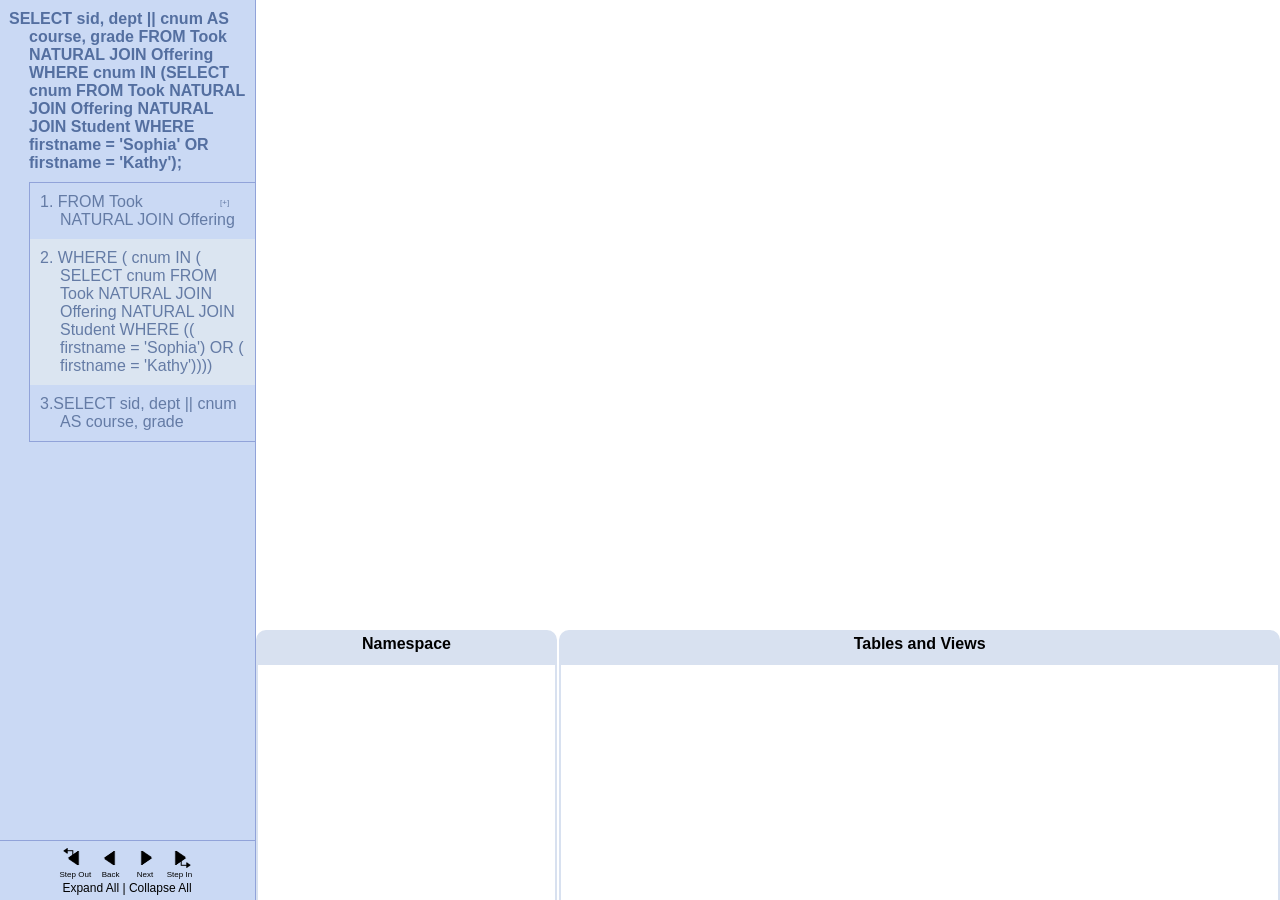
<file: front-end-code/samples/where-subquery-and-computed-column.html>
<head>
    <link rel="stylesheet" type="text/css" media="screen" href="../refactorcss/base.css">
    <link rel="stylesheet" type="text/css" media="screen" href="../refactorcss/display.css">
    <link rel="stylesheet" type="text/css" media="screen" href="../refactorcss/tables.css">
    <link rel="stylesheet" type="text/css" media="screen" href="../refactorcss/navigation.css">
    <link rel="stylesheet" type="text/css" media="screen" href="../refactorcss/features.css">
    <link rel="stylesheet" type="text/css" media="screen" href="../refactorcss/reasons.css">
    <link rel="stylesheet" type="text/css" media="screen" href="../refactorcss/arrows.css">

    <script src="http://ajax.googleapis.com/ajax/libs/jquery/1.11.2/jquery.min.js"></script>

    <script src="../scripts/parsed_query_display.js"></script>
    <script src="../scripts/table_display.js"></script>
    <script src="../scripts/resize.js"></script>
    <script src="../scripts/collapse.js"></script>
    <script src="../scripts/navigation.js"></script>
    <script src="../scripts/reasons.js"></script>
    <script src="../scripts/lines.js"></script>
    <script src="../scripts/testcases/globaltables.js"></script>
    <script>
    var pq = ['{"query_text": "SELECT sid, dept || cnum AS course, grade FROM Took NATURAL JOIN Offering WHERE cnum IN (SELECT cnum FROM Took NATURAL JOIN Offering NATURAL JOIN Student WHERE firstname = \'Sophia\' OR firstname = \'Kathy\');", "tables": {"1": "{\\"reasons\\": [{\\"row\\": 0, \\"conditions_matched\\": \\"{\\\\\\"subqueries\\\\\\": {\\\\\\"cnum IN (SELECT cnum FROM Took NATURAL JOIN Offering NATURAL JOIN Student WHERE firstname = \'Sophia\' OR firstname = \'Kathy\')\\\\\\": \\\\\\"{\\\\\\\\\\\\\\"query_text\\\\\\\\\\\\\\": \\\\\\\\\\\\\\"SELECT cnum FROM Took NATURAL JOIN Offering NATURAL JOIN Student WHERE firstname = \'Sophia\' OR firstname = \'Kathy\';\\\\\\\\\\\\\\", \\\\\\\\\\\\\\"tables\\\\\\\\\\\\\\": {\\\\\\\\\\\\\\"1\\\\\\\\\\\\\\": \\\\\\\\\\\\\\"{\\\\\\\\\\\\\\\\\\\\\\\\\\\\\\"reasons\\\\\\\\\\\\\\\\\\\\\\\\\\\\\\": [{\\\\\\\\\\\\\\\\\\\\\\\\\\\\\\"row\\\\\\\\\\\\\\\\\\\\\\\\\\\\\\": 0, \\\\\\\\\\\\\\\\\\\\\\\\\\\\\\"conditions_matched\\\\\\\\\\\\\\\\\\\\\\\\\\\\\\": \\\\\\\\\\\\\\\\\\\\\\\\\\\\\\"{\\\\\\\\\\\\\\\\\\\\\\\\\\\\\\\\\\\\\\\\\\\\\\\\\\\\\\\\\\\\\\"subqueries\\\\\\\\\\\\\\\\\\\\\\\\\\\\\\\\\\\\\\\\\\\\\\\\\\\\\\\\\\\\\\": {}, \\\\\\\\\\\\\\\\\\\\\\\\\\\\\\\\\\\\\\\\\\\\\\\\\\\\\\\\\\\\\\"conditions_matched\\\\\\\\\\\\\\\\\\\\\\\\\\\\\\\\\\\\\\\\\\\\\\\\\\\\\\\\\\\\\\": [\\\\\\\\\\\\\\\\\\\\\\\\\\\\\\\\\\\\\\\\\\\\\\\\\\\\\\\\\\\\\\"firstname = \'Sophia\'\\\\\\\\\\\\\\\\\\\\\\\\\\\\\\\\\\\\\\\\\\\\\\\\\\\\\\\\\\\\\\", \\\\\\\\\\\\\\\\\\\\\\\\\\\\\\\\\\\\\\\\\\\\\\\\\\\\\\\\\\\\\\"firstname = \'Kathy\'\\\\\\\\\\\\\\\\\\\\\\\\\\\\\\\\\\\\\\\\\\\\\\\\\\\\\\\\\\\\\\"], \\\\\\\\\\\\\\\\\\\\\\\\\\\\\\\\\\\\\\\\\\\\\\\\\\\\\\\\\\\\\\"passed\\\\\\\\\\\\\\\\\\\\\\\\\\\\\\\\\\\\\\\\\\\\\\\\\\\\\\\\\\\\\\": true, \\\\\\\\\\\\\\\\\\\\\\\\\\\\\\\\\\\\\\\\\\\\\\\\\\\\\\\\\\\\\\"passed_subqueries\\\\\\\\\\\\\\\\\\\\\\\\\\\\\\\\\\\\\\\\\\\\\\\\\\\\\\\\\\\\\\": []}\\\\\\\\\\\\\\\\\\\\\\\\\\\\\\"}, {\\\\\\\\\\\\\\\\\\\\\\\\\\\\\\"row\\\\\\\\\\\\\\\\\\\\\\\\\\\\\\": 3, \\\\\\\\\\\\\\\\\\\\\\\\\\\\\\"conditions_matched\\\\\\\\\\\\\\\\\\\\\\\\\\\\\\": \\\\\\\\\\\\\\\\\\\\\\\\\\\\\\"{\\\\\\\\\\\\\\\\\\\\\\\\\\\\\\\\\\\\\\\\\\\\\\\\\\\\\\\\\\\\\\"subqueries\\\\\\\\\\\\\\\\\\\\\\\\\\\\\\\\\\\\\\\\\\\\\\\\\\\\\\\\\\\\\\": {}, \\\\\\\\\\\\\\\\\\\\\\\\\\\\\\\\\\\\\\\\\\\\\\\\\\\\\\\\\\\\\\"conditions_matched\\\\\\\\\\\\\\\\\\\\\\\\\\\\\\\\\\\\\\\\\\\\\\\\\\\\\\\\\\\\\\": [\\\\\\\\\\\\\\\\\\\\\\\\\\\\\\\\\\\\\\\\\\\\\\\\\\\\\\\\\\\\\\"firstname = \'Kathy\'\\\\\\\\\\\\\\\\\\\\\\\\\\\\\\\\\\\\\\\\\\\\\\\\\\\\\\\\\\\\\\"], \\\\\\\\\\\\\\\\\\\\\\\\\\\\\\\\\\\\\\\\\\\\\\\\\\\\\\\\\\\\\\"passed\\\\\\\\\\\\\\\\\\\\\\\\\\\\\\\\\\\\\\\\\\\\\\\\\\\\\\\\\\\\\\": true, \\\\\\\\\\\\\\\\\\\\\\\\\\\\\\\\\\\\\\\\\\\\\\\\\\\\\\\\\\\\\\"passed_subqueries\\\\\\\\\\\\\\\\\\\\\\\\\\\\\\\\\\\\\\\\\\\\\\\\\\\\\\\\\\\\\\": []}\\\\\\\\\\\\\\\\\\\\\\\\\\\\\\"}, {\\\\\\\\\\\\\\\\\\\\\\\\\\\\\\"row\\\\\\\\\\\\\\\\\\\\\\\\\\\\\\": 4, \\\\\\\\\\\\\\\\\\\\\\\\\\\\\\"conditions_matched\\\\\\\\\\\\\\\\\\\\\\\\\\\\\\": \\\\\\\\\\\\\\\\\\\\\\\\\\\\\\"{\\\\\\\\\\\\\\\\\\\\\\\\\\\\\\\\\\\\\\\\\\\\\\\\\\\\\\\\\\\\\\"subqueries\\\\\\\\\\\\\\\\\\\\\\\\\\\\\\\\\\\\\\\\\\\\\\\\\\\\\\\\\\\\\\": {}, \\\\\\\\\\\\\\\\\\\\\\\\\\\\\\\\\\\\\\\\\\\\\\\\\\\\\\\\\\\\\\"conditions_matched\\\\\\\\\\\\\\\\\\\\\\\\\\\\\\\\\\\\\\\\\\\\\\\\\\\\\\\\\\\\\\": [\\\\\\\\\\\\\\\\\\\\\\\\\\\\\\\\\\\\\\\\\\\\\\\\\\\\\\\\\\\\\\"firstname = \'Sophia\'\\\\\\\\\\\\\\\\\\\\\\\\\\\\\\\\\\\\\\\\\\\\\\\\\\\\\\\\\\\\\\"], \\\\\\\\\\\\\\\\\\\\\\\\\\\\\\\\\\\\\\\\\\\\\\\\\\\\\\\\\\\\\\"passed\\\\\\\\\\\\\\\\\\\\\\\\\\\\\\\\\\\\\\\\\\\\\\\\\\\\\\\\\\\\\\": true, \\\\\\\\\\\\\\\\\\\\\\\\\\\\\\\\\\\\\\\\\\\\\\\\\\\\\\\\\\\\\\"passed_subqueries\\\\\\\\\\\\\\\\\\\\\\\\\\\\\\\\\\\\\\\\\\\\\\\\\\\\\\\\\\\\\\": []}\\\\\\\\\\\\\\\\\\\\\\\\\\\\\\"}], \\\\\\\\\\\\\\\\\\\\\\\\\\\\\\"col_names\\\\\\\\\\\\\\\\\\\\\\\\\\\\\\": [\\\\\\\\\\\\\\\\\\\\\\\\\\\\\\"sid\\\\\\\\\\\\\\\\\\\\\\\\\\\\\\", \\\\\\\\\\\\\\\\\\\\\\\\\\\\\\"oid\\\\\\\\\\\\\\\\\\\\\\\\\\\\\\", \\\\\\\\\\\\\\\\\\\\\\\\\\\\\\"grade\\\\\\\\\\\\\\\\\\\\\\\\\\\\\\", \\\\\\\\\\\\\\\\\\\\\\\\\\\\\\"dept\\\\\\\\\\\\\\\\\\\\\\\\\\\\\\", \\\\\\\\\\\\\\\\\\\\\\\\\\\\\\"cnum\\\\\\\\\\\\\\\\\\\\\\\\\\\\\\", \\\\\\\\\\\\\\\\\\\\\\\\\\\\\\"instructor\\\\\\\\\\\\\\\\\\\\\\\\\\\\\\", \\\\\\\\\\\\\\\\\\\\\\\\\\\\\\"firstname\\\\\\\\\\\\\\\\\\\\\\\\\\\\\\", \\\\\\\\\\\\\\\\\\\\\\\\\\\\\\"email\\\\\\\\\\\\\\\\\\\\\\\\\\\\\\", \\\\\\\\\\\\\\\\\\\\\\\\\\\\\\"cgpa\\\\\\\\\\\\\\\\\\\\\\\\\\\\\\"], \\\\\\\\\\\\\\\\\\\\\\\\\\\\\\"t_name\\\\\\\\\\\\\\\\\\\\\\\\\\\\\\": \\\\\\\\\\\\\\\\\\\\\\\\\\\\\\"Took NATURAL JOIN Offering NATURAL JOIN Student\\\\\\\\\\\\\\\\\\\\\\\\\\\\\\", \\\\\\\\\\\\\\\\\\\\\\\\\\\\\\"tuples\\\\\\\\\\\\\\\\\\\\\\\\\\\\\\": [[\\\\\\\\\\\\\\\\\\\\\\\\\\\\\\"1\\\\\\\\\\\\\\\\\\\\\\\\\\\\\\", \\\\\\\\\\\\\\\\\\\\\\\\\\\\\\"2\\\\\\\\\\\\\\\\\\\\\\\\\\\\\\", \\\\\\\\\\\\\\\\\\\\\\\\\\\\\\"87\\\\\\\\\\\\\\\\\\\\\\\\\\\\\\", \\\\\\\\\\\\\\\\\\\\\\\\\\\\\\"csc\\\\\\\\\\\\\\\\\\\\\\\\\\\\\\", \\\\\\\\\\\\\\\\\\\\\\\\\\\\\\"343\\\\\\\\\\\\\\\\\\\\\\\\\\\\\\", \\\\\\\\\\\\\\\\\\\\\\\\\\\\\\"D. Horton\\\\\\\\\\\\\\\\\\\\\\\\\\\\\\", \\\\\\\\\\\\\\\\\\\\\\\\\\\\\\"Martin\\\\\\\\\\\\\\\\\\\\\\\\\\\\\\", \\\\\\\\\\\\\\\\\\\\\\\\\\\\\\"martin@mail.com\\\\\\\\\\\\\\\\\\\\\\\\\\\\\\", \\\\\\\\\\\\\\\\\\\\\\\\\\\\\\"3.4\\\\\\\\\\\\\\\\\\\\\\\\\\\\\\"], [\\\\\\\\\\\\\\\\\\\\\\\\\\\\\\"1\\\\\\\\\\\\\\\\\\\\\\\\\\\\\\", \\\\\\\\\\\\\\\\\\\\\\\\\\\\\\"4\\\\\\\\\\\\\\\\\\\\\\\\\\\\\\", \\\\\\\\\\\\\\\\\\\\\\\\\\\\\\"73\\\\\\\\\\\\\\\\\\\\\\\\\\\\\\", \\\\\\\\\\\\\\\\\\\\\\\\\\\\\\"ger\\\\\\\\\\\\\\\\\\\\\\\\\\\\\\", \\\\\\\\\\\\\\\\\\\\\\\\\\\\\\"100\\\\\\\\\\\\\\\\\\\\\\\\\\\\\\", \\\\\\\\\\\\\\\\\\\\\\\\\\\\\\"E. Luzi\\\\\\\\\\\\\\\\\\\\\\\\\\\\\\", \\\\\\\\\\\\\\\\\\\\\\\\\\\\\\"Martin\\\\\\\\\\\\\\\\\\\\\\\\\\\\\\", \\\\\\\\\\\\\\\\\\\\\\\\\\\\\\"martin@mail.com\\\\\\\\\\\\\\\\\\\\\\\\\\\\\\", \\\\\\\\\\\\\\\\\\\\\\\\\\\\\\"3.4\\\\\\\\\\\\\\\\\\\\\\\\\\\\\\"], [\\\\\\\\\\\\\\\\\\\\\\\\\\\\\\"2\\\\\\\\\\\\\\\\\\\\\\\\\\\\\\", \\\\\\\\\\\\\\\\\\\\\\\\\\\\\\"2\\\\\\\\\\\\\\\\\\\\\\\\\\\\\\", \\\\\\\\\\\\\\\\\\\\\\\\\\\\\\"92\\\\\\\\\\\\\\\\\\\\\\\\\\\\\\", \\\\\\\\\\\\\\\\\\\\\\\\\\\\\\"csc\\\\\\\\\\\\\\\\\\\\\\\\\\\\\\", \\\\\\\\\\\\\\\\\\\\\\\\\\\\\\"343\\\\\\\\\\\\\\\\\\\\\\\\\\\\\\", \\\\\\\\\\\\\\\\\\\\\\\\\\\\\\"D. Horton\\\\\\\\\\\\\\\\\\\\\\\\\\\\\\", \\\\\\\\\\\\\\\\\\\\\\\\\\\\\\"Kathy\\\\\\\\\\\\\\\\\\\\\\\\\\\\\\", \\\\\\\\\\\\\\\\\\\\\\\\\\\\\\"kathy@mail.com\\\\\\\\\\\\\\\\\\\\\\\\\\\\\\", \\\\\\\\\\\\\\\\\\\\\\\\\\\\\\"4.0\\\\\\\\\\\\\\\\\\\\\\\\\\\\\\"], [\\\\\\\\\\\\\\\\\\\\\\\\\\\\\\"3\\\\\\\\\\\\\\\\\\\\\\\\\\\\\\", \\\\\\\\\\\\\\\\\\\\\\\\\\\\\\"1\\\\\\\\\\\\\\\\\\\\\\\\\\\\\\", \\\\\\\\\\\\\\\\\\\\\\\\\\\\\\"80\\\\\\\\\\\\\\\\\\\\\\\\\\\\\\", \\\\\\\\\\\\\\\\\\\\\\\\\\\\\\"csc\\\\\\\\\\\\\\\\\\\\\\\\\\\\\\", \\\\\\\\\\\\\\\\\\\\\\\\\\\\\\"209\\\\\\\\\\\\\\\\\\\\\\\\\\\\\\", \\\\\\\\\\\\\\\\\\\\\\\\\\\\\\"K. Reid\\\\\\\\\\\\\\\\\\\\\\\\\\\\\\", \\\\\\\\\\\\\\\\\\\\\\\\\\\\\\"Sophia\\\\\\\\\\\\\\\\\\\\\\\\\\\\\\", \\\\\\\\\\\\\\\\\\\\\\\\\\\\\\"sophia@mail.com\\\\\\\\\\\\\\\\\\\\\\\\\\\\\\", \\\\\\\\\\\\\\\\\\\\\\\\\\\\\\"1.7\\\\\\\\\\\\\\\\\\\\\\\\\\\\\\"], [\\\\\\\\\\\\\\\\\\\\\\\\\\\\\\"4\\\\\\\\\\\\\\\\\\\\\\\\\\\\\\", \\\\\\\\\\\\\\\\\\\\\\\\\\\\\\"1\\\\\\\\\\\\\\\\\\\\\\\\\\\\\\", \\\\\\\\\\\\\\\\\\\\\\\\\\\\\\"60\\\\\\\\\\\\\\\\\\\\\\\\\\\\\\", \\\\\\\\\\\\\\\\\\\\\\\\\\\\\\"csc\\\\\\\\\\\\\\\\\\\\\\\\\\\\\\", \\\\\\\\\\\\\\\\\\\\\\\\\\\\\\"209\\\\\\\\\\\\\\\\\\\\\\\\\\\\\\", \\\\\\\\\\\\\\\\\\\\\\\\\\\\\\"K. Reid\\\\\\\\\\\\\\\\\\\\\\\\\\\\\\", \\\\\\\\\\\\\\\\\\\\\\\\\\\\\\"James\\\\\\\\\\\\\\\\\\\\\\\\\\\\\\", \\\\\\\\\\\\\\\\\\\\\\\\\\\\\\"james@mail.com\\\\\\\\\\\\\\\\\\\\\\\\\\\\\\", \\\\\\\\\\\\\\\\\\\\\\\\\\\\\\"2.8\\\\\\\\\\\\\\\\\\\\\\\\\\\\\\"]], \\\\\\\\\\\\\\\\\\\\\\\\\\\\\\"step\\\\\\\\\\\\\\\\\\\\\\\\\\\\\\": \\\\\\\\\\\\\\\\\\\\\\\\\\\\\\"1\\\\\\\\\\\\\\\\\\\\\\\\\\\\\\"}\\\\\\\\\\\\\\", \\\\\\\\\\\\\\"1.3\\\\\\\\\\\\\\": \\\\\\\\\\\\\\"{\\\\\\\\\\\\\\\\\\\\\\\\\\\\\\"reasons\\\\\\\\\\\\\\\\\\\\\\\\\\\\\\": [], \\\\\\\\\\\\\\\\\\\\\\\\\\\\\\"col_names\\\\\\\\\\\\\\\\\\\\\\\\\\\\\\": [\\\\\\\\\\\\\\\\\\\\\\\\\\\\\\"oid\\\\\\\\\\\\\\\\\\\\\\\\\\\\\\", \\\\\\\\\\\\\\\\\\\\\\\\\\\\\\"sid\\\\\\\\\\\\\\\\\\\\\\\\\\\\\\", \\\\\\\\\\\\\\\\\\\\\\\\\\\\\\"grade\\\\\\\\\\\\\\\\\\\\\\\\\\\\\\", \\\\\\\\\\\\\\\\\\\\\\\\\\\\\\"dept\\\\\\\\\\\\\\\\\\\\\\\\\\\\\\", \\\\\\\\\\\\\\\\\\\\\\\\\\\\\\"cnum\\\\\\\\\\\\\\\\\\\\\\\\\\\\\\", \\\\\\\\\\\\\\\\\\\\\\\\\\\\\\"instructor\\\\\\\\\\\\\\\\\\\\\\\\\\\\\\"], \\\\\\\\\\\\\\\\\\\\\\\\\\\\\\"t_name\\\\\\\\\\\\\\\\\\\\\\\\\\\\\\": \\\\\\\\\\\\\\\\\\\\\\\\\\\\\\"Took NATURAL JOIN Offering\\\\\\\\\\\\\\\\\\\\\\\\\\\\\\", \\\\\\\\\\\\\\\\\\\\\\\\\\\\\\"tuples\\\\\\\\\\\\\\\\\\\\\\\\\\\\\\": [[\\\\\\\\\\\\\\\\\\\\\\\\\\\\\\"2\\\\\\\\\\\\\\\\\\\\\\\\\\\\\\", \\\\\\\\\\\\\\\\\\\\\\\\\\\\\\"1\\\\\\\\\\\\\\\\\\\\\\\\\\\\\\", \\\\\\\\\\\\\\\\\\\\\\\\\\\\\\"87\\\\\\\\\\\\\\\\\\\\\\\\\\\\\\", \\\\\\\\\\\\\\\\\\\\\\\\\\\\\\"csc\\\\\\\\\\\\\\\\\\\\\\\\\\\\\\", \\\\\\\\\\\\\\\\\\\\\\\\\\\\\\"343\\\\\\\\\\\\\\\\\\\\\\\\\\\\\\", \\\\\\\\\\\\\\\\\\\\\\\\\\\\\\"D. Horton\\\\\\\\\\\\\\\\\\\\\\\\\\\\\\"], [\\\\\\\\\\\\\\\\\\\\\\\\\\\\\\"4\\\\\\\\\\\\\\\\\\\\\\\\\\\\\\", \\\\\\\\\\\\\\\\\\\\\\\\\\\\\\"1\\\\\\\\\\\\\\\\\\\\\\\\\\\\\\", \\\\\\\\\\\\\\\\\\\\\\\\\\\\\\"73\\\\\\\\\\\\\\\\\\\\\\\\\\\\\\", \\\\\\\\\\\\\\\\\\\\\\\\\\\\\\"ger\\\\\\\\\\\\\\\\\\\\\\\\\\\\\\", \\\\\\\\\\\\\\\\\\\\\\\\\\\\\\"100\\\\\\\\\\\\\\\\\\\\\\\\\\\\\\", \\\\\\\\\\\\\\\\\\\\\\\\\\\\\\"E. Luzi\\\\\\\\\\\\\\\\\\\\\\\\\\\\\\"], [\\\\\\\\\\\\\\\\\\\\\\\\\\\\\\"2\\\\\\\\\\\\\\\\\\\\\\\\\\\\\\", \\\\\\\\\\\\\\\\\\\\\\\\\\\\\\"2\\\\\\\\\\\\\\\\\\\\\\\\\\\\\\", \\\\\\\\\\\\\\\\\\\\\\\\\\\\\\"92\\\\\\\\\\\\\\\\\\\\\\\\\\\\\\", \\\\\\\\\\\\\\\\\\\\\\\\\\\\\\"csc\\\\\\\\\\\\\\\\\\\\\\\\\\\\\\", \\\\\\\\\\\\\\\\\\\\\\\\\\\\\\"343\\\\\\\\\\\\\\\\\\\\\\\\\\\\\\", \\\\\\\\\\\\\\\\\\\\\\\\\\\\\\"D. Horton\\\\\\\\\\\\\\\\\\\\\\\\\\\\\\"], [\\\\\\\\\\\\\\\\\\\\\\\\\\\\\\"1\\\\\\\\\\\\\\\\\\\\\\\\\\\\\\", \\\\\\\\\\\\\\\\\\\\\\\\\\\\\\"3\\\\\\\\\\\\\\\\\\\\\\\\\\\\\\", \\\\\\\\\\\\\\\\\\\\\\\\\\\\\\"80\\\\\\\\\\\\\\\\\\\\\\\\\\\\\\", \\\\\\\\\\\\\\\\\\\\\\\\\\\\\\"csc\\\\\\\\\\\\\\\\\\\\\\\\\\\\\\", \\\\\\\\\\\\\\\\\\\\\\\\\\\\\\"209\\\\\\\\\\\\\\\\\\\\\\\\\\\\\\", \\\\\\\\\\\\\\\\\\\\\\\\\\\\\\"K. Reid\\\\\\\\\\\\\\\\\\\\\\\\\\\\\\"], [\\\\\\\\\\\\\\\\\\\\\\\\\\\\\\"1\\\\\\\\\\\\\\\\\\\\\\\\\\\\\\", \\\\\\\\\\\\\\\\\\\\\\\\\\\\\\"4\\\\\\\\\\\\\\\\\\\\\\\\\\\\\\", \\\\\\\\\\\\\\\\\\\\\\\\\\\\\\"60\\\\\\\\\\\\\\\\\\\\\\\\\\\\\\", \\\\\\\\\\\\\\\\\\\\\\\\\\\\\\"csc\\\\\\\\\\\\\\\\\\\\\\\\\\\\\\", \\\\\\\\\\\\\\\\\\\\\\\\\\\\\\"209\\\\\\\\\\\\\\\\\\\\\\\\\\\\\\", \\\\\\\\\\\\\\\\\\\\\\\\\\\\\\"K. Reid\\\\\\\\\\\\\\\\\\\\\\\\\\\\\\"]], \\\\\\\\\\\\\\\\\\\\\\\\\\\\\\"step\\\\\\\\\\\\\\\\\\\\\\\\\\\\\\": \\\\\\\\\\\\\\\\\\\\\\\\\\\\\\"1.3\\\\\\\\\\\\\\\\\\\\\\\\\\\\\\"}\\\\\\\\\\\\\\", \\\\\\\\\\\\\\"Took\\\\\\\\\\\\\\": \\\\\\\\\\\\\\"{\\\\\\\\\\\\\\\\\\\\\\\\\\\\\\"reasons\\\\\\\\\\\\\\\\\\\\\\\\\\\\\\": [], \\\\\\\\\\\\\\\\\\\\\\\\\\\\\\"col_names\\\\\\\\\\\\\\\\\\\\\\\\\\\\\\": [\\\\\\\\\\\\\\\\\\\\\\\\\\\\\\"sid\\\\\\\\\\\\\\\\\\\\\\\\\\\\\\", \\\\\\\\\\\\\\\\\\\\\\\\\\\\\\"oid\\\\\\\\\\\\\\\\\\\\\\\\\\\\\\", \\\\\\\\\\\\\\\\\\\\\\\\\\\\\\"grade\\\\\\\\\\\\\\\\\\\\\\\\\\\\\\"], \\\\\\\\\\\\\\\\\\\\\\\\\\\\\\"t_name\\\\\\\\\\\\\\\\\\\\\\\\\\\\\\": \\\\\\\\\\\\\\\\\\\\\\\\\\\\\\"Took\\\\\\\\\\\\\\\\\\\\\\\\\\\\\\", \\\\\\\\\\\\\\\\\\\\\\\\\\\\\\"tuples\\\\\\\\\\\\\\\\\\\\\\\\\\\\\\": [[\\\\\\\\\\\\\\\\\\\\\\\\\\\\\\"1\\\\\\\\\\\\\\\\\\\\\\\\\\\\\\", \\\\\\\\\\\\\\\\\\\\\\\\\\\\\\"2\\\\\\\\\\\\\\\\\\\\\\\\\\\\\\", \\\\\\\\\\\\\\\\\\\\\\\\\\\\\\"87\\\\\\\\\\\\\\\\\\\\\\\\\\\\\\"], [\\\\\\\\\\\\\\\\\\\\\\\\\\\\\\"1\\\\\\\\\\\\\\\\\\\\\\\\\\\\\\", \\\\\\\\\\\\\\\\\\\\\\\\\\\\\\"4\\\\\\\\\\\\\\\\\\\\\\\\\\\\\\", \\\\\\\\\\\\\\\\\\\\\\\\\\\\\\"73\\\\\\\\\\\\\\\\\\\\\\\\\\\\\\"], [\\\\\\\\\\\\\\\\\\\\\\\\\\\\\\"2\\\\\\\\\\\\\\\\\\\\\\\\\\\\\\", \\\\\\\\\\\\\\\\\\\\\\\\\\\\\\"2\\\\\\\\\\\\\\\\\\\\\\\\\\\\\\", \\\\\\\\\\\\\\\\\\\\\\\\\\\\\\"92\\\\\\\\\\\\\\\\\\\\\\\\\\\\\\"], [\\\\\\\\\\\\\\\\\\\\\\\\\\\\\\"3\\\\\\\\\\\\\\\\\\\\\\\\\\\\\\", \\\\\\\\\\\\\\\\\\\\\\\\\\\\\\"1\\\\\\\\\\\\\\\\\\\\\\\\\\\\\\", \\\\\\\\\\\\\\\\\\\\\\\\\\\\\\"80\\\\\\\\\\\\\\\\\\\\\\\\\\\\\\"], [\\\\\\\\\\\\\\\\\\\\\\\\\\\\\\"4\\\\\\\\\\\\\\\\\\\\\\\\\\\\\\", \\\\\\\\\\\\\\\\\\\\\\\\\\\\\\"1\\\\\\\\\\\\\\\\\\\\\\\\\\\\\\", \\\\\\\\\\\\\\\\\\\\\\\\\\\\\\"60\\\\\\\\\\\\\\\\\\\\\\\\\\\\\\"]], \\\\\\\\\\\\\\\\\\\\\\\\\\\\\\"step\\\\\\\\\\\\\\\\\\\\\\\\\\\\\\": \\\\\\\\\\\\\\\\\\\\\\\\\\\\\\"1.1\\\\\\\\\\\\\\\\\\\\\\\\\\\\\\"}\\\\\\\\\\\\\\", \\\\\\\\\\\\\\"Offering\\\\\\\\\\\\\\": \\\\\\\\\\\\\\"{\\\\\\\\\\\\\\\\\\\\\\\\\\\\\\"reasons\\\\\\\\\\\\\\\\\\\\\\\\\\\\\\": [], \\\\\\\\\\\\\\\\\\\\\\\\\\\\\\"col_names\\\\\\\\\\\\\\\\\\\\\\\\\\\\\\": [\\\\\\\\\\\\\\\\\\\\\\\\\\\\\\"oid\\\\\\\\\\\\\\\\\\\\\\\\\\\\\\", \\\\\\\\\\\\\\\\\\\\\\\\\\\\\\"dept\\\\\\\\\\\\\\\\\\\\\\\\\\\\\\", \\\\\\\\\\\\\\\\\\\\\\\\\\\\\\"cnum\\\\\\\\\\\\\\\\\\\\\\\\\\\\\\", \\\\\\\\\\\\\\\\\\\\\\\\\\\\\\"instructor\\\\\\\\\\\\\\\\\\\\\\\\\\\\\\"], \\\\\\\\\\\\\\\\\\\\\\\\\\\\\\"t_name\\\\\\\\\\\\\\\\\\\\\\\\\\\\\\": \\\\\\\\\\\\\\\\\\\\\\\\\\\\\\"Offering\\\\\\\\\\\\\\\\\\\\\\\\\\\\\\", \\\\\\\\\\\\\\\\\\\\\\\\\\\\\\"tuples\\\\\\\\\\\\\\\\\\\\\\\\\\\\\\": [[\\\\\\\\\\\\\\\\\\\\\\\\\\\\\\"1\\\\\\\\\\\\\\\\\\\\\\\\\\\\\\", \\\\\\\\\\\\\\\\\\\\\\\\\\\\\\"csc\\\\\\\\\\\\\\\\\\\\\\\\\\\\\\", \\\\\\\\\\\\\\\\\\\\\\\\\\\\\\"209\\\\\\\\\\\\\\\\\\\\\\\\\\\\\\", \\\\\\\\\\\\\\\\\\\\\\\\\\\\\\"K. Reid\\\\\\\\\\\\\\\\\\\\\\\\\\\\\\"], [\\\\\\\\\\\\\\\\\\\\\\\\\\\\\\"2\\\\\\\\\\\\\\\\\\\\\\\\\\\\\\", \\\\\\\\\\\\\\\\\\\\\\\\\\\\\\"csc\\\\\\\\\\\\\\\\\\\\\\\\\\\\\\", \\\\\\\\\\\\\\\\\\\\\\\\\\\\\\"343\\\\\\\\\\\\\\\\\\\\\\\\\\\\\\", \\\\\\\\\\\\\\\\\\\\\\\\\\\\\\"D. Horton\\\\\\\\\\\\\\\\\\\\\\\\\\\\\\"], [\\\\\\\\\\\\\\\\\\\\\\\\\\\\\\"3\\\\\\\\\\\\\\\\\\\\\\\\\\\\\\", \\\\\\\\\\\\\\\\\\\\\\\\\\\\\\"mat\\\\\\\\\\\\\\\\\\\\\\\\\\\\\\", \\\\\\\\\\\\\\\\\\\\\\\\\\\\\\"137\\\\\\\\\\\\\\\\\\\\\\\\\\\\\\", \\\\\\\\\\\\\\\\\\\\\\\\\\\\\\"J. Kamnitzer\\\\\\\\\\\\\\\\\\\\\\\\\\\\\\"], [\\\\\\\\\\\\\\\\\\\\\\\\\\\\\\"4\\\\\\\\\\\\\\\\\\\\\\\\\\\\\\", \\\\\\\\\\\\\\\\\\\\\\\\\\\\\\"ger\\\\\\\\\\\\\\\\\\\\\\\\\\\\\\", \\\\\\\\\\\\\\\\\\\\\\\\\\\\\\"100\\\\\\\\\\\\\\\\\\\\\\\\\\\\\\", \\\\\\\\\\\\\\\\\\\\\\\\\\\\\\"E. Luzi\\\\\\\\\\\\\\\\\\\\\\\\\\\\\\"]], \\\\\\\\\\\\\\\\\\\\\\\\\\\\\\"step\\\\\\\\\\\\\\\\\\\\\\\\\\\\\\": \\\\\\\\\\\\\\\\\\\\\\\\\\\\\\"1.2\\\\\\\\\\\\\\\\\\\\\\\\\\\\\\"}\\\\\\\\\\\\\\", \\\\\\\\\\\\\\"Student\\\\\\\\\\\\\\": \\\\\\\\\\\\\\"{\\\\\\\\\\\\\\\\\\\\\\\\\\\\\\"reasons\\\\\\\\\\\\\\\\\\\\\\\\\\\\\\": [], \\\\\\\\\\\\\\\\\\\\\\\\\\\\\\"col_names\\\\\\\\\\\\\\\\\\\\\\\\\\\\\\": [\\\\\\\\\\\\\\\\\\\\\\\\\\\\\\"sid\\\\\\\\\\\\\\\\\\\\\\\\\\\\\\", \\\\\\\\\\\\\\\\\\\\\\\\\\\\\\"firstname\\\\\\\\\\\\\\\\\\\\\\\\\\\\\\", \\\\\\\\\\\\\\\\\\\\\\\\\\\\\\"email\\\\\\\\\\\\\\\\\\\\\\\\\\\\\\", \\\\\\\\\\\\\\\\\\\\\\\\\\\\\\"cgpa\\\\\\\\\\\\\\\\\\\\\\\\\\\\\\"], \\\\\\\\\\\\\\\\\\\\\\\\\\\\\\"t_name\\\\\\\\\\\\\\\\\\\\\\\\\\\\\\": \\\\\\\\\\\\\\\\\\\\\\\\\\\\\\"Student\\\\\\\\\\\\\\\\\\\\\\\\\\\\\\", \\\\\\\\\\\\\\\\\\\\\\\\\\\\\\"tuples\\\\\\\\\\\\\\\\\\\\\\\\\\\\\\": [[\\\\\\\\\\\\\\\\\\\\\\\\\\\\\\"1\\\\\\\\\\\\\\\\\\\\\\\\\\\\\\", \\\\\\\\\\\\\\\\\\\\\\\\\\\\\\"Martin\\\\\\\\\\\\\\\\\\\\\\\\\\\\\\", \\\\\\\\\\\\\\\\\\\\\\\\\\\\\\"martin@mail.com\\\\\\\\\\\\\\\\\\\\\\\\\\\\\\", \\\\\\\\\\\\\\\\\\\\\\\\\\\\\\"3.4\\\\\\\\\\\\\\\\\\\\\\\\\\\\\\"], [\\\\\\\\\\\\\\\\\\\\\\\\\\\\\\"2\\\\\\\\\\\\\\\\\\\\\\\\\\\\\\", \\\\\\\\\\\\\\\\\\\\\\\\\\\\\\"Kathy\\\\\\\\\\\\\\\\\\\\\\\\\\\\\\", \\\\\\\\\\\\\\\\\\\\\\\\\\\\\\"kathy@mail.com\\\\\\\\\\\\\\\\\\\\\\\\\\\\\\", \\\\\\\\\\\\\\\\\\\\\\\\\\\\\\"4.0\\\\\\\\\\\\\\\\\\\\\\\\\\\\\\"], [\\\\\\\\\\\\\\\\\\\\\\\\\\\\\\"3\\\\\\\\\\\\\\\\\\\\\\\\\\\\\\", \\\\\\\\\\\\\\\\\\\\\\\\\\\\\\"Sophia\\\\\\\\\\\\\\\\\\\\\\\\\\\\\\", \\\\\\\\\\\\\\\\\\\\\\\\\\\\\\"sophia@mail.com\\\\\\\\\\\\\\\\\\\\\\\\\\\\\\", \\\\\\\\\\\\\\\\\\\\\\\\\\\\\\"1.7\\\\\\\\\\\\\\\\\\\\\\\\\\\\\\"], [\\\\\\\\\\\\\\\\\\\\\\\\\\\\\\"4\\\\\\\\\\\\\\\\\\\\\\\\\\\\\\", \\\\\\\\\\\\\\\\\\\\\\\\\\\\\\"James\\\\\\\\\\\\\\\\\\\\\\\\\\\\\\", \\\\\\\\\\\\\\\\\\\\\\\\\\\\\\"james@mail.com\\\\\\\\\\\\\\\\\\\\\\\\\\\\\\", \\\\\\\\\\\\\\\\\\\\\\\\\\\\\\"2.8\\\\\\\\\\\\\\\\\\\\\\\\\\\\\\"]], \\\\\\\\\\\\\\\\\\\\\\\\\\\\\\"step\\\\\\\\\\\\\\\\\\\\\\\\\\\\\\": \\\\\\\\\\\\\\\\\\\\\\\\\\\\\\"1.4\\\\\\\\\\\\\\\\\\\\\\\\\\\\\\"}\\\\\\\\\\\\\\", \\\\\\\\\\\\\\"2\\\\\\\\\\\\\\": \\\\\\\\\\\\\\"{\\\\\\\\\\\\\\\\\\\\\\\\\\\\\\"reasons\\\\\\\\\\\\\\\\\\\\\\\\\\\\\\": [], \\\\\\\\\\\\\\\\\\\\\\\\\\\\\\"col_names\\\\\\\\\\\\\\\\\\\\\\\\\\\\\\": [\\\\\\\\\\\\\\\\\\\\\\\\\\\\\\"sid\\\\\\\\\\\\\\\\\\\\\\\\\\\\\\", \\\\\\\\\\\\\\\\\\\\\\\\\\\\\\"oid\\\\\\\\\\\\\\\\\\\\\\\\\\\\\\", \\\\\\\\\\\\\\\\\\\\\\\\\\\\\\"grade\\\\\\\\\\\\\\\\\\\\\\\\\\\\\\", \\\\\\\\\\\\\\\\\\\\\\\\\\\\\\"dept\\\\\\\\\\\\\\\\\\\\\\\\\\\\\\", \\\\\\\\\\\\\\\\\\\\\\\\\\\\\\"cnum\\\\\\\\\\\\\\\\\\\\\\\\\\\\\\", \\\\\\\\\\\\\\\\\\\\\\\\\\\\\\"instructor\\\\\\\\\\\\\\\\\\\\\\\\\\\\\\", \\\\\\\\\\\\\\\\\\\\\\\\\\\\\\"firstname\\\\\\\\\\\\\\\\\\\\\\\\\\\\\\", \\\\\\\\\\\\\\\\\\\\\\\\\\\\\\"email\\\\\\\\\\\\\\\\\\\\\\\\\\\\\\", \\\\\\\\\\\\\\\\\\\\\\\\\\\\\\"cgpa\\\\\\\\\\\\\\\\\\\\\\\\\\\\\\"], \\\\\\\\\\\\\\\\\\\\\\\\\\\\\\"t_name\\\\\\\\\\\\\\\\\\\\\\\\\\\\\\": \\\\\\\\\\\\\\\\\\\\\\\\\\\\\\"Took NATURAL JOIN Offering NATURAL JOIN Student\\\\\\\\\\\\\\\\\\\\\\\\\\\\\\", \\\\\\\\\\\\\\\\\\\\\\\\\\\\\\"tuples\\\\\\\\\\\\\\\\\\\\\\\\\\\\\\": [[\\\\\\\\\\\\\\\\\\\\\\\\\\\\\\"3\\\\\\\\\\\\\\\\\\\\\\\\\\\\\\", \\\\\\\\\\\\\\\\\\\\\\\\\\\\\\"1\\\\\\\\\\\\\\\\\\\\\\\\\\\\\\", \\\\\\\\\\\\\\\\\\\\\\\\\\\\\\"80\\\\\\\\\\\\\\\\\\\\\\\\\\\\\\", \\\\\\\\\\\\\\\\\\\\\\\\\\\\\\"csc\\\\\\\\\\\\\\\\\\\\\\\\\\\\\\", \\\\\\\\\\\\\\\\\\\\\\\\\\\\\\"209\\\\\\\\\\\\\\\\\\\\\\\\\\\\\\", \\\\\\\\\\\\\\\\\\\\\\\\\\\\\\"K. Reid\\\\\\\\\\\\\\\\\\\\\\\\\\\\\\", \\\\\\\\\\\\\\\\\\\\\\\\\\\\\\"Sophia\\\\\\\\\\\\\\\\\\\\\\\\\\\\\\", \\\\\\\\\\\\\\\\\\\\\\\\\\\\\\"sophia@mail.com\\\\\\\\\\\\\\\\\\\\\\\\\\\\\\", \\\\\\\\\\\\\\\\\\\\\\\\\\\\\\"1.7\\\\\\\\\\\\\\\\\\\\\\\\\\\\\\"], [\\\\\\\\\\\\\\\\\\\\\\\\\\\\\\"2\\\\\\\\\\\\\\\\\\\\\\\\\\\\\\", \\\\\\\\\\\\\\\\\\\\\\\\\\\\\\"2\\\\\\\\\\\\\\\\\\\\\\\\\\\\\\", \\\\\\\\\\\\\\\\\\\\\\\\\\\\\\"92\\\\\\\\\\\\\\\\\\\\\\\\\\\\\\", \\\\\\\\\\\\\\\\\\\\\\\\\\\\\\"csc\\\\\\\\\\\\\\\\\\\\\\\\\\\\\\", \\\\\\\\\\\\\\\\\\\\\\\\\\\\\\"343\\\\\\\\\\\\\\\\\\\\\\\\\\\\\\", \\\\\\\\\\\\\\\\\\\\\\\\\\\\\\"D. Horton\\\\\\\\\\\\\\\\\\\\\\\\\\\\\\", \\\\\\\\\\\\\\\\\\\\\\\\\\\\\\"Kathy\\\\\\\\\\\\\\\\\\\\\\\\\\\\\\", \\\\\\\\\\\\\\\\\\\\\\\\\\\\\\"kathy@mail.com\\\\\\\\\\\\\\\\\\\\\\\\\\\\\\", \\\\\\\\\\\\\\\\\\\\\\\\\\\\\\"4.0\\\\\\\\\\\\\\\\\\\\\\\\\\\\\\"]], \\\\\\\\\\\\\\\\\\\\\\\\\\\\\\"step\\\\\\\\\\\\\\\\\\\\\\\\\\\\\\": \\\\\\\\\\\\\\\\\\\\\\\\\\\\\\"2\\\\\\\\\\\\\\\\\\\\\\\\\\\\\\"}\\\\\\\\\\\\\\", \\\\\\\\\\\\\\"3\\\\\\\\\\\\\\": \\\\\\\\\\\\\\"{\\\\\\\\\\\\\\\\\\\\\\\\\\\\\\"reasons\\\\\\\\\\\\\\\\\\\\\\\\\\\\\\": [], \\\\\\\\\\\\\\\\\\\\\\\\\\\\\\"col_names\\\\\\\\\\\\\\\\\\\\\\\\\\\\\\": [\\\\\\\\\\\\\\\\\\\\\\\\\\\\\\"cnum\\\\\\\\\\\\\\\\\\\\\\\\\\\\\\"], \\\\\\\\\\\\\\\\\\\\\\\\\\\\\\"t_name\\\\\\\\\\\\\\\\\\\\\\\\\\\\\\": \\\\\\\\\\\\\\\\\\\\\\\\\\\\\\"Took NATURAL JOIN Offering NATURAL JOIN Student\\\\\\\\\\\\\\\\\\\\\\\\\\\\\\", \\\\\\\\\\\\\\\\\\\\\\\\\\\\\\"tuples\\\\\\\\\\\\\\\\\\\\\\\\\\\\\\": [[\\\\\\\\\\\\\\\\\\\\\\\\\\\\\\"209\\\\\\\\\\\\\\\\\\\\\\\\\\\\\\"], [\\\\\\\\\\\\\\\\\\\\\\\\\\\\\\"343\\\\\\\\\\\\\\\\\\\\\\\\\\\\\\"]], \\\\\\\\\\\\\\\\\\\\\\\\\\\\\\"step\\\\\\\\\\\\\\\\\\\\\\\\\\\\\\": \\\\\\\\\\\\\\\\\\\\\\\\\\\\\\"3\\\\\\\\\\\\\\\\\\\\\\\\\\\\\\"}\\\\\\\\\\\\\\"}, \\\\\\\\\\\\\\"base_tables\\\\\\\\\\\\\\": {\\\\\\\\\\\\\\"Student\\\\\\\\\\\\\\": [\\\\\\\\\\\\\\"sid\\\\\\\\\\\\\\", \\\\\\\\\\\\\\"firstName\\\\\\\\\\\\\\", \\\\\\\\\\\\\\"email\\\\\\\\\\\\\\", \\\\\\\\\\\\\\"cgpa\\\\\\\\\\\\\\", \\\\\\\\\\\\\\"cnum\\\\\\\\\\\\\\"], \\\\\\\\\\\\\\"Offering\\\\\\\\\\\\\\": [\\\\\\\\\\\\\\"oid\\\\\\\\\\\\\\", \\\\\\\\\\\\\\"dept\\\\\\\\\\\\\\", \\\\\\\\\\\\\\"cNum\\\\\\\\\\\\\\", \\\\\\\\\\\\\\"instructor\\\\\\\\\\\\\\", \\\\\\\\\\\\\\"course\\\\\\\\\\\\\\", \\\\\\\\\\\\\\"cnum\\\\\\\\\\\\\\"], \\\\\\\\\\\\\\"Course\\\\\\\\\\\\\\": [\\\\\\\\\\\\\\"dept\\\\\\\\\\\\\\", \\\\\\\\\\\\\\"cNum\\\\\\\\\\\\\\", \\\\\\\\\\\\\\"name\\\\\\\\\\\\\\"], \\\\\\\\\\\\\\"Took\\\\\\\\\\\\\\": [\\\\\\\\\\\\\\"sid\\\\\\\\\\\\\\", \\\\\\\\\\\\\\"oid\\\\\\\\\\\\\\", \\\\\\\\\\\\\\"grade\\\\\\\\\\\\\\", \\\\\\\\\\\\\\"course\\\\\\\\\\\\\\", \\\\\\\\\\\\\\"cnum\\\\\\\\\\\\\\"]}, \\\\\\\\\\\\\\"steps\\\\\\\\\\\\\\": [\\\\\\\\\\\\\\"{\\\\\\\\\\\\\\\\\\\\\\\\\\\\\\"executable_sql\\\\\\\\\\\\\\\\\\\\\\\\\\\\\\": \\\\\\\\\\\\\\\\\\\\\\\\\\\\\\"SELECT *  FROM Took NATURAL JOIN Offering NATURAL JOIN Student;\\\\\\\\\\\\\\\\\\\\\\\\\\\\\\", \\\\\\\\\\\\\\\\\\\\\\\\\\\\\\"input_tables\\\\\\\\\\\\\\\\\\\\\\\\\\\\\\": [], \\\\\\\\\\\\\\\\\\\\\\\\\\\\\\"namespace\\\\\\\\\\\\\\\\\\\\\\\\\\\\\\": [[\\\\\\\\\\\\\\\\\\\\\\\\\\\\\\"Took\\\\\\\\\\\\\\\\\\\\\\\\\\\\\\", [\\\\\\\\\\\\\\\\\\\\\\\\\\\\\\"sid\\\\\\\\\\\\\\\\\\\\\\\\\\\\\\", \\\\\\\\\\\\\\\\\\\\\\\\\\\\\\"oid\\\\\\\\\\\\\\\\\\\\\\\\\\\\\\", \\\\\\\\\\\\\\\\\\\\\\\\\\\\\\"grade\\\\\\\\\\\\\\\\\\\\\\\\\\\\\\", \\\\\\\\\\\\\\\\\\\\\\\\\\\\\\"course\\\\\\\\\\\\\\\\\\\\\\\\\\\\\\", \\\\\\\\\\\\\\\\\\\\\\\\\\\\\\"cnum\\\\\\\\\\\\\\\\\\\\\\\\\\\\\\"]], [\\\\\\\\\\\\\\\\\\\\\\\\\\\\\\"Offering\\\\\\\\\\\\\\\\\\\\\\\\\\\\\\", [\\\\\\\\\\\\\\\\\\\\\\\\\\\\\\"oid\\\\\\\\\\\\\\\\\\\\\\\\\\\\\\", \\\\\\\\\\\\\\\\\\\\\\\\\\\\\\"dept\\\\\\\\\\\\\\\\\\\\\\\\\\\\\\", \\\\\\\\\\\\\\\\\\\\\\\\\\\\\\"cNum\\\\\\\\\\\\\\\\\\\\\\\\\\\\\\", \\\\\\\\\\\\\\\\\\\\\\\\\\\\\\"instructor\\\\\\\\\\\\\\\\\\\\\\\\\\\\\\", \\\\\\\\\\\\\\\\\\\\\\\\\\\\\\"course\\\\\\\\\\\\\\\\\\\\\\\\\\\\\\", \\\\\\\\\\\\\\\\\\\\\\\\\\\\\\"cnum\\\\\\\\\\\\\\\\\\\\\\\\\\\\\\"]], [\\\\\\\\\\\\\\\\\\\\\\\\\\\\\\"Student\\\\\\\\\\\\\\\\\\\\\\\\\\\\\\", [\\\\\\\\\\\\\\\\\\\\\\\\\\\\\\"sid\\\\\\\\\\\\\\\\\\\\\\\\\\\\\\", \\\\\\\\\\\\\\\\\\\\\\\\\\\\\\"firstName\\\\\\\\\\\\\\\\\\\\\\\\\\\\\\", \\\\\\\\\\\\\\\\\\\\\\\\\\\\\\"email\\\\\\\\\\\\\\\\\\\\\\\\\\\\\\", \\\\\\\\\\\\\\\\\\\\\\\\\\\\\\"cgpa\\\\\\\\\\\\\\\\\\\\\\\\\\\\\\", \\\\\\\\\\\\\\\\\\\\\\\\\\\\\\"cnum\\\\\\\\\\\\\\\\\\\\\\\\\\\\\\"]]], \\\\\\\\\\\\\\\\\\\\\\\\\\\\\\"step_number\\\\\\\\\\\\\\\\\\\\\\\\\\\\\\": \\\\\\\\\\\\\\\\\\\\\\\\\\\\\\"1\\\\\\\\\\\\\\\\\\\\\\\\\\\\\\", \\\\\\\\\\\\\\\\\\\\\\\\\\\\\\"sql_chunk\\\\\\\\\\\\\\\\\\\\\\\\\\\\\\": \\\\\\\\\\\\\\\\\\\\\\\\\\\\\\" FROM Took NATURAL JOIN Offering NATURAL JOIN Student\\\\\\\\\\\\\\\\\\\\\\\\\\\\\\", \\\\\\\\\\\\\\\\\\\\\\\\\\\\\\"result_table\\\\\\\\\\\\\\\\\\\\\\\\\\\\\\": \\\\\\\\\\\\\\\\\\\\\\\\\\\\\\"1\\\\\\\\\\\\\\\\\\\\\\\\\\\\\\"}\\\\\\\\\\\\\\", \\\\\\\\\\\\\\"{\\\\\\\\\\\\\\\\\\\\\\\\\\\\\\"executable_sql\\\\\\\\\\\\\\\\\\\\\\\\\\\\\\": \\\\\\\\\\\\\\\\\\\\\\\\\\\\\\"SELECT * FROM  Took;\\\\\\\\\\\\\\\\\\\\\\\\\\\\\\", \\\\\\\\\\\\\\\\\\\\\\\\\\\\\\"input_tables\\\\\\\\\\\\\\\\\\\\\\\\\\\\\\": [], \\\\\\\\\\\\\\\\\\\\\\\\\\\\\\"namespace\\\\\\\\\\\\\\\\\\\\\\\\\\\\\\": [[\\\\\\\\\\\\\\\\\\\\\\\\\\\\\\"Took\\\\\\\\\\\\\\\\\\\\\\\\\\\\\\", [\\\\\\\\\\\\\\\\\\\\\\\\\\\\\\"sid\\\\\\\\\\\\\\\\\\\\\\\\\\\\\\", \\\\\\\\\\\\\\\\\\\\\\\\\\\\\\"oid\\\\\\\\\\\\\\\\\\\\\\\\\\\\\\", \\\\\\\\\\\\\\\\\\\\\\\\\\\\\\"grade\\\\\\\\\\\\\\\\\\\\\\\\\\\\\\", \\\\\\\\\\\\\\\\\\\\\\\\\\\\\\"course\\\\\\\\\\\\\\\\\\\\\\\\\\\\\\", \\\\\\\\\\\\\\\\\\\\\\\\\\\\\\"cnum\\\\\\\\\\\\\\\\\\\\\\\\\\\\\\"]]], \\\\\\\\\\\\\\\\\\\\\\\\\\\\\\"step_number\\\\\\\\\\\\\\\\\\\\\\\\\\\\\\": \\\\\\\\\\\\\\\\\\\\\\\\\\\\\\"1.1\\\\\\\\\\\\\\\\\\\\\\\\\\\\\\", \\\\\\\\\\\\\\\\\\\\\\\\\\\\\\"sql_chunk\\\\\\\\\\\\\\\\\\\\\\\\\\\\\\": \\\\\\\\\\\\\\\\\\\\\\\\\\\\\\" Took\\\\\\\\\\\\\\\\\\\\\\\\\\\\\\", \\\\\\\\\\\\\\\\\\\\\\\\\\\\\\"result_table\\\\\\\\\\\\\\\\\\\\\\\\\\\\\\": \\\\\\\\\\\\\\\\\\\\\\\\\\\\\\"Took\\\\\\\\\\\\\\\\\\\\\\\\\\\\\\"}\\\\\\\\\\\\\\", \\\\\\\\\\\\\\"{\\\\\\\\\\\\\\\\\\\\\\\\\\\\\\"executable_sql\\\\\\\\\\\\\\\\\\\\\\\\\\\\\\": \\\\\\\\\\\\\\\\\\\\\\\\\\\\\\"SELECT * FROM Offering;\\\\\\\\\\\\\\\\\\\\\\\\\\\\\\", \\\\\\\\\\\\\\\\\\\\\\\\\\\\\\"input_tables\\\\\\\\\\\\\\\\\\\\\\\\\\\\\\": [], \\\\\\\\\\\\\\\\\\\\\\\\\\\\\\"namespace\\\\\\\\\\\\\\\\\\\\\\\\\\\\\\": [[\\\\\\\\\\\\\\\\\\\\\\\\\\\\\\"Offering\\\\\\\\\\\\\\\\\\\\\\\\\\\\\\", [\\\\\\\\\\\\\\\\\\\\\\\\\\\\\\"oid\\\\\\\\\\\\\\\\\\\\\\\\\\\\\\", \\\\\\\\\\\\\\\\\\\\\\\\\\\\\\"dept\\\\\\\\\\\\\\\\\\\\\\\\\\\\\\", \\\\\\\\\\\\\\\\\\\\\\\\\\\\\\"cNum\\\\\\\\\\\\\\\\\\\\\\\\\\\\\\", \\\\\\\\\\\\\\\\\\\\\\\\\\\\\\"instructor\\\\\\\\\\\\\\\\\\\\\\\\\\\\\\", \\\\\\\\\\\\\\\\\\\\\\\\\\\\\\"course\\\\\\\\\\\\\\\\\\\\\\\\\\\\\\", \\\\\\\\\\\\\\\\\\\\\\\\\\\\\\"cnum\\\\\\\\\\\\\\\\\\\\\\\\\\\\\\"]]], \\\\\\\\\\\\\\\\\\\\\\\\\\\\\\"step_number\\\\\\\\\\\\\\\\\\\\\\\\\\\\\\": \\\\\\\\\\\\\\\\\\\\\\\\\\\\\\"1.2\\\\\\\\\\\\\\\\\\\\\\\\\\\\\\", \\\\\\\\\\\\\\\\\\\\\\\\\\\\\\"sql_chunk\\\\\\\\\\\\\\\\\\\\\\\\\\\\\\": \\\\\\\\\\\\\\\\\\\\\\\\\\\\\\"Offering\\\\\\\\\\\\\\\\\\\\\\\\\\\\\\", \\\\\\\\\\\\\\\\\\\\\\\\\\\\\\"result_table\\\\\\\\\\\\\\\\\\\\\\\\\\\\\\": \\\\\\\\\\\\\\\\\\\\\\\\\\\\\\"Offering\\\\\\\\\\\\\\\\\\\\\\\\\\\\\\"}\\\\\\\\\\\\\\", \\\\\\\\\\\\\\"{\\\\\\\\\\\\\\\\\\\\\\\\\\\\\\"executable_sql\\\\\\\\\\\\\\\\\\\\\\\\\\\\\\": \\\\\\\\\\\\\\\\\\\\\\\\\\\\\\"SELECT * FROM  Took NATURAL JOIN  Offering;\\\\\\\\\\\\\\\\\\\\\\\\\\\\\\", \\\\\\\\\\\\\\\\\\\\\\\\\\\\\\"input_tables\\\\\\\\\\\\\\\\\\\\\\\\\\\\\\": [\\\\\\\\\\\\\\\\\\\\\\\\\\\\\\"Took\\\\\\\\\\\\\\\\\\\\\\\\\\\\\\", \\\\\\\\\\\\\\\\\\\\\\\\\\\\\\"Offering\\\\\\\\\\\\\\\\\\\\\\\\\\\\\\"], \\\\\\\\\\\\\\\\\\\\\\\\\\\\\\"namespace\\\\\\\\\\\\\\\\\\\\\\\\\\\\\\": [[\\\\\\\\\\\\\\\\\\\\\\\\\\\\\\"Took\\\\\\\\\\\\\\\\\\\\\\\\\\\\\\", [\\\\\\\\\\\\\\\\\\\\\\\\\\\\\\"sid\\\\\\\\\\\\\\\\\\\\\\\\\\\\\\", \\\\\\\\\\\\\\\\\\\\\\\\\\\\\\"oid\\\\\\\\\\\\\\\\\\\\\\\\\\\\\\", \\\\\\\\\\\\\\\\\\\\\\\\\\\\\\"grade\\\\\\\\\\\\\\\\\\\\\\\\\\\\\\", \\\\\\\\\\\\\\\\\\\\\\\\\\\\\\"course\\\\\\\\\\\\\\\\\\\\\\\\\\\\\\", \\\\\\\\\\\\\\\\\\\\\\\\\\\\\\"cnum\\\\\\\\\\\\\\\\\\\\\\\\\\\\\\"]], [\\\\\\\\\\\\\\\\\\\\\\\\\\\\\\"Offering\\\\\\\\\\\\\\\\\\\\\\\\\\\\\\", [\\\\\\\\\\\\\\\\\\\\\\\\\\\\\\"oid\\\\\\\\\\\\\\\\\\\\\\\\\\\\\\", \\\\\\\\\\\\\\\\\\\\\\\\\\\\\\"dept\\\\\\\\\\\\\\\\\\\\\\\\\\\\\\", \\\\\\\\\\\\\\\\\\\\\\\\\\\\\\"cNum\\\\\\\\\\\\\\\\\\\\\\\\\\\\\\", \\\\\\\\\\\\\\\\\\\\\\\\\\\\\\"instructor\\\\\\\\\\\\\\\\\\\\\\\\\\\\\\", \\\\\\\\\\\\\\\\\\\\\\\\\\\\\\"course\\\\\\\\\\\\\\\\\\\\\\\\\\\\\\", \\\\\\\\\\\\\\\\\\\\\\\\\\\\\\"cnum\\\\\\\\\\\\\\\\\\\\\\\\\\\\\\"]]], \\\\\\\\\\\\\\\\\\\\\\\\\\\\\\"step_number\\\\\\\\\\\\\\\\\\\\\\\\\\\\\\": \\\\\\\\\\\\\\\\\\\\\\\\\\\\\\"1.3\\\\\\\\\\\\\\\\\\\\\\\\\\\\\\", \\\\\\\\\\\\\\\\\\\\\\\\\\\\\\"sql_chunk\\\\\\\\\\\\\\\\\\\\\\\\\\\\\\": \\\\\\\\\\\\\\\\\\\\\\\\\\\\\\" Took NATURAL JOIN  Offering\\\\\\\\\\\\\\\\\\\\\\\\\\\\\\", \\\\\\\\\\\\\\\\\\\\\\\\\\\\\\"result_table\\\\\\\\\\\\\\\\\\\\\\\\\\\\\\": \\\\\\\\\\\\\\\\\\\\\\\\\\\\\\"1.3\\\\\\\\\\\\\\\\\\\\\\\\\\\\\\"}\\\\\\\\\\\\\\", \\\\\\\\\\\\\\"{\\\\\\\\\\\\\\\\\\\\\\\\\\\\\\"executable_sql\\\\\\\\\\\\\\\\\\\\\\\\\\\\\\": \\\\\\\\\\\\\\\\\\\\\\\\\\\\\\"SELECT * FROM Student;\\\\\\\\\\\\\\\\\\\\\\\\\\\\\\", \\\\\\\\\\\\\\\\\\\\\\\\\\\\\\"input_tables\\\\\\\\\\\\\\\\\\\\\\\\\\\\\\": [], \\\\\\\\\\\\\\\\\\\\\\\\\\\\\\"namespace\\\\\\\\\\\\\\\\\\\\\\\\\\\\\\": [[\\\\\\\\\\\\\\\\\\\\\\\\\\\\\\"Student\\\\\\\\\\\\\\\\\\\\\\\\\\\\\\", [\\\\\\\\\\\\\\\\\\\\\\\\\\\\\\"sid\\\\\\\\\\\\\\\\\\\\\\\\\\\\\\", \\\\\\\\\\\\\\\\\\\\\\\\\\\\\\"firstName\\\\\\\\\\\\\\\\\\\\\\\\\\\\\\", \\\\\\\\\\\\\\\\\\\\\\\\\\\\\\"email\\\\\\\\\\\\\\\\\\\\\\\\\\\\\\", \\\\\\\\\\\\\\\\\\\\\\\\\\\\\\"cgpa\\\\\\\\\\\\\\\\\\\\\\\\\\\\\\", \\\\\\\\\\\\\\\\\\\\\\\\\\\\\\"cnum\\\\\\\\\\\\\\\\\\\\\\\\\\\\\\"]]], \\\\\\\\\\\\\\\\\\\\\\\\\\\\\\"step_number\\\\\\\\\\\\\\\\\\\\\\\\\\\\\\": \\\\\\\\\\\\\\\\\\\\\\\\\\\\\\"1.4\\\\\\\\\\\\\\\\\\\\\\\\\\\\\\", \\\\\\\\\\\\\\\\\\\\\\\\\\\\\\"sql_chunk\\\\\\\\\\\\\\\\\\\\\\\\\\\\\\": \\\\\\\\\\\\\\\\\\\\\\\\\\\\\\"Student\\\\\\\\\\\\\\\\\\\\\\\\\\\\\\", \\\\\\\\\\\\\\\\\\\\\\\\\\\\\\"result_table\\\\\\\\\\\\\\\\\\\\\\\\\\\\\\": \\\\\\\\\\\\\\\\\\\\\\\\\\\\\\"Student\\\\\\\\\\\\\\\\\\\\\\\\\\\\\\"}\\\\\\\\\\\\\\", \\\\\\\\\\\\\\"{\\\\\\\\\\\\\\\\\\\\\\\\\\\\\\"executable_sql\\\\\\\\\\\\\\\\\\\\\\\\\\\\\\": \\\\\\\\\\\\\\\\\\\\\\\\\\\\\\"SELECT * FROM  Took NATURAL JOIN  Offering NATURAL JOIN  Student;\\\\\\\\\\\\\\\\\\\\\\\\\\\\\\", \\\\\\\\\\\\\\\\\\\\\\\\\\\\\\"input_tables\\\\\\\\\\\\\\\\\\\\\\\\\\\\\\": [\\\\\\\\\\\\\\\\\\\\\\\\\\\\\\"1.3\\\\\\\\\\\\\\\\\\\\\\\\\\\\\\", \\\\\\\\\\\\\\\\\\\\\\\\\\\\\\"Student\\\\\\\\\\\\\\\\\\\\\\\\\\\\\\"], \\\\\\\\\\\\\\\\\\\\\\\\\\\\\\"namespace\\\\\\\\\\\\\\\\\\\\\\\\\\\\\\": [[\\\\\\\\\\\\\\\\\\\\\\\\\\\\\\"Took\\\\\\\\\\\\\\\\\\\\\\\\\\\\\\", [\\\\\\\\\\\\\\\\\\\\\\\\\\\\\\"sid\\\\\\\\\\\\\\\\\\\\\\\\\\\\\\", \\\\\\\\\\\\\\\\\\\\\\\\\\\\\\"oid\\\\\\\\\\\\\\\\\\\\\\\\\\\\\\", \\\\\\\\\\\\\\\\\\\\\\\\\\\\\\"grade\\\\\\\\\\\\\\\\\\\\\\\\\\\\\\", \\\\\\\\\\\\\\\\\\\\\\\\\\\\\\"course\\\\\\\\\\\\\\\\\\\\\\\\\\\\\\", \\\\\\\\\\\\\\\\\\\\\\\\\\\\\\"cnum\\\\\\\\\\\\\\\\\\\\\\\\\\\\\\"]], [\\\\\\\\\\\\\\\\\\\\\\\\\\\\\\"Offering\\\\\\\\\\\\\\\\\\\\\\\\\\\\\\", [\\\\\\\\\\\\\\\\\\\\\\\\\\\\\\"oid\\\\\\\\\\\\\\\\\\\\\\\\\\\\\\", \\\\\\\\\\\\\\\\\\\\\\\\\\\\\\"dept\\\\\\\\\\\\\\\\\\\\\\\\\\\\\\", \\\\\\\\\\\\\\\\\\\\\\\\\\\\\\"cNum\\\\\\\\\\\\\\\\\\\\\\\\\\\\\\", \\\\\\\\\\\\\\\\\\\\\\\\\\\\\\"instructor\\\\\\\\\\\\\\\\\\\\\\\\\\\\\\", \\\\\\\\\\\\\\\\\\\\\\\\\\\\\\"course\\\\\\\\\\\\\\\\\\\\\\\\\\\\\\", \\\\\\\\\\\\\\\\\\\\\\\\\\\\\\"cnum\\\\\\\\\\\\\\\\\\\\\\\\\\\\\\"]], [\\\\\\\\\\\\\\\\\\\\\\\\\\\\\\"Student\\\\\\\\\\\\\\\\\\\\\\\\\\\\\\", [\\\\\\\\\\\\\\\\\\\\\\\\\\\\\\"sid\\\\\\\\\\\\\\\\\\\\\\\\\\\\\\", \\\\\\\\\\\\\\\\\\\\\\\\\\\\\\"firstName\\\\\\\\\\\\\\\\\\\\\\\\\\\\\\", \\\\\\\\\\\\\\\\\\\\\\\\\\\\\\"email\\\\\\\\\\\\\\\\\\\\\\\\\\\\\\", \\\\\\\\\\\\\\\\\\\\\\\\\\\\\\"cgpa\\\\\\\\\\\\\\\\\\\\\\\\\\\\\\", \\\\\\\\\\\\\\\\\\\\\\\\\\\\\\"cnum\\\\\\\\\\\\\\\\\\\\\\\\\\\\\\"]]], \\\\\\\\\\\\\\\\\\\\\\\\\\\\\\"step_number\\\\\\\\\\\\\\\\\\\\\\\\\\\\\\": \\\\\\\\\\\\\\\\\\\\\\\\\\\\\\"1.5\\\\\\\\\\\\\\\\\\\\\\\\\\\\\\", \\\\\\\\\\\\\\\\\\\\\\\\\\\\\\"sql_chunk\\\\\\\\\\\\\\\\\\\\\\\\\\\\\\": \\\\\\\\\\\\\\\\\\\\\\\\\\\\\\" Took NATURAL JOIN  Offering NATURAL JOIN  Student\\\\\\\\\\\\\\\\\\\\\\\\\\\\\\", \\\\\\\\\\\\\\\\\\\\\\\\\\\\\\"result_table\\\\\\\\\\\\\\\\\\\\\\\\\\\\\\": \\\\\\\\\\\\\\\\\\\\\\\\\\\\\\"1\\\\\\\\\\\\\\\\\\\\\\\\\\\\\\"}\\\\\\\\\\\\\\", \\\\\\\\\\\\\\"{\\\\\\\\\\\\\\\\\\\\\\\\\\\\\\"executable_sql\\\\\\\\\\\\\\\\\\\\\\\\\\\\\\": \\\\\\\\\\\\\\\\\\\\\\\\\\\\\\"SELECT * FROM  Took NATURAL JOIN  Offering NATURAL JOIN  Student  WHERE (( firstname = \'Sophia\') OR ( firstname = \'Kathy\'));\\\\\\\\\\\\\\\\\\\\\\\\\\\\\\", \\\\\\\\\\\\\\\\\\\\\\\\\\\\\\"input_tables\\\\\\\\\\\\\\\\\\\\\\\\\\\\\\": [\\\\\\\\\\\\\\\\\\\\\\\\\\\\\\"1\\\\\\\\\\\\\\\\\\\\\\\\\\\\\\"], \\\\\\\\\\\\\\\\\\\\\\\\\\\\\\"namespace\\\\\\\\\\\\\\\\\\\\\\\\\\\\\\": [], \\\\\\\\\\\\\\\\\\\\\\\\\\\\\\"step_number\\\\\\\\\\\\\\\\\\\\\\\\\\\\\\": \\\\\\\\\\\\\\\\\\\\\\\\\\\\\\"2\\\\\\\\\\\\\\\\\\\\\\\\\\\\\\", \\\\\\\\\\\\\\\\\\\\\\\\\\\\\\"sql_chunk\\\\\\\\\\\\\\\\\\\\\\\\\\\\\\": \\\\\\\\\\\\\\\\\\\\\\\\\\\\\\" WHERE (( firstname = \'Sophia\') OR ( firstname = \'Kathy\'))\\\\\\\\\\\\\\\\\\\\\\\\\\\\\\", \\\\\\\\\\\\\\\\\\\\\\\\\\\\\\"result_table\\\\\\\\\\\\\\\\\\\\\\\\\\\\\\": \\\\\\\\\\\\\\\\\\\\\\\\\\\\\\"2\\\\\\\\\\\\\\\\\\\\\\\\\\\\\\"}\\\\\\\\\\\\\\", \\\\\\\\\\\\\\"{\\\\\\\\\\\\\\\\\\\\\\\\\\\\\\"executable_sql\\\\\\\\\\\\\\\\\\\\\\\\\\\\\\": \\\\\\\\\\\\\\\\\\\\\\\\\\\\\\"SELECT cnum FROM  Took NATURAL JOIN  Offering NATURAL JOIN  Student  WHERE (( firstname = \'Sophia\') OR ( firstname = \'Kathy\'));\\\\\\\\\\\\\\\\\\\\\\\\\\\\\\", \\\\\\\\\\\\\\\\\\\\\\\\\\\\\\"input_tables\\\\\\\\\\\\\\\\\\\\\\\\\\\\\\": [\\\\\\\\\\\\\\\\\\\\\\\\\\\\\\"2\\\\\\\\\\\\\\\\\\\\\\\\\\\\\\"], \\\\\\\\\\\\\\\\\\\\\\\\\\\\\\"namespace\\\\\\\\\\\\\\\\\\\\\\\\\\\\\\": [[\\\\\\\\\\\\\\\\\\\\\\\\\\\\\\"\\\\\\\\\\\\\\\\\\\\\\\\\\\\\\", [\\\\\\\\\\\\\\\\\\\\\\\\\\\\\\"cnum\\\\\\\\\\\\\\\\\\\\\\\\\\\\\\"]]], \\\\\\\\\\\\\\\\\\\\\\\\\\\\\\"step_number\\\\\\\\\\\\\\\\\\\\\\\\\\\\\\": \\\\\\\\\\\\\\\\\\\\\\\\\\\\\\"3\\\\\\\\\\\\\\\\\\\\\\\\\\\\\\", \\\\\\\\\\\\\\\\\\\\\\\\\\\\\\"sql_chunk\\\\\\\\\\\\\\\\\\\\\\\\\\\\\\": \\\\\\\\\\\\\\\\\\\\\\\\\\\\\\"SELECT cnum\\\\\\\\\\\\\\\\\\\\\\\\\\\\\\", \\\\\\\\\\\\\\\\\\\\\\\\\\\\\\"result_table\\\\\\\\\\\\\\\\\\\\\\\\\\\\\\": \\\\\\\\\\\\\\\\\\\\\\\\\\\\\\"3\\\\\\\\\\\\\\\\\\\\\\\\\\\\\\"}\\\\\\\\\\\\\\"]}\\\\\\"}, \\\\\\"conditions_matched\\\\\\": [\\\\\\"cnum IN (SELECT cnum FROM Took NATURAL JOIN Offering NATURAL JOIN Student WHERE firstname = \'Sophia\' OR firstname = \'Kathy\')\\\\\\"], \\\\\\"passed\\\\\\": true, \\\\\\"passed_subqueries\\\\\\": []}\\"}, {\\"row\\": 1, \\"conditions_matched\\": \\"{\\\\\\"subqueries\\\\\\": {}, \\\\\\"conditions_matched\\\\\\": [\\\\\\"cnum IN (SELECT cnum FROM Took NATURAL JOIN Offering NATURAL JOIN Student WHERE firstname = \'Sophia\' OR firstname = \'Kathy\')\\\\\\"], \\\\\\"passed\\\\\\": true, \\\\\\"passed_subqueries\\\\\\": []}\\"}, {\\"row\\": 3, \\"conditions_matched\\": \\"{\\\\\\"subqueries\\\\\\": {}, \\\\\\"conditions_matched\\\\\\": [\\\\\\"cnum IN (SELECT cnum FROM Took NATURAL JOIN Offering NATURAL JOIN Student WHERE firstname = \'Sophia\' OR firstname = \'Kathy\')\\\\\\"], \\\\\\"passed\\\\\\": true, \\\\\\"passed_subqueries\\\\\\": []}\\"}, {\\"row\\": 4, \\"conditions_matched\\": \\"{\\\\\\"subqueries\\\\\\": {}, \\\\\\"conditions_matched\\\\\\": [\\\\\\"cnum IN (SELECT cnum FROM Took NATURAL JOIN Offering NATURAL JOIN Student WHERE firstname = \'Sophia\' OR firstname = \'Kathy\')\\\\\\"], \\\\\\"passed\\\\\\": true, \\\\\\"passed_subqueries\\\\\\": []}\\"}, {\\"row\\": 5, \\"conditions_matched\\": \\"{\\\\\\"subqueries\\\\\\": {}, \\\\\\"conditions_matched\\\\\\": [\\\\\\"cnum IN (SELECT cnum FROM Took NATURAL JOIN Offering NATURAL JOIN Student WHERE firstname = \'Sophia\' OR firstname = \'Kathy\')\\\\\\"], \\\\\\"passed\\\\\\": true, \\\\\\"passed_subqueries\\\\\\": []}\\"}], \\"col_names\\": [\\"oid\\", \\"sid\\", \\"grade\\", \\"dept\\", \\"cnum\\", \\"instructor\\"], \\"t_name\\": \\"Took NATURAL JOIN Offering\\", \\"tuples\\": [[\\"2\\", \\"1\\", \\"87\\", \\"csc\\", \\"343\\", \\"D. Horton\\"], [\\"4\\", \\"1\\", \\"73\\", \\"ger\\", \\"100\\", \\"E. Luzi\\"], [\\"2\\", \\"2\\", \\"92\\", \\"csc\\", \\"343\\", \\"D. Horton\\"], [\\"1\\", \\"3\\", \\"80\\", \\"csc\\", \\"209\\", \\"K. Reid\\"], [\\"1\\", \\"4\\", \\"60\\", \\"csc\\", \\"209\\", \\"K. Reid\\"]], \\"step\\": \\"1\\"}", "Took": "{\\"reasons\\": [], \\"col_names\\": [\\"sid\\", \\"oid\\", \\"grade\\"], \\"t_name\\": \\"Took\\", \\"tuples\\": [[\\"1\\", \\"2\\", \\"87\\"], [\\"1\\", \\"4\\", \\"73\\"], [\\"2\\", \\"2\\", \\"92\\"], [\\"3\\", \\"1\\", \\"80\\"], [\\"4\\", \\"1\\", \\"60\\"]], \\"step\\": \\"1.1\\"}", "Offering": "{\\"reasons\\": [], \\"col_names\\": [\\"oid\\", \\"dept\\", \\"cnum\\", \\"instructor\\"], \\"t_name\\": \\"Offering\\", \\"tuples\\": [[\\"1\\", \\"csc\\", \\"209\\", \\"K. Reid\\"], [\\"2\\", \\"csc\\", \\"343\\", \\"D. Horton\\"], [\\"3\\", \\"mat\\", \\"137\\", \\"J. Kamnitzer\\"], [\\"4\\", \\"ger\\", \\"100\\", \\"E. Luzi\\"]], \\"step\\": \\"1.2\\"}", "3": "{\\"reasons\\": [], \\"col_names\\": [\\"sid\\", \\"course\\", \\"grade\\"], \\"t_name\\": \\"Took NATURAL JOIN Offering\\", \\"tuples\\": [[\\"1\\", \\"csc343\\", \\"87\\"], [\\"2\\", \\"csc343\\", \\"92\\"], [\\"3\\", \\"csc209\\", \\"80\\"], [\\"4\\", \\"csc209\\", \\"60\\"]], \\"step\\": \\"3\\"}", "2": "{\\"reasons\\": [], \\"col_names\\": [\\"oid\\", \\"sid\\", \\"grade\\", \\"dept\\", \\"cnum\\", \\"instructor\\"], \\"t_name\\": \\"Took NATURAL JOIN Offering\\", \\"tuples\\": [[\\"2\\", \\"1\\", \\"87\\", \\"csc\\", \\"343\\", \\"D. Horton\\"], [\\"2\\", \\"2\\", \\"92\\", \\"csc\\", \\"343\\", \\"D. Horton\\"], [\\"1\\", \\"3\\", \\"80\\", \\"csc\\", \\"209\\", \\"K. Reid\\"], [\\"1\\", \\"4\\", \\"60\\", \\"csc\\", \\"209\\", \\"K. Reid\\"]], \\"step\\": \\"2\\"}"}, "base_tables": {"Student": ["sid", "firstName", "email", "cgpa", "cnum"], "Offering": ["oid", "dept", "cNum", "instructor", "course", "cnum"], "Course": ["dept", "cNum", "name"], "Took": ["sid", "oid", "grade", "course", "cnum"]}, "steps": ["{\\"executable_sql\\": \\"SELECT *  FROM Took NATURAL JOIN Offering;\\", \\"input_tables\\": [], \\"namespace\\": [[\\"Took\\", [\\"sid\\", \\"oid\\", \\"grade\\", \\"course\\", \\"cnum\\"]], [\\"Offering\\", [\\"oid\\", \\"dept\\", \\"cNum\\", \\"instructor\\", \\"course\\", \\"cnum\\"]]], \\"step_number\\": \\"1\\", \\"sql_chunk\\": \\" FROM Took NATURAL JOIN Offering\\", \\"result_table\\": \\"1\\"}", "{\\"executable_sql\\": \\"SELECT * FROM  Took;\\", \\"input_tables\\": [], \\"namespace\\": [[\\"Took\\", [\\"sid\\", \\"oid\\", \\"grade\\", \\"course\\", \\"cnum\\"]]], \\"step_number\\": \\"1.1\\", \\"sql_chunk\\": \\" Took\\", \\"result_table\\": \\"Took\\"}", "{\\"executable_sql\\": \\"SELECT * FROM Offering;\\", \\"input_tables\\": [], \\"namespace\\": [[\\"Offering\\", [\\"oid\\", \\"dept\\", \\"cNum\\", \\"instructor\\", \\"course\\", \\"cnum\\"]]], \\"step_number\\": \\"1.2\\", \\"sql_chunk\\": \\"Offering\\", \\"result_table\\": \\"Offering\\"}", "{\\"executable_sql\\": \\"SELECT * FROM  Took NATURAL JOIN  Offering;\\", \\"input_tables\\": [\\"Took\\", \\"Offering\\"], \\"namespace\\": [[\\"Took\\", [\\"sid\\", \\"oid\\", \\"grade\\", \\"course\\", \\"cnum\\"]], [\\"Offering\\", [\\"oid\\", \\"dept\\", \\"cNum\\", \\"instructor\\", \\"course\\", \\"cnum\\"]]], \\"step_number\\": \\"1.3\\", \\"sql_chunk\\": \\" Took NATURAL JOIN  Offering\\", \\"result_table\\": \\"1\\"}", "{\\"executable_sql\\": \\"SELECT * FROM  Took NATURAL JOIN  Offering  WHERE ( cnum IN ( SELECT cnum FROM Took NATURAL JOIN Offering NATURAL JOIN Student WHERE  (( firstname = \'Sophia\') OR ( firstname = \'Kathy\'))));\\", \\"input_tables\\": [\\"1\\"], \\"namespace\\": [], \\"step_number\\": \\"2\\", \\"sql_chunk\\": \\" WHERE ( cnum IN ( SELECT cnum FROM Took NATURAL JOIN Offering NATURAL JOIN Student WHERE  (( firstname = \'Sophia\') OR ( firstname = \'Kathy\'))))\\", \\"result_table\\": \\"2\\"}", "{\\"executable_sql\\": \\"SELECT sid, dept || cnum AS course, grade FROM  Took NATURAL JOIN  Offering  WHERE ( cnum IN ( SELECT cnum FROM Took NATURAL JOIN Offering NATURAL JOIN Student WHERE  (( firstname = \'Sophia\') OR ( firstname = \'Kathy\'))));\\", \\"input_tables\\": [\\"2\\"], \\"namespace\\": [[\\"Took\\", [\\"sid\\", \\"grade\\"]], [\\"\\", [\\"course\\"]]], \\"step_number\\": \\"3\\", \\"sql_chunk\\": \\"SELECT sid, dept || cnum AS course, grade\\", \\"result_table\\": \\"3\\"}"]}'];
    </script>
    <script src="../scripts/window.js"></script>
    <script src="../scripts/query.js"></script>
    <script src="../scripts/step.js"></script>
    <script src="../scripts/table.js"></script>

    <script src="../scripts/loader.js"></script>
</head>
<body>
    <!-- Set up basic template -->
    <div id="bodybag">
        <!-- Table of Content -->
        <div id="leftbar" class="leftbar">
            <div id="toc" class="toc">
                <table id="steps" class="steps">
                </table>
            </div>
            <div id="navbar" class="navbar">
                <div id="stepout" class="navigation stepout"><img src="../icons/out.png"><br>Step Out</div>
                <div id="back" class="navigation back"><img src="../icons/back.png"><br>Back</div>
                <div id="next" class="navigation next"><img src="../icons/next.png"><br>Next</div>
                <div id="stepin" class="navigation stepin"><img src="../icons/in.png"><br>Step In</div>
                <div class="collapse-controllers"><div class="expandall" onClick="expandAll()">Expand All</div> | <div class="collapseall" onClick="collapseAll()">Collapse All</div></div>
            </div>
        </div>
        <!-- Display -->
        <div id="workspace" class="workspace">
            <div id="tablespace" class="tablespace">
                <!-- Input -->
                <div id="inbox" class="inbox">
                </div>
                <!-- Output -->
                <div id="outbox" class="outbox">
                </div>
            </div>
            <!-- Hovered Name -->
            <div id="namebox" class="namebox"></div>
            <div id="tablefooter" class="tablefooter">
                <!-- Toggle-able Temporary Tables -->
                <div id="inventory" class="inventory">
                    <div id="inventoryheader" onClick="toggleInventory()" class="inventoryheader" title="The schema of the query. All possible tables and views that can be called during the query.">Tables and Views</div>
                    <div id="inventoryspace" class="inventoryspace">
                    </div>
                </div>
                <div id="namespace" class="namespace">
                    <div id="namespaceheader" class="namespaceheader" title="The set of table names and their attributes which can be called at this point in a query.">Namespace</div>
                    <div id="namespacebody" class="namespacebody"></div>
                </div>
            </div>
        </div>
        <div id="canvas" class='canvas'></div>
    </div>
    <div id="tooltip"></div>
</body>
</file>
<file: front-end-code/refactorcss/base.css>
body {
    margin: 0px;
    padding: 0px;
    min-width: 800px;
    min-height: 600px;
    font-family: Verdana, Geneva, sans-serif;
    background: #FFFFFF;
}

#bodybag {
    height: 100%;
    width: 100%;
    min-width: 800px;
    min-height: 600px;
    overflow: hidden;
}

.shadow {
    width:100%;
    height:100%;
    background: rgba(0,0,0, 0.5);
    position:fixed;
    top:0px;
    left: 0px;
    min-width: 800px;
    min-height: 400px;
}

.modalbag {
    width: 80%;
    height: 80%;
    min-height: 400px;
    min-width: 600px;
    background: #FFFFFF;
    border-radius: 10px;
    position: absolute;
    overflow: hidden;
}
</file>
<file: front-end-code/refactorcss/display.css>
.workspace {
    width: 80%;
    height: 100%;
    float: left;
}

.tablespace {
    width: 100%;
    height: 70%;
}

.inbox {
    width: 50%;
    height: 100%;
    float: left;
}

.input {
    width: 100%;
    position: relative;
}

.tablecontainer{
    position: absolute;
    top: 50%;
    left: 50%;
    transform: translate(-50%, -50%);
    max-height:80%;
    max-width: 90%;
    overflow: auto;
}

.outbox {
    width: 50%;
    height: 100%;
    float: left;
    position: relative;
}

.namebox {
    width: 100%;
    height:20px;
    bottom: 0;
    padding-left:20px;
}


.tablefooter {
    width: 100%;
    height: 30%;
    position:relative;
}
</file>
<file: front-end-code/refactorcss/tables.css>
.leftbar{
    border-right: 1px solid #91a3d9;
    margin-left: -1px;
    width: 20%;
    height: 100%;
    float: left;
    background: #cad9f4;
}

.toc {
    width: 100%;
    height: 100%;
    overflow: auto;
}

.navbar {
    float:bottom;
    text-align:center;
    padding:5px;
    border-top: 1px solid #91a3d9;
}

.expandall {
    display:inline-block;
    cursor:pointer;
}

.collapseall {
    display:inline-block;
    cursor:pointer;
}

.collapse-controllers{
    width: 100%;
    font-size: 12px;
}

.steps{
    width:100%;
}

.step{
    color: #647BA5;
    cursor: pointer;
}

.query{
    font-weight:bold;
    color: #546FA0;
}


table {
    border: none;
    border-collapse: collapse;
}

tr {
    border: none;
}

.kept {
    cursor:pointer;
}

.removed {
    cursor:pointer;
}

tr:nth-child(even){
    background: #dbe5f1;
}

tr:nth-child(odd){
    background: #cad9f4;
}

.inbox tr.kept:nth-child(even) {
    background: #d0fdb9;
}

.inbox tr.removed:nth-child(even) {
    background: #fba79f;
}

.inbox tr.kept:nth-child(odd) {
    background: #bcf0a5;
}

.inbox tr.removed:nth-child(odd) {
    background: #f1968f;
}

td {
    text-align: center;
    padding: 10px 20px 10px 20px;
}

th {
    text-align: center;
    padding: 10px 20px 10px 20px;
    font-weight: bold;
    background: #4f81bd;
    color: white;
}

.tablename {
    left: 50%;
    position: absolute;
    transform: translate(-50%, 0);
    font-weight:bold;
    padding:5px;
    width: 80%;
    text-align:center;
}
</file>
<file: front-end-code/refactorcss/navigation.css>
.toc td{
    text-align: left;
    padding-right: 0px;
    padding-left: 30px;
    text-indent: -20px;
}

.collapsible {
    padding: 5px 5px 0px 25px;
    font-size:8px;
    float: right;
    width:10px;
    cursor:pointer;
}

.nested {
    margin-top: 10px;
    width: 100%;
    border: 1px solid #91a3d9;
    border-right: none;
}

.selected {
    font-weight: bold;
    color: #4078CC;
}

.highlighted {
    background: #ffd8b7;
}

.navigation {
    display:inline-block;
    cursor:pointer;
    font-size: 8px;
    text-align:center;
}
</file>
<file: front-end-code/refactorcss/features.css>
.inventory {
    width: 70%;
    height: 287px;
    position: absolute;
    bottom: 0px;
    right: 0px;
    padding-left:2px;
    padding-right:2px;
    
    background: #d8e1f0;
    border-top-right-radius: 10px;
    border-top-left-radius: 10px;
}

.inventoryheader {
    height: 30px;
    padding-top:5px;
    text-align: center;
    font-weight:bold;
    cursor:pointer;
}

.inventoryspace {
    height:100%;
    background: #ffffff;
    padding-left: 20px;
    padding-right: 20px;
    overflow-y: auto;
}

.storedtable{
    float: left;
    margin-right:40px;
    margin-bottom:20px;
}

.namespace {
    width:29%;
    height:100%;
    padding-left:2px;
    padding-right:2px;
    background: #d8e1f0;
    border-top-right-radius: 10px;
    border-top-left-radius: 10px;
    
    float: left;
    overflow-y: auto;
}

.namespaceheader{
    height: 30px;
    padding-top:5px;
    text-align: center;
    font-weight:bold;
}

.namespacebody{
    background: #ffffff;
    padding-left: 20px;
    padding-right: 20px;
    overflow-y: auto;
}
</file>
<file: front-end-code/refactorcss/reasons.css>
.subquery {
    text-decoration:underline;
    cursor: pointer;
}

#tooltip {
    border: 1px solid black;
    border-radius: 5px;
    background: #FFFFFF;
    
    width: 250px;
    
    padding: 5px 5px 5px 25px;
    
    display:none;
}

.tooltipheader{
    font-weight: bold;
}

p {
    text-indent: -15px;
    padding: 0px;
    margin:0px;
}

.passed {
    color: #2FB32F;
}

.failed {
    color: red;
}

.uncorrelated {
    color: gray;
}
</file>
<file: front-end-code/refactorcss/arrows.css>
.canvas {
    height: 100%;
    width: 100%;
    position: fixed;
    pointer-events: none;
}

.line {
    height: 1px;
    width: 1px;
    background: #000000;
    position: fixed;
}

.arrow {
    position: fixed;
    width: 0;
    height: 0;
    border-top: 4px solid transparent;
    border-bottom: 5px solid transparent;
    border-left: 12px solid black;
}
</file>
<file: front-end-code/css/base.css>
body {
    margin: 0px;
    padding: 0px;
    font-family: Verdana, Geneva, sans-serif;
    background: #FFFFFF;
}

#bodybag {
    height: 100%;
    width: 100%;
    min-width: 800px;
    min-height: 400px;
    overflow: hidden;
}
</file>
<file: front-end-code/css/display.css>
#workspace {
    width: 80%;
    height: 100%;
    float: left;
}

#tablespace {
    width: 100%;
    height: 70%;
}

#inbox {
    width: 50%;
    height: 100%;
    float: left;
}

.input {
    width: 100%;
    position: relative;
}

.tablecontainer{
    position: absolute;
    top: 50%;
    left: 50%;
    transform: translate(-50%, -50%);
    max-height:90%;
    max-width: 90%;
    overflow: auto;
}

#outbox {
    width: 50%;
    height: 100%;
    float: left;
    position: relative;
}

#namebox {
    width: 100%;
    height:20px;
    bottom: 0;
    padding-left:20px;
}


#tablefooter {
    width: 100%;
    height: 30%;
    position:relative;
}
</file>
<file: front-end-code/css/tables.css>
#leftbar{
    border-right: 1px solid #91a3d9;
    margin-left: -1px;
    width: 20%;
    height: 100%;
    float: left;
    background: #cad9f4;
}

#toc {
    width: 100%;
    height: 100%;
    overflow: auto;
}

#navbar {
    float:bottom;
    text-align:center;
    height: 30px;
    border-top: 1px solid #91a3d9;
}

#steps{
    width:100%;
}

.query{
    font-weight:bold;
}


table {
    border: none;
    border-collapse: collapse;
}

tr {
    border: none;
}

tr:nth-child(even){
    background: #dbe5f1;
}

tr:nth-child(even) .kept{
    background: #d0fdb9;
}

tr:nth-child(even) .removed{
    background: #fba79f;
}

tr:nth-child(odd){
    background: #cad9f4;
}

tr:nth-child(odd) .kept{
    background: #bcf0a5;
}

tr:nth-child(odd) .removed{
    background: #f1968f;
}

td {
    text-align: center;
    padding: 10px 20px 10px 20px;
}

th {
    text-align: center;
    padding: 10px 20px 10px 20px;
    font-weight: bold;
    background: #4f81bd;
    color: white;
}
</file>
<file: front-end-code/css/navigation.css>
#toc td{
    text-align: left;
    padding-right: 0px;
    padding-left: 30px;
    text-indent: -20px;
}

.collapsible {
    padding: 5px 5px 0px 25px;
    font-size:8px;
    float: right;
    width:10px;
}

.nested {
    margin-top: 10px;
    width: 100%;
    border: 1px solid #91a3d9;
    border-right: none;
}

.selected {
    font-weight: bold;
}

.highlighted {
    background: #ffd8b7;
}

.navigation {
    display:inline-block;
}
</file>
<file: front-end-code/css/features.css>
#inventory {
    width: 70%;
    height: 30px;
    position: absolute;
    bottom: 0px;
    right: 0px;
}

#inventoryheader {
    height: 30px;
    padding:5px;
    text-align: center;
    background: #d8e1f0;
    border: 1px solid #d8e1f0;
    border-top-right-radius: 10px;
    border-top-left-radius: 10px;
    border-bottom: none;
    font-weight:bold;
}

#inventoryspace {
    height:100%;
    background: #d8e1f0;
    padding-left: 20px;
    padding-right: 20px;
    overflow: auto;
}

.storedtable{
    float: left;
    margin-right:40px;
    margin-bottom:20px;
}

#namespace {
    width:29%;
    height:100%;
    padding-left:2px;
    padding-right:2px;
    background: #d8e1f0;
    border-top-right-radius: 10px;
    border-top-left-radius: 10px;
    
    float: left;
    overflow-y: auto;
}

#namespaceheader{
    height: 30px;
    padding-top:5px;
    text-align: center;
    background: #d8e1f0;
    border: 1px solid #d8e1f0;
    border-top-right-radius: 10px;
    border-top-left-radius: 10px;
    border-bottom: none;
    font-weight:bold;
}

#namespacebody{
    background: #ffffff;
    padding-left: 20px;
    padding-right: 20px;
    overflow-y: auto;
}
</file>
